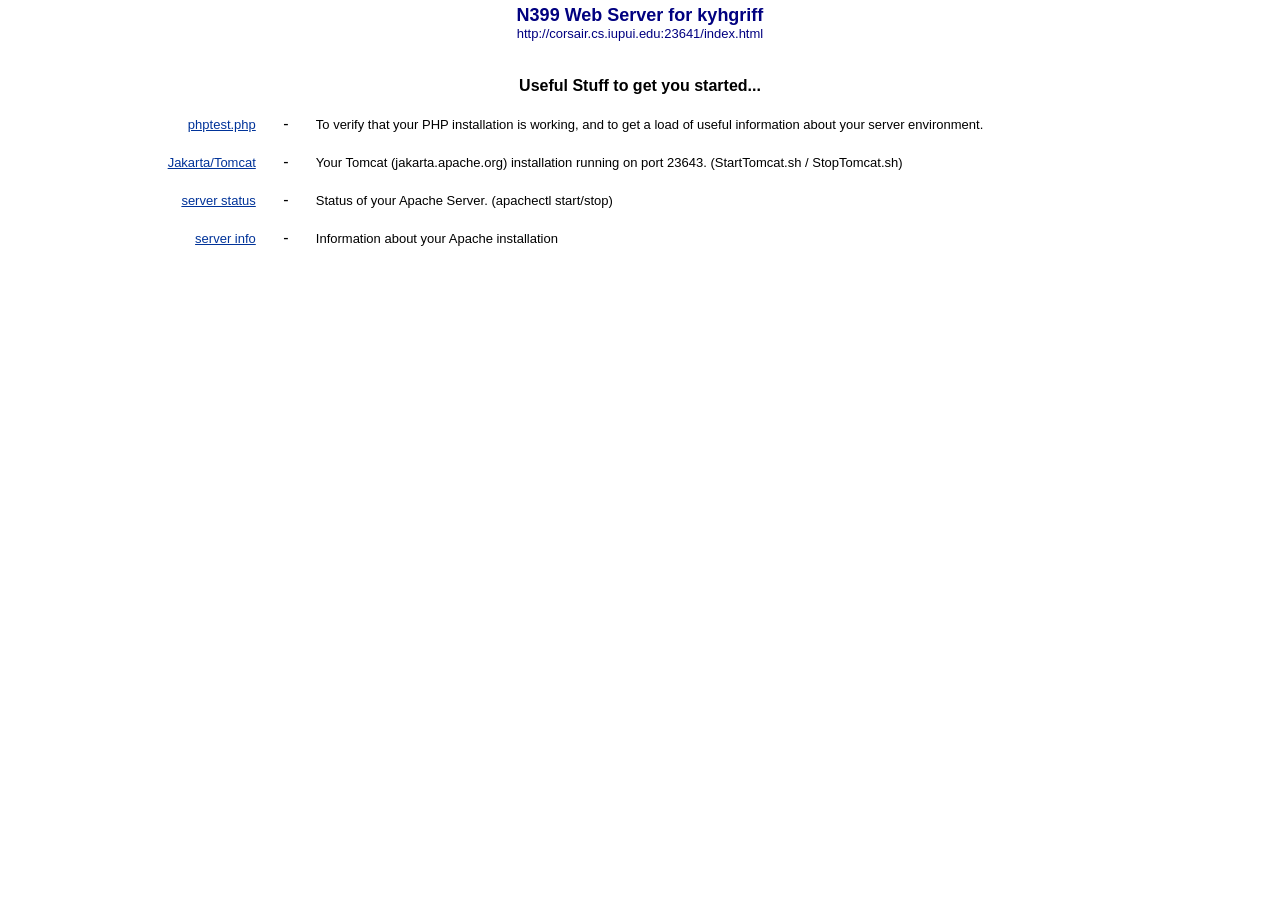
<file: a3/index.html>
<html>
  <head>
    <meta http-equiv="Content-Type" content="text/html">
    <meta http-equiv="Content-Language" content="en-us">
    <title>
      Corsair Server For kyhgriff
    </title>
  </head>
  <body topmargin="5" leftmargin="0" bgcolor="#FFFFFF" text="#000000" link="#003399" vlink="#000099" alink="#3366CC">
    <p align="center">
      <b>
        <font face="Arial" size="4" color="#000080">
          N399 Web Server for kyhgriff
        </font>
      </b>
      <br>
      <font face="Arial" size="2" color="#000080">
        http://corsair.cs.iupui.edu:23641/index.html
      </font>
    </p>
    <div align="center">
      <center>
        <table border="0" width="80%" cellspacing="20" cellpadding="0">
        <tr>
          <td align="right" colspan="3">
            <p align="center">
            <font size="3" face="Arial">
              <b>
                Useful Stuff to get you  started...
              </b>
            </font>
          </td>
        </tr>
        <tr>
          <td align="right">
            <a href="phptest.php"><font face="Arial" size="2">phptest.php</font></a>
          </td>
          <td width="20" align="center">
            <font face="Arial">
              -
            </font>
          </td>
          <td>
            <font face="Arial" size="2">
              To verify that your PHP installation is working, and to get a load of useful information about your server environment. 
            </font>
          </td>
        </tr>
        <tr>
          <td align="right">
            <a href="http://corsair.cs.iupui.edu:23643" target="_blank"><font face="Arial" size="2">Jakarta/Tomcat</font></a>
          </td>
          <td width="20" align="center">
            <font face="Arial">
              -
            </font>
          </td>
          <td>
            <font face="Arial" size="2">
               Your Tomcat (jakarta.apache.org) installation running on port 23643. (StartTomcat.sh / StopTomcat.sh)
            </font>
          </td>
        </tr>
        <tr>
          <td align="right">
            <font face="Arial" size="2">
              <a href="server-status">server status</a>
            </font>
          </td>
          <td width="20" align="center">
            <font face="Arial">
              -
            </font>
          </td>
          <td>
            <font face="Arial" size="2">
              Status of your Apache Server. (apachectl start/stop)
            </font>
          </td>
        </tr>
        <tr>
          <td align="right">
            <a href="server-info"><font face="Arial" size="2">server info</font></a>
          </td>
          <td width="20" align="center">
            <font face="Arial">
              -
            </font>
          </td>
          <td>
            <font face="Arial" size="2">
              Information about your Apache installation
            </font>
          </td>
        </tr>
      </table>
    </center>
  </div>
</body>
</html>
</file>
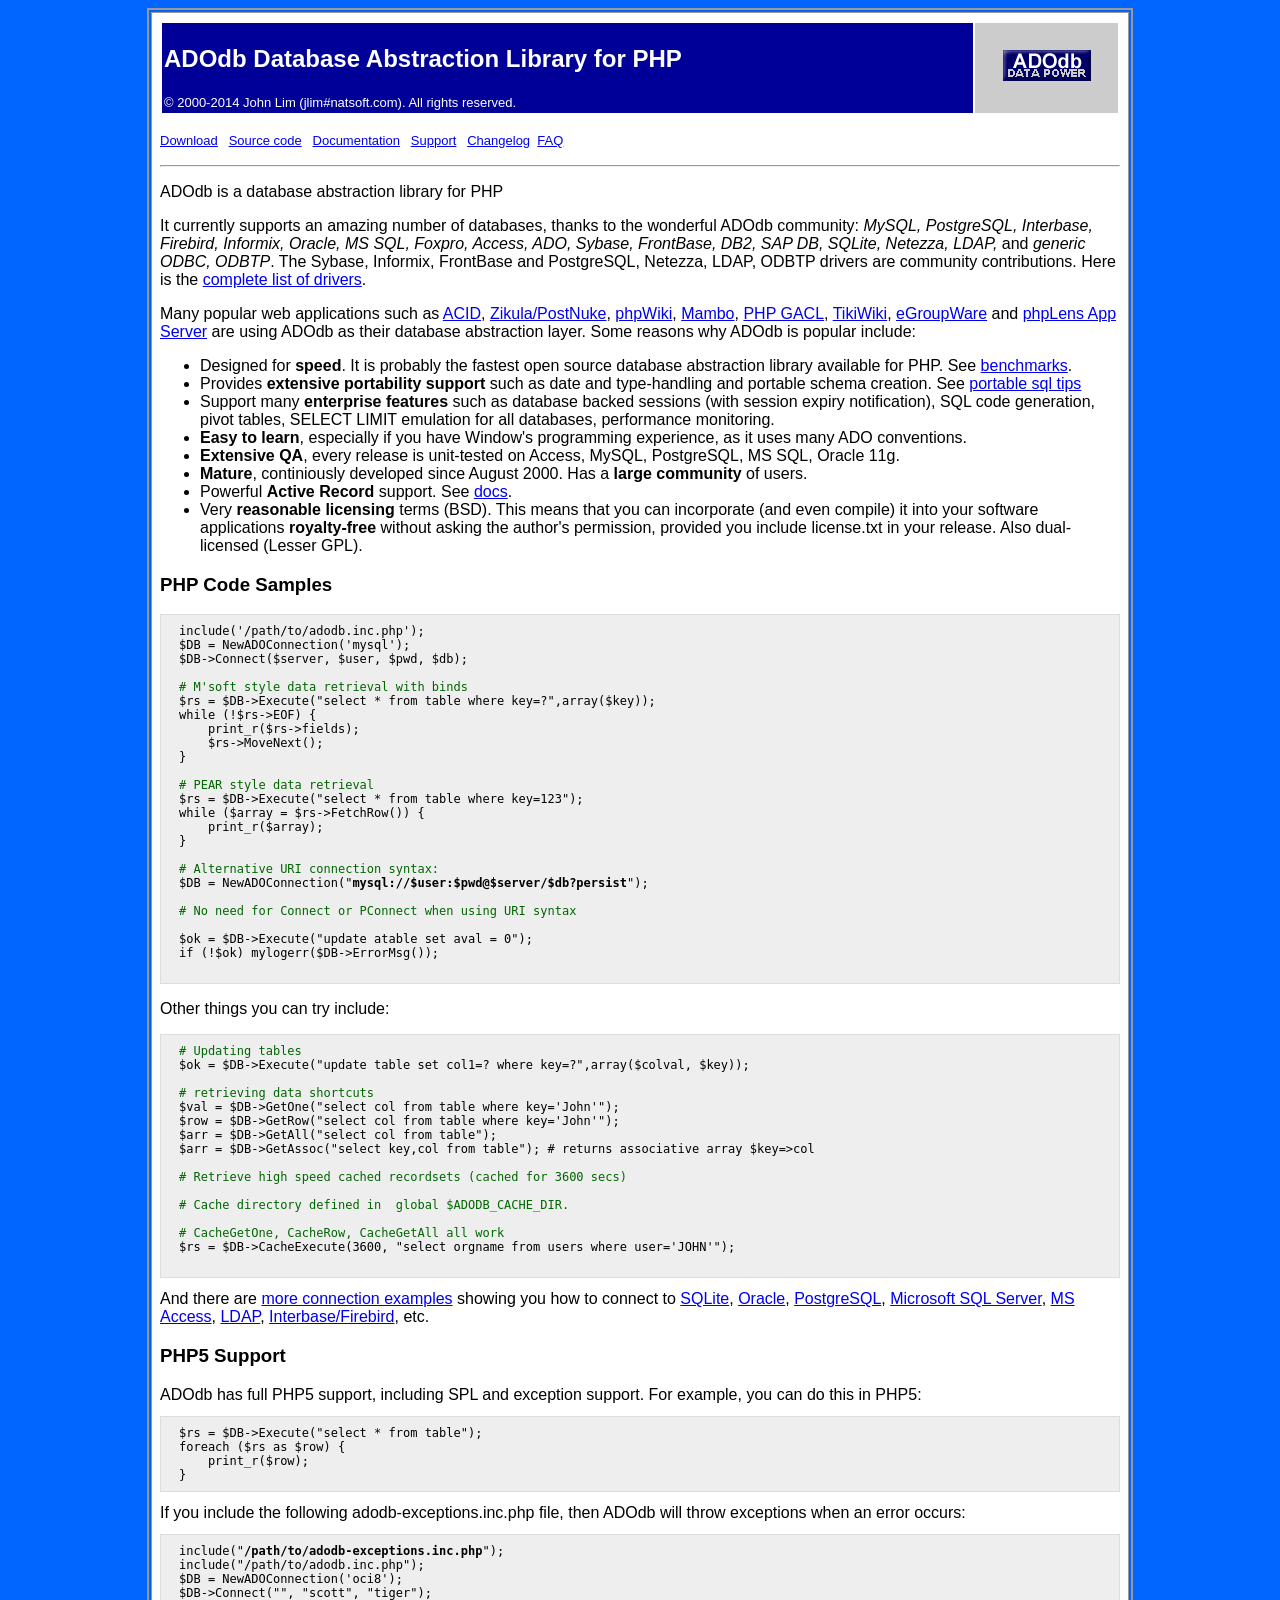
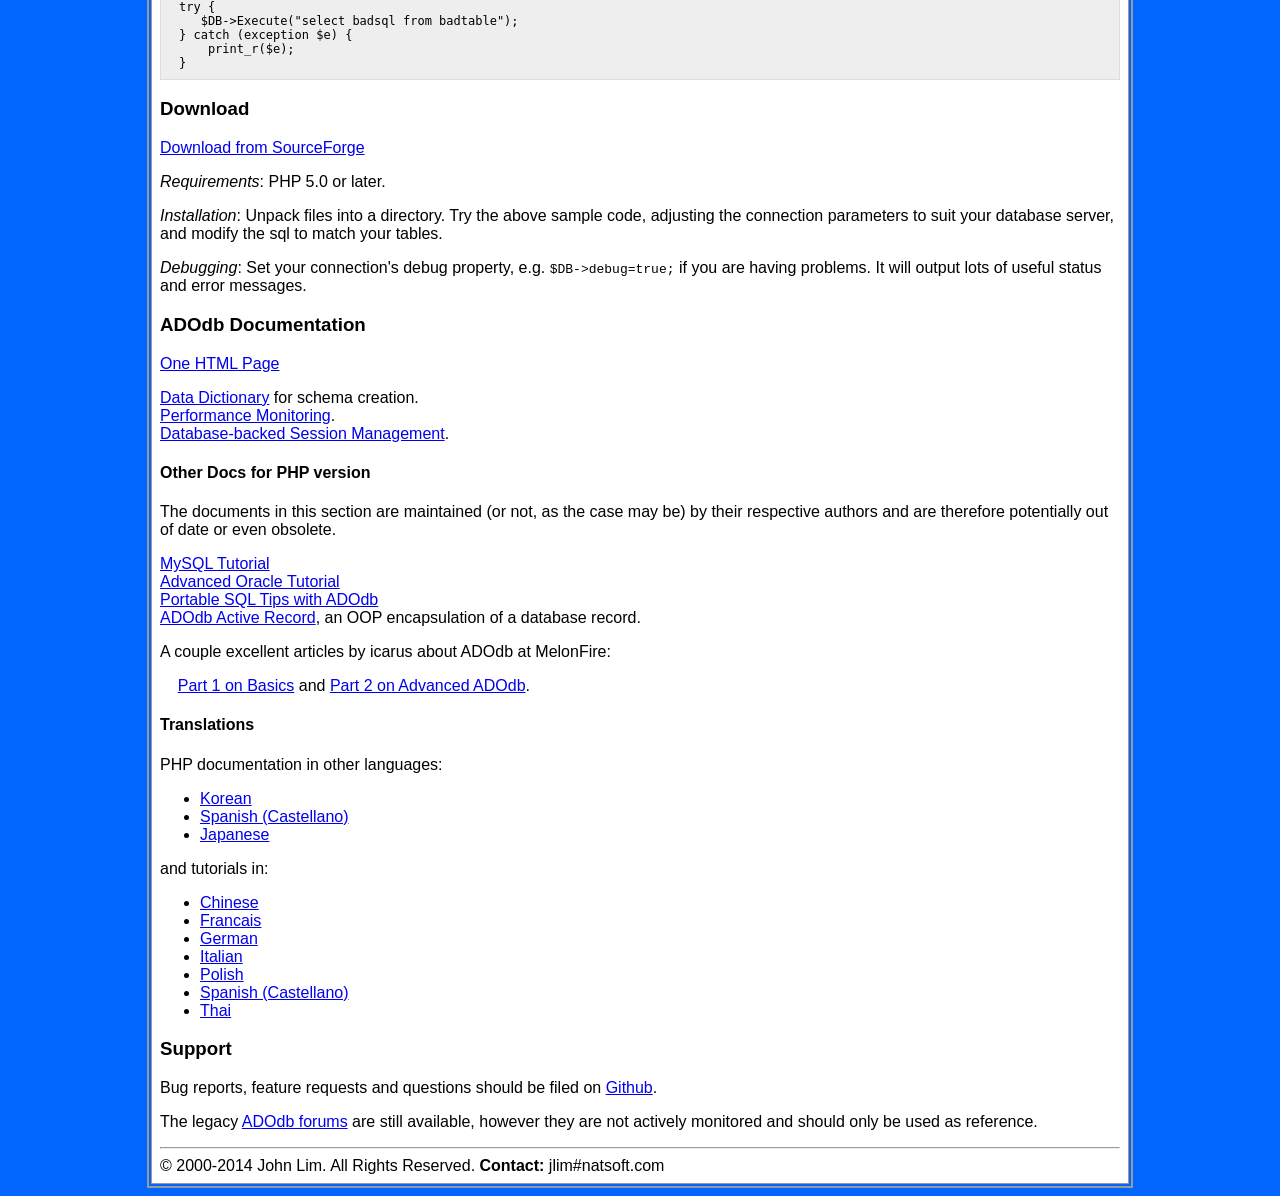
<file: a3/application/libraries/adodb5/docs/index.html>
<!DOCTYPE html>
<html>
<head>
  <style>
pre {
  background-color: #eee;
  padding: 0.75em 1.5em;
  font-size: 12px;
  font-family: "Lucida Console", "DejaVu Sans Mono", Courier, monospace;
  border: 1px solid #ddd;
}
body {
    background-color: #0066FF;
}
.style1 {
    font-family: Arial, Helvetica, sans-serif
}
.style2 {
    font-family: Arial, Helvetica, sans-serif;
    color: #FFFFFF;
}
  </style>
  <title>ADOdb Database Abstraction Library for PHP</title>
  <meta http-equiv="Content-Type" content="text/html; charset=iso-8859-1">
</head>

<body>
<table width="986" cellpadding=8 border="2" align="center" bordercolor="#999999">
  <tbody>
    <tr>
      <td bgcolor="#FFFFFF">
      <table border="0" cellpadding=2 width="100%">
        <tbody>
          <tr bgcolor="#000099">
            <td bordercolor="#FFFFFF" class="style2">
            <h2>ADOdb Database Abstraction Library for PHP</h2>
            <font size="2">&copy; 2000-2014 John Lim
(jlim#natsoft.com). All rights reserved. </font></td>
            <td align="center" valign="center" bgcolor="#CCCCCC" class="style1"><img src="adodb.gif"></td>
          </tr>
        </tbody>
      </table>
      <p class="style1"> <font size="2">
          <a href="#download">Download</a> &nbsp;
          <a href="https://github.com/ADOdb/ADOdb">Source code</a> &nbsp;
          <a href="#docs">Documentation</a> &nbsp;
          <a href="#support">Support</a> &nbsp;
          <a href="docs-adodb.htm#changelog">Changelog</a>&nbsp;
          <a href="adodb-faq.html">FAQ</a> </font></p>
      <hr>
      <p class="style1">ADOdb is a database abstraction library for PHP</p>
      <p class="style1">It currently supports an amazing number of
databases, thanks to the wonderful ADOdb community: <i>MySQL,
PostgreSQL, Interbase, Firebird, Informix, Oracle, MS SQL, Foxpro,
Access, ADO, Sybase, FrontBase, DB2, SAP DB, SQLite, Netezza, LDAP, </i>and<i>
generic ODBC, ODBTP</i>. The Sybase, Informix, FrontBase and
PostgreSQL, Netezza, LDAP, ODBTP drivers are community contributions.
Here is the <a href="docs-adodb.htm#drivers">complete
list of drivers</a>. </p>
      <p class="style1"> Many popular web applications such as
      <a href="http://www.andrew.cmu.edu/%7Erdanyliw/snort/snortacid.html">ACID</a>,
      <a href="http://community.zikula.org">Zikula/PostNuke</a>,
      <a href="http://phpwiki.sourceforge.net/">phpWiki</a>,
      <a href="http://www.mamboserver.com/">Mambo</a>,
      <a href="http://phpgacl.sourceforge.net/">PHP GACL</a>,
      <a href="http://sourceforge.net/projects/tikiwiki">TikiWiki</a>,
      <a href="http://www.egroupware.org/">eGroupWare</a> and
      <a href="http://phplens.com/lens/">phpLens App Server</a>
      are using ADOdb as their database abstraction layer.

      Some reasons why ADOdb is popular include: </p>
      <ul class="style1">
        <li>Designed for <b>speed</b>. It is probably the fastest open
source database abstraction library available for PHP. See <a
 href="http://phplens.com/lens/adodb/">benchmarks</a>.</li>
        <li>Provides <b>extensive portability support</b> such as date
and type-handling and portable schema creation. See <a
 href="tips_portable_sql.htm">portable sql tips</a></li>
        <li>Support many <b>enterprise features</b> such as database
backed sessions (with session expiry notification), SQL code
generation, pivot tables, SELECT LIMIT emulation for all databases,
performance monitoring.</li>
        <li><b>Easy to learn</b>, especially if you have Window's
programming experience, as it uses many ADO conventions.</li>
        <li><b>Extensive QA</b>, every release is unit-tested on
Access, MySQL, PostgreSQL, MS SQL, Oracle 11g.</li>
        <li><b>Mature</b>, continiously developed since August 2000.
Has a <b>large community</b> of users. </li>
        <li>Powerful <strong>Active Record </strong>support. See <a href="docs-active-record.htm">docs</a>. </li>
        <li>Very <b>reasonable licensing</b> terms (BSD). This means
that you can incorporate (and even compile) it into your software
applications<b> royalty-free</b> without asking the author's
permission, provided you include license.txt in your release. Also
dual-licensed (Lesser GPL). </li>
      </ul>


      <h3 class="style1">PHP Code Samples</h3>

      <pre>include('/path/to/adodb.inc.php');<br>$DB = NewADOConnection('mysql');<br>$DB-&gt;Connect($server, $user, $pwd, $db);<br><br><font
 color="#006600"># M'soft style data retrieval with binds</font>
$rs = $DB-&gt;Execute("select * from table where key=?",array($key));
while (!$rs-&gt;EOF) {
    print_r($rs-&gt;fields);
    $rs-&gt;MoveNext();
}

<font color="#006600"># PEAR style data retrieval</font>
$rs = $DB-&gt;Execute("select * from table where key=123");
while ($array = $rs-&gt;FetchRow()) {
    print_r($array);
}

<font color="#006600"># Alternative URI connection syntax:</font>
$DB = NewADOConnection("<b>mysql://$user:$pwd@$server/$db?persist</b>");<br><br><font
 color="#006600"># No need for Connect or PConnect when using URI syntax</font>

$ok = $DB-&gt;Execute("update atable set aval = 0");
if (!$ok) mylogerr($DB-&gt;ErrorMsg());
      </pre>

      <p class="style1">Other things you can try include: </p>
      <pre><font color="#006600"># Updating tables</font>
$ok = $DB-&gt;Execute("update table set col1=? where key=?",array($colval, $key));

<font color="#006600"># retrieving data shortcuts</font>
$val = $DB-&gt;GetOne("select col from table where key='John'");
$row = $DB-&gt;GetRow("select col from table where key='John'");
$arr = $DB-&gt;GetAll("select col from table");
$arr = $DB-&gt;GetAssoc("select key,col from table"); # returns associative array $key=&gt;col

<font color="#006600"># Retrieve high speed cached recordsets (cached for 3600 secs)<br>
# Cache directory defined in  global $ADODB_CACHE_DIR. <br>
# CacheGetOne, CacheRow, CacheGetAll all work</font>
$rs = $DB-&gt;CacheExecute(3600, "select orgname from users where user='JOHN'");
      </pre>

      <span class="style1">And there are <a href="docs-adodb.htm#coding">more
connection examples</a> showing you how to connect to
      <a href="docs-adodb.htm#sqlite">SQLite</a>,
      <a href="docs-adodb.htm#oci8">Oracle</a>,
      <a href="docs-adodb.htm#postgres">PostgreSQL</a>,
      <a href="docs-adodb.htm#odbc_mssql">Microsoft SQL Server</a>,
      <a href="docs-adodb.htm#access">MS Access</a>,
      <a href="docs-adodb.htm#ldap">LDAP</a>,
      <a href="docs-adodb.htm#ibase">Interbase/Firebird</a>,
      etc.
      </span>

      <h3 class="style1">PHP5 Support</h3>
      <span class="style1">ADOdb has full PHP5 support, including SPL and exception support. For
example, you can do this in PHP5:
      </span>      <pre>$rs = $DB-&gt;Execute("select * from table");<br>foreach ($rs as $row) {<br>    print_r($row);<br>}<br></pre>
      <span class="style1">If you include the following adodb-exceptions.inc.php file, then ADOdb
will throw exceptions when an error occurs:
      </span>      <pre>include("<b>/path/to/adodb-exceptions.inc.php</b>");<br>include("/path/to/adodb.inc.php");<br>$DB = NewADOConnection('oci8');  <br>$DB-&gt;Connect("", "scott", "tiger");<br>try {<br>   $DB-&gt;Execute("select badsql from badtable");<br>} catch (exception $e) {<br>    print_r($e);<br>}<br></pre>

      <a name="download"></a>
      <h3 class="style1">Download</h3>
      <p class="style1">
          <a href="https://sourceforge.net/projects/adodb/files/adodb-php5-only/">Download from SourceForge</a><br>
      </p>
      <p class="style1"><i>Requirements</i>: PHP 5.0 or later.</p>
      <p class="style1"><i>Installation</i>: Unpack files into a directory. Try the
above sample code, adjusting
the connection parameters to suit your database server, and modify the
sql to match your tables. </p>
      <p class="style1"><i>Debugging</i>: Set your connection's debug property, e.g.
<tt>$DB-&gt;debug=true;</tt> if you are having problems. It will output lots of
useful status and
error messages.</p>

      <a name="docs"></a>
      <h3 class="style1">ADOdb Documentation</h3>
      <p class="style1"><a href="docs-adodb.htm">One HTML Page</a>
      </p>

      <p class="style1">
        <a href="docs-datadict.htm">Data Dictionary</a> for schema creation.<br>
        <a href="docs-perf.htm">Performance Monitoring</a>.<br>
        <a href="docs-session.htm">Database-backed Session Management</a>.
      </p>

      <h4 class="style1">Other Docs for PHP version</h4>
      <p class="style1">
        The documents in this section are maintained (or not, as the case may be)
        by their respective authors and are therefore potentially out of date
        or even obsolete.
      </p>

      <p class="style1">
        <a href="tute.htm">MySQL Tutorial</a><br>
        <a href="docs-oracle.htm">Advanced Oracle Tutorial</a><br>
        <a href="tips_portable_sql.htm">Portable SQL Tips with ADOdb</a><br>
        <a href="docs-active-record.htm">ADOdb Active Record</a>, an OOP encapsulation of a database record.</br>
      </p>

      <p class="style1">A couple excellent articles by icarus about ADOdb at MelonFire: </p>
      <p class="style1"> &nbsp; &nbsp;
        <a href="http://www.melonfire.com/community/columns/trog/article.php?id=142">Part 1 on Basics</a> and
        <a href="http://www.melonfire.com/community/columns/trog/article.php?id=144">Part 2 on Advanced ADOdb</a>.
      </p>

      <h4 class="style1">Translations</h4>
      <p class="style1">PHP documentation in other languages: </p>
      <ul class="style1">
        <li><a
 href="http://phplens.com/lens/adodb/ADODB-Manual-Korean.htm">Korean</a></li>
        <li><a href="http://www.lacorona.com.mx/fortiz/adodb/">Spanish (Castellano)</a> </li>
 <li><a href=http://www.souken.co.jp/tech/php/adodb/docs-adodb-ja.htm>Japanese</a>
      </ul>
      <p class="style1">and tutorials in: </p>
      <ul class="style1">
        <li><a href="http://www.ifin.net.tw/adodb/adodb_tutorial.htm">Chinese</a><br></li>
        <li><a href="http://phplens.com/phpeverywhere/adodb_french">Francais</a><br></li>
        <li><a href="http://phplens.com/phpeverywhere/adodb_german">German</a><br></li>
        <li><a href="http://phplens.com/phpeverywhere/adodb_italian">Italian</a><br></li>
        <li><a href="http://phplens.com/adodb/adodb_tutorial_pl.html">Polish</a><br></li>
        <li><a href="http://www.lacorona.com.mx/fortiz/adodb/tute-es.htm">Spanish (Castellano)</a></li>
        <li><a href="http://www.exzilla.net/docs/adodb/adodb-mysql-tutorial.php">Thai</a><br></li>
      </ul>

      <a name="support"></a>
      <h3 class="style1">Support</h3>
      <p class="style1">Bug reports, feature requests and questions should be filed on
        <a href="https://github.com/ADOdb/ADOdb/issues">Github</a>.
      </p>
      <p class="style1">The legacy
        <a href="http://phplens.com/lens/lensforum/topics.php?id=4">ADOdb forums</a>
        are still available, however they are not actively monitored and should
        only be used as reference.
      </p>
      <hr>
      <span class="style1">&copy; 2000-2014 John Lim. All Rights Reserved.
        <strong>Contact:</strong> jlim#natsoft.com <br>
      </span></td>
    </tr>
  </tbody>
</table>
</body>
</html>
</file>
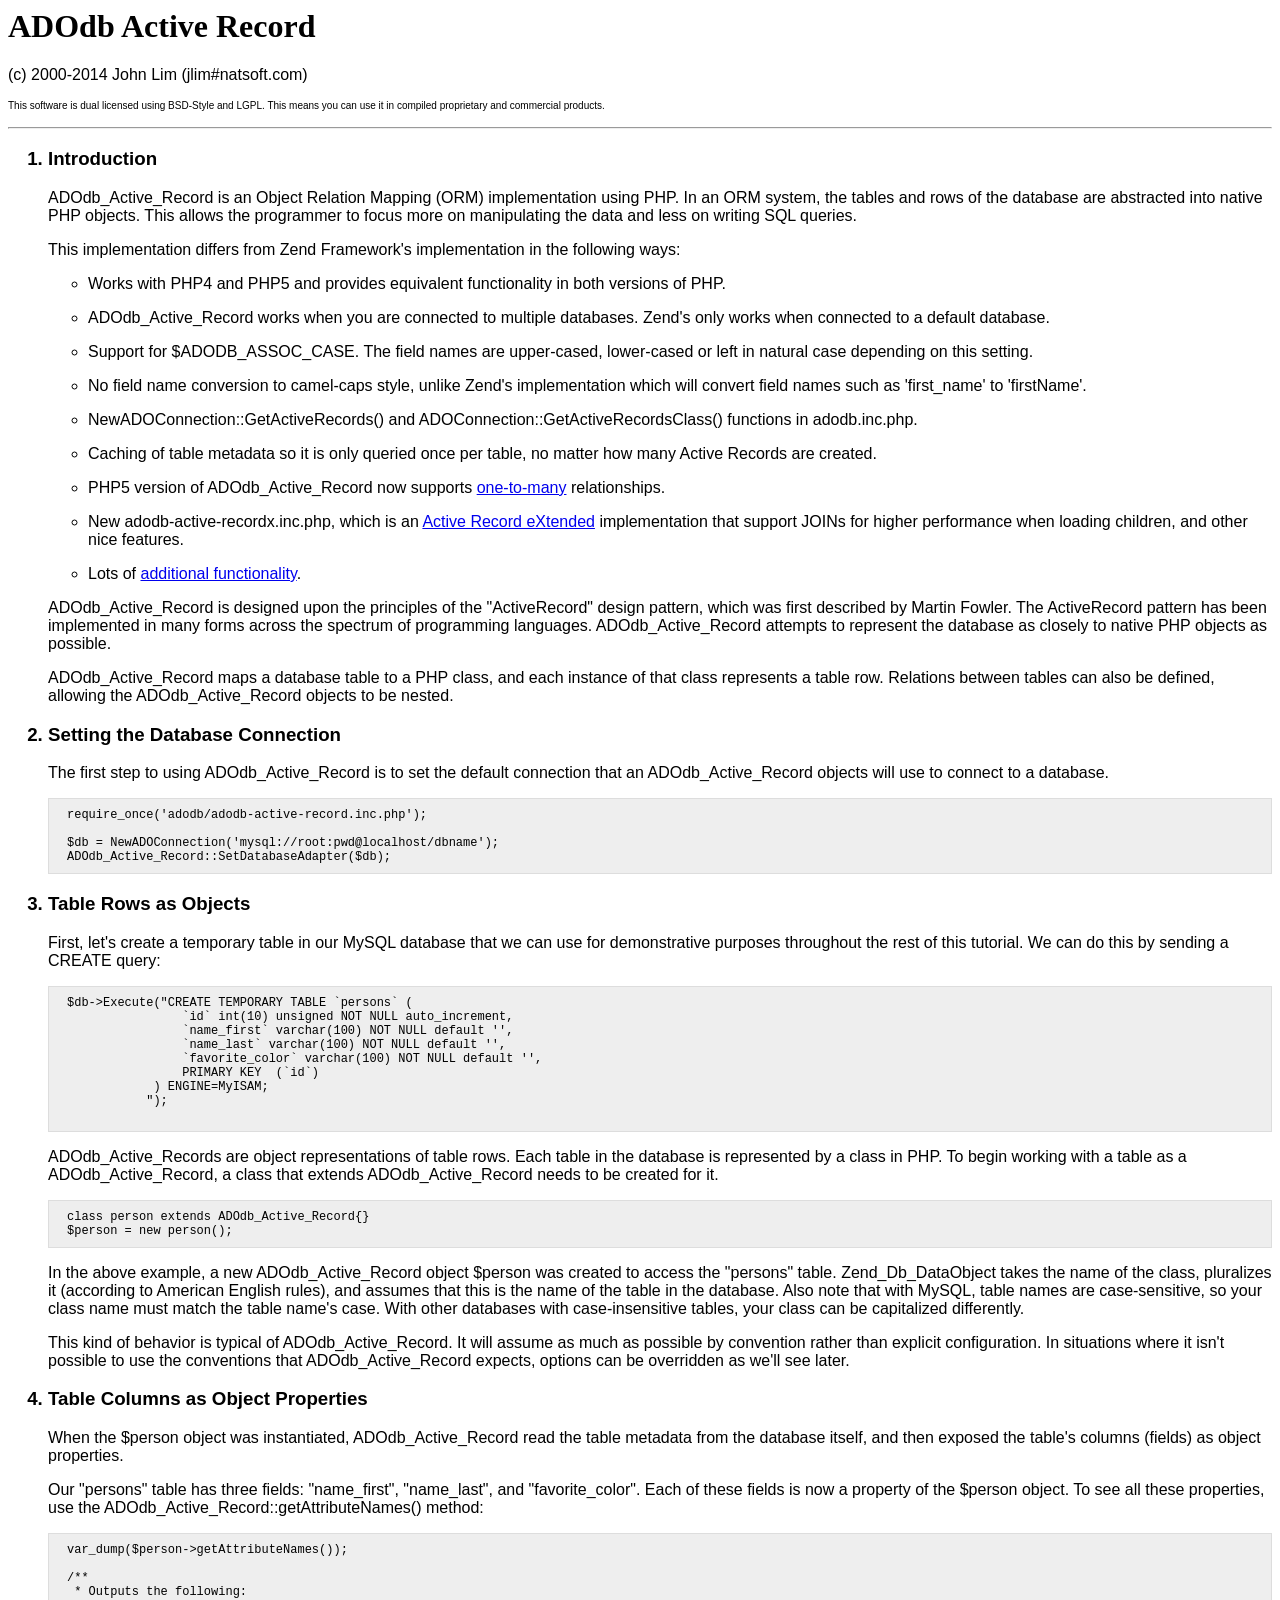
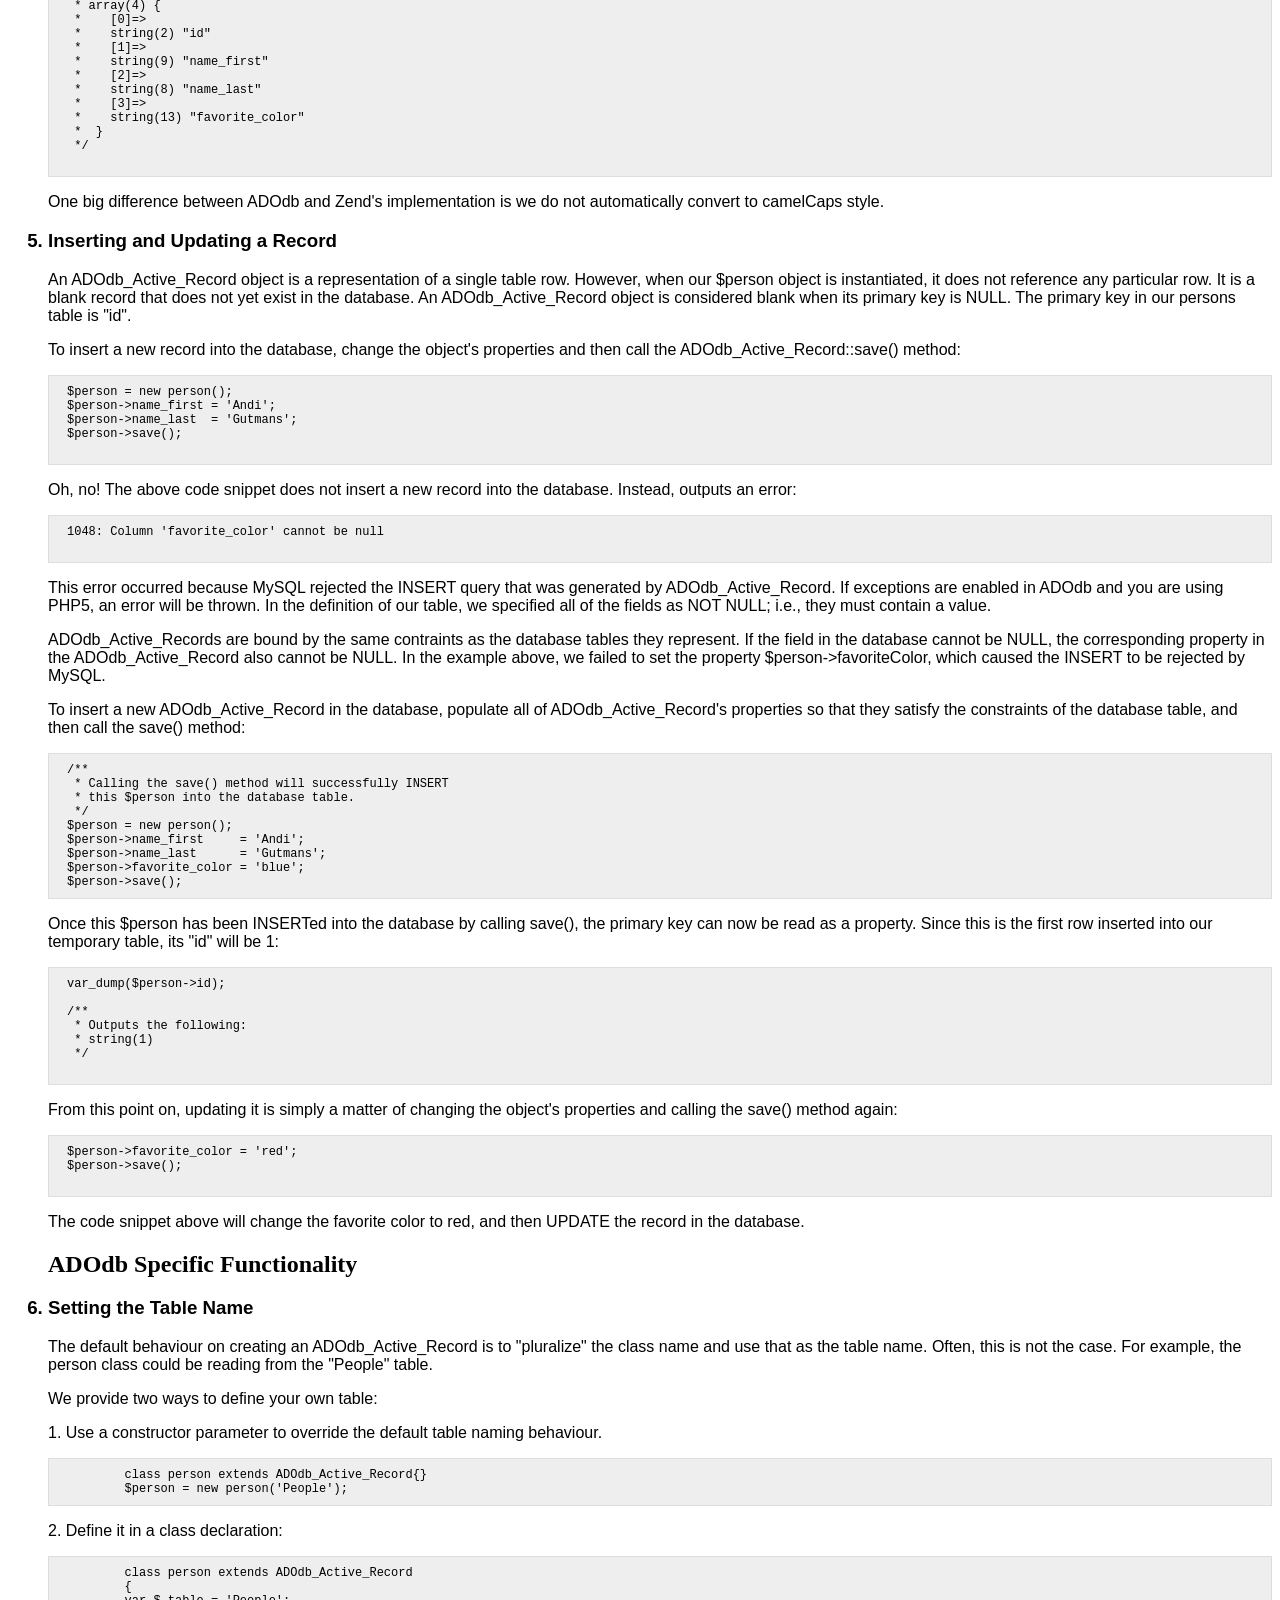
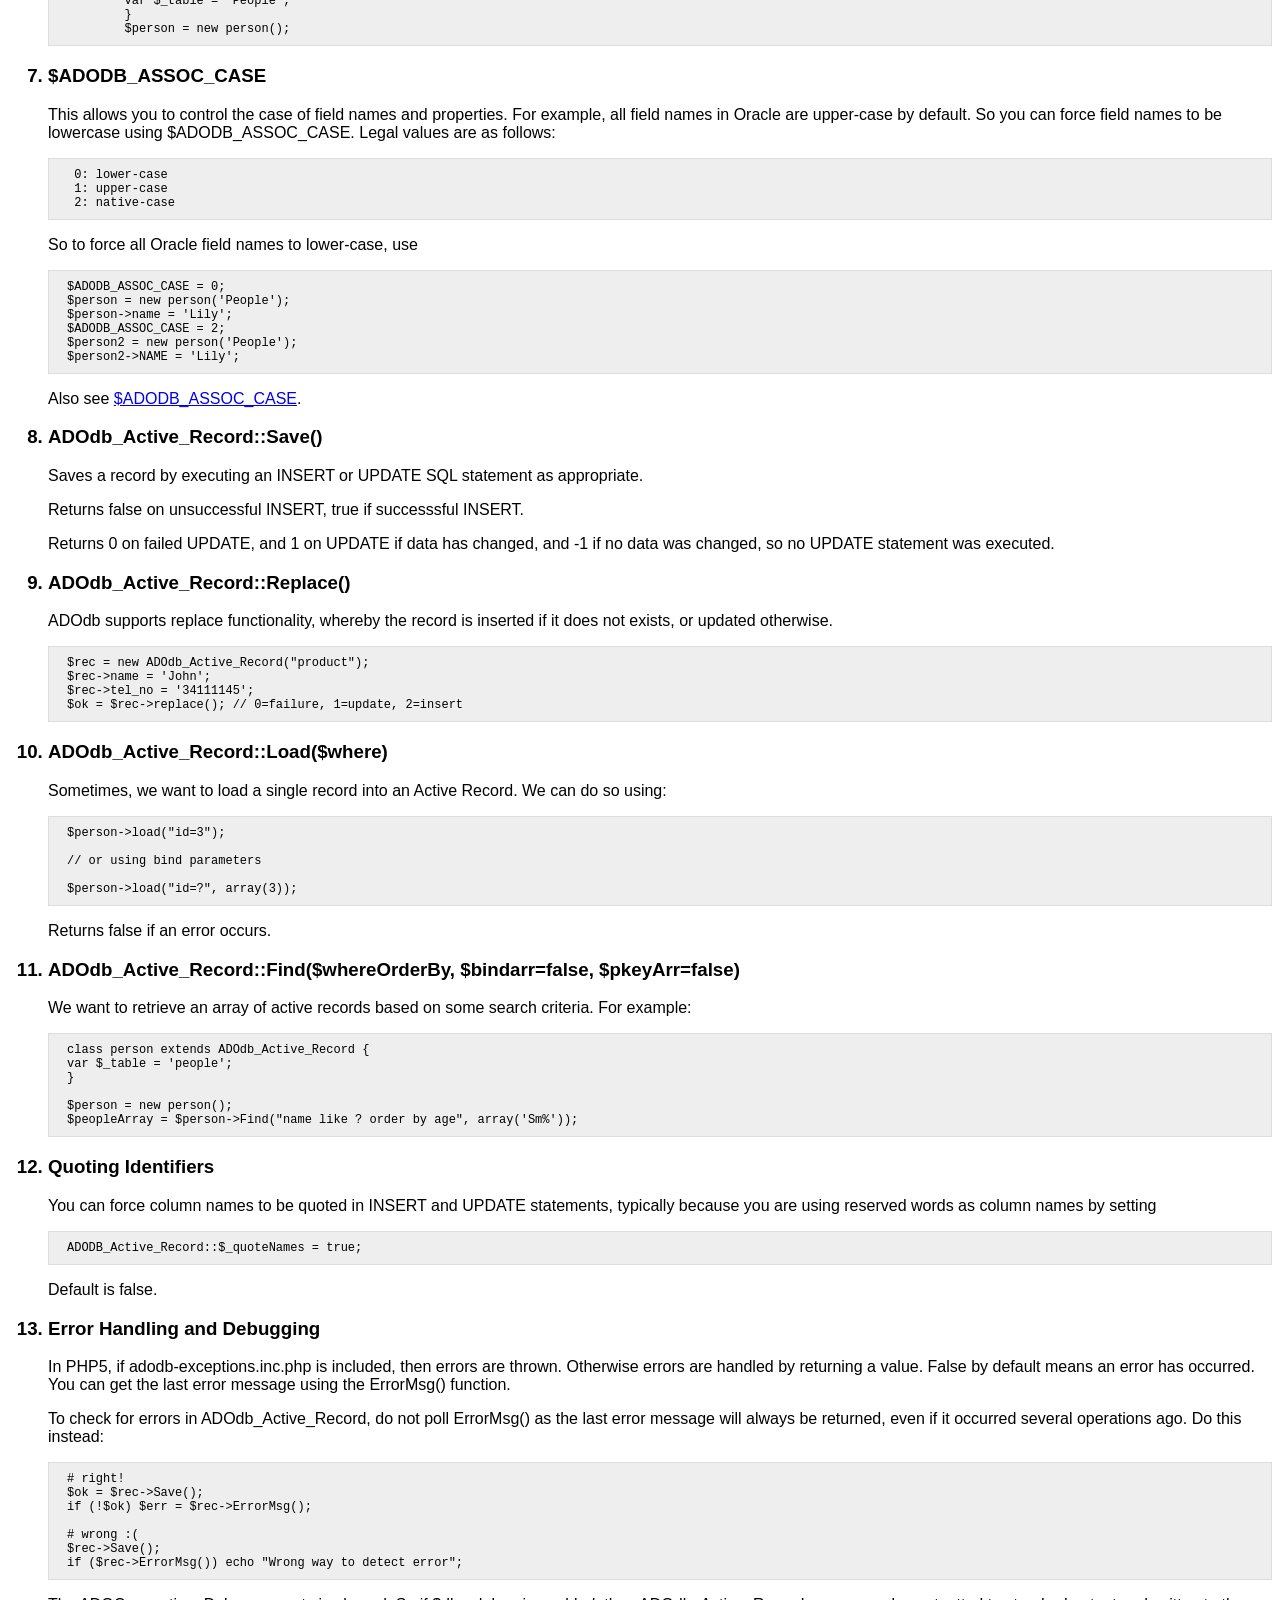
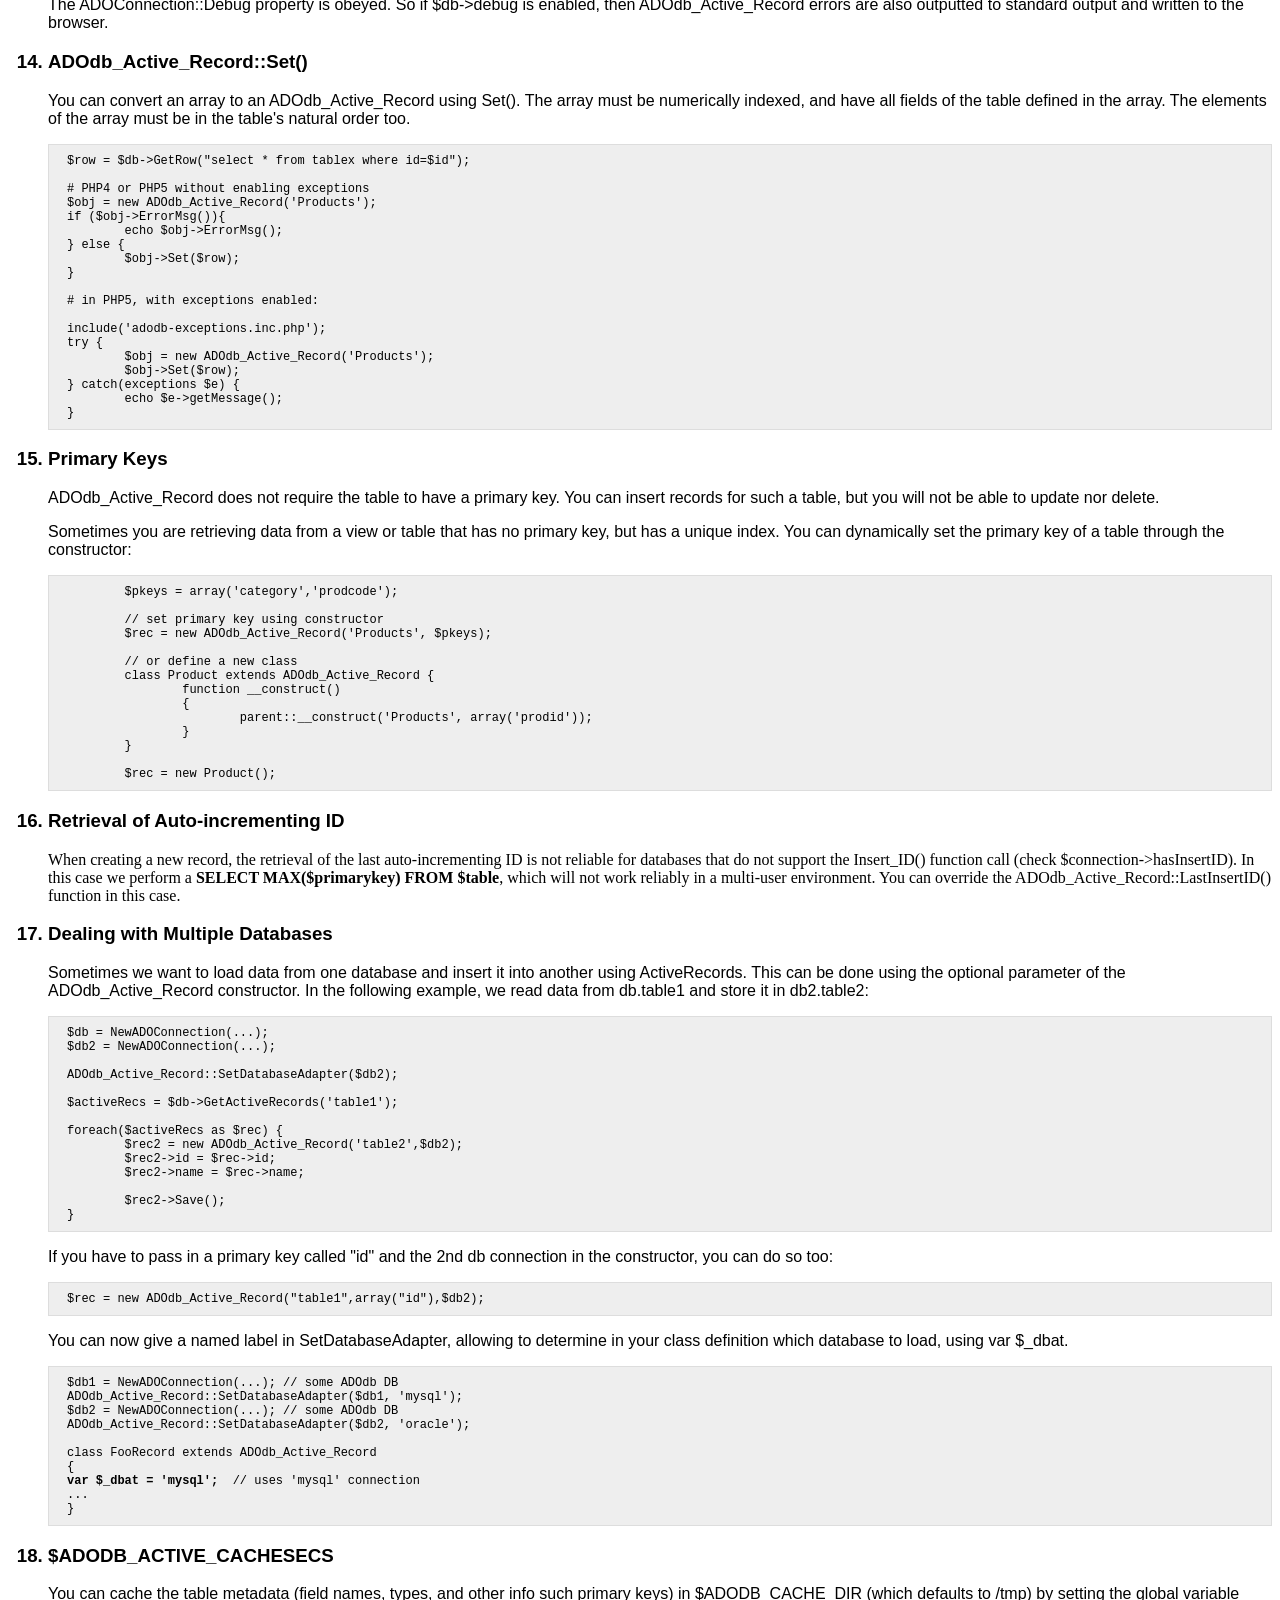
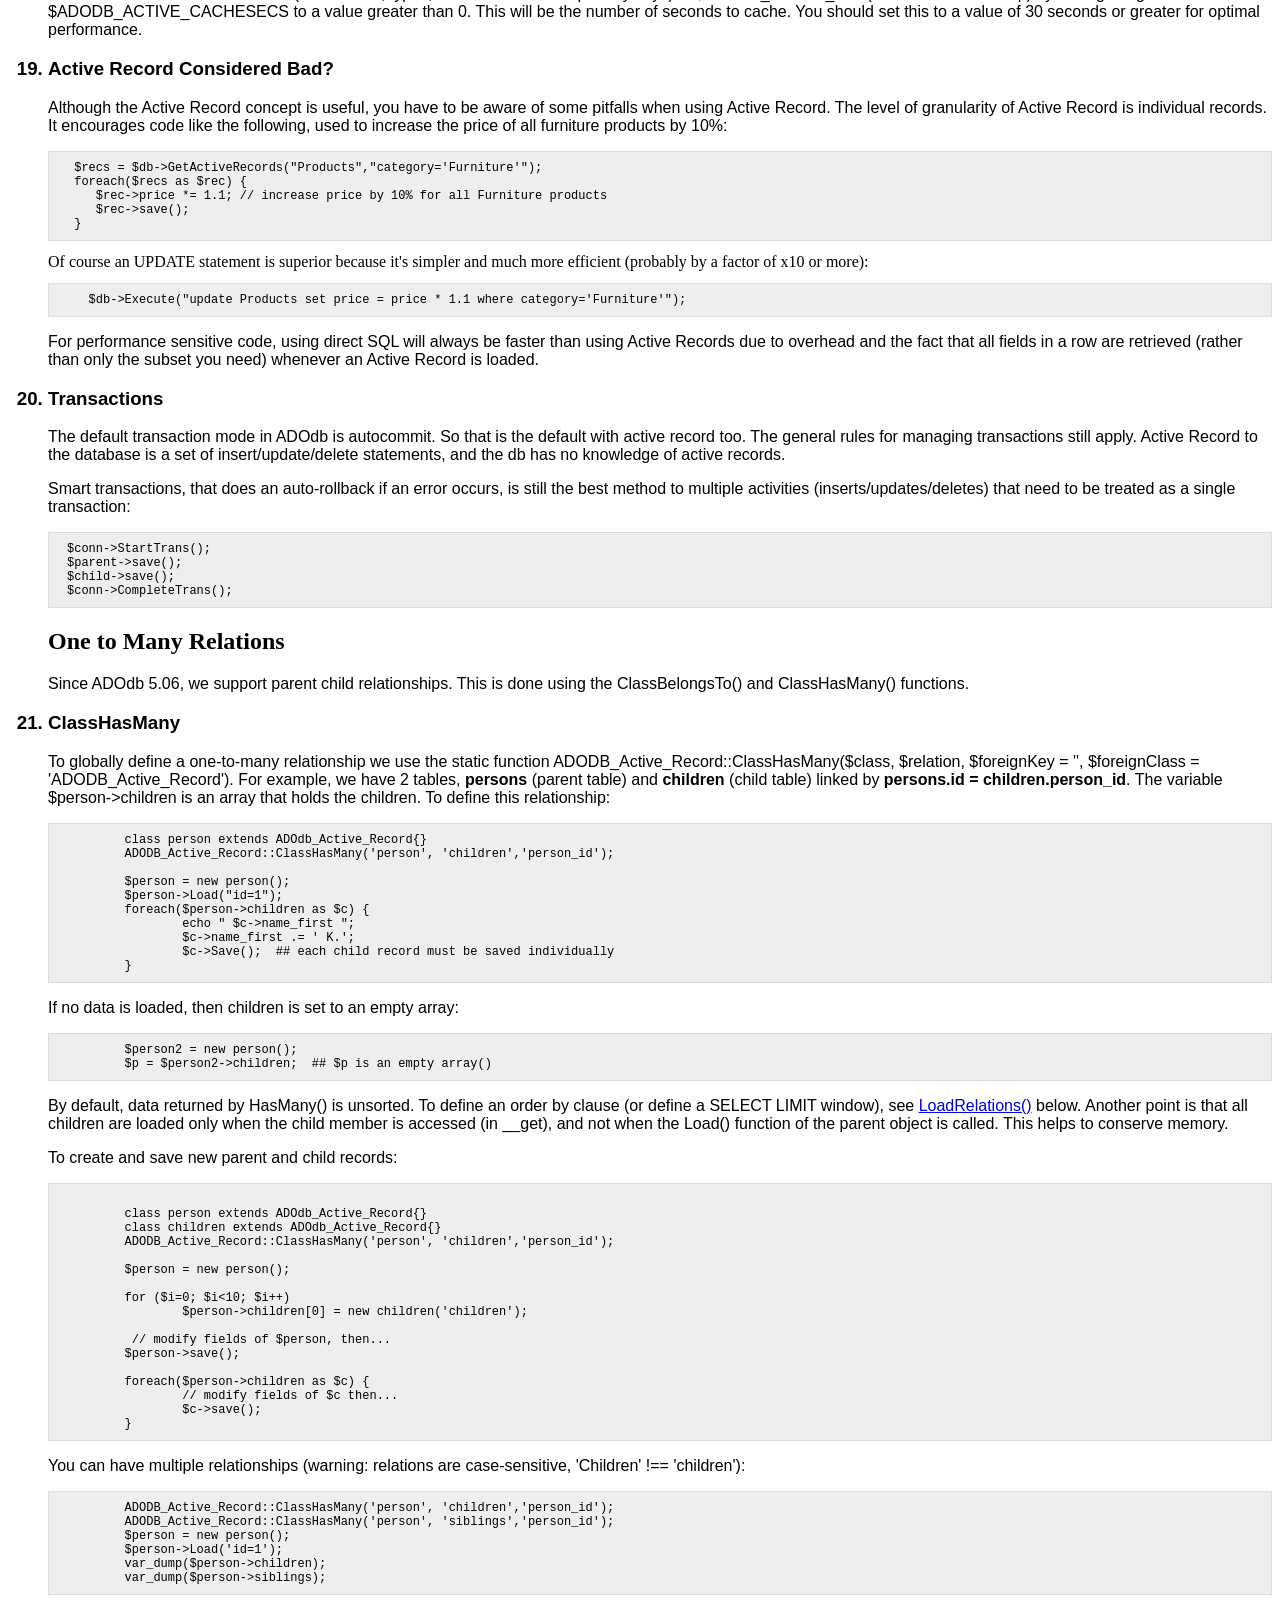
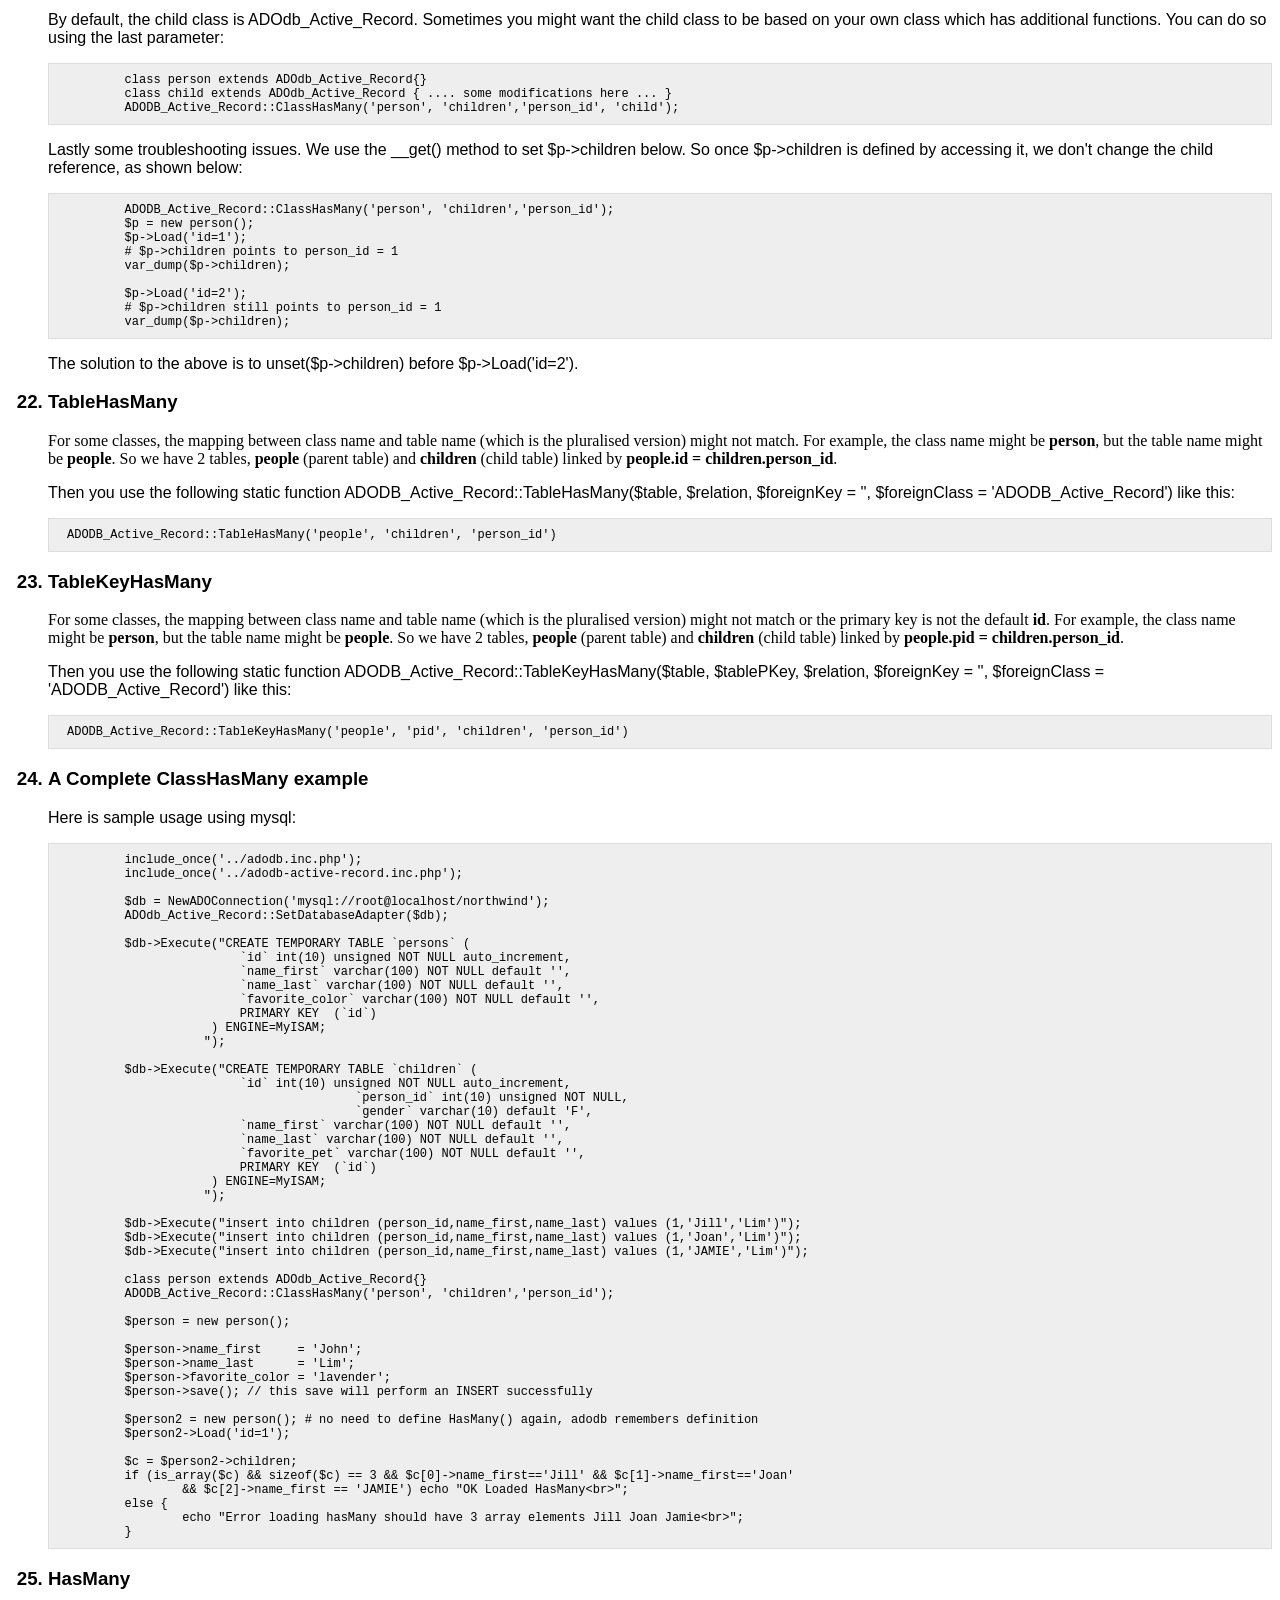
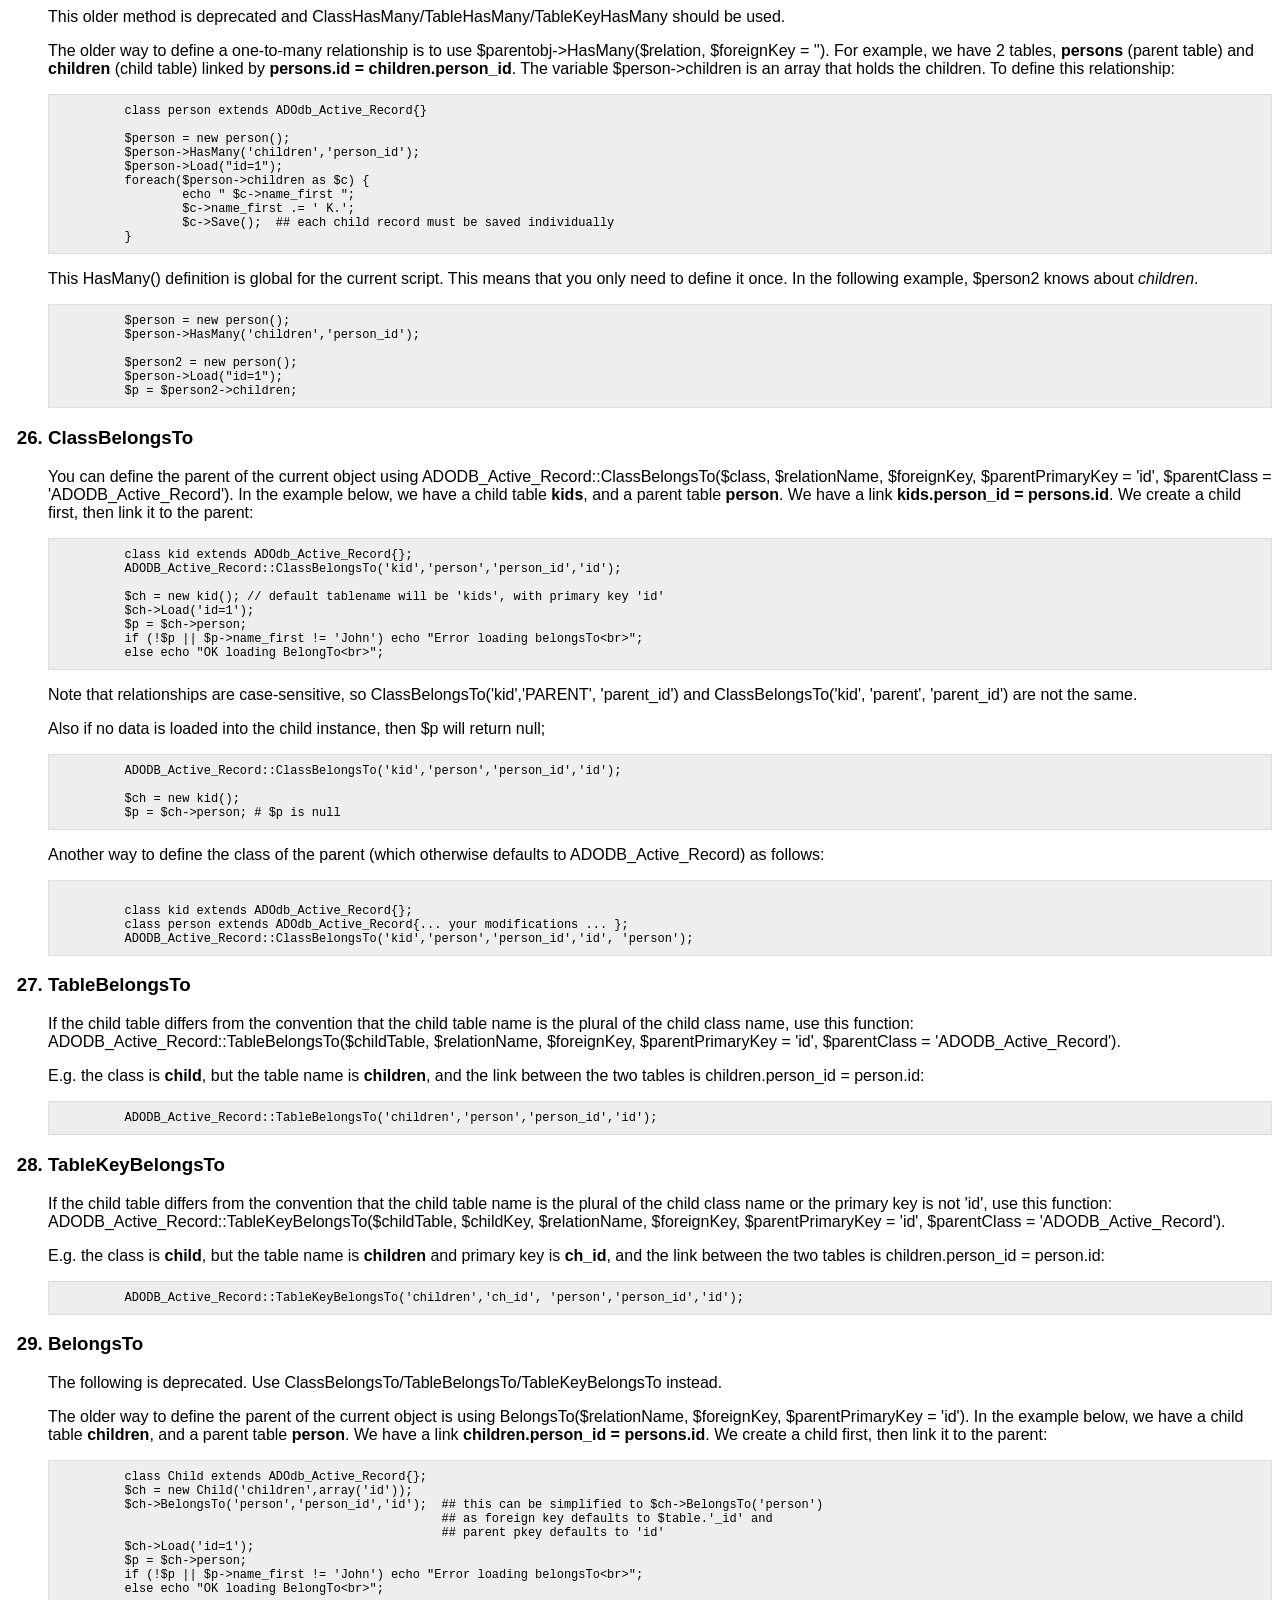
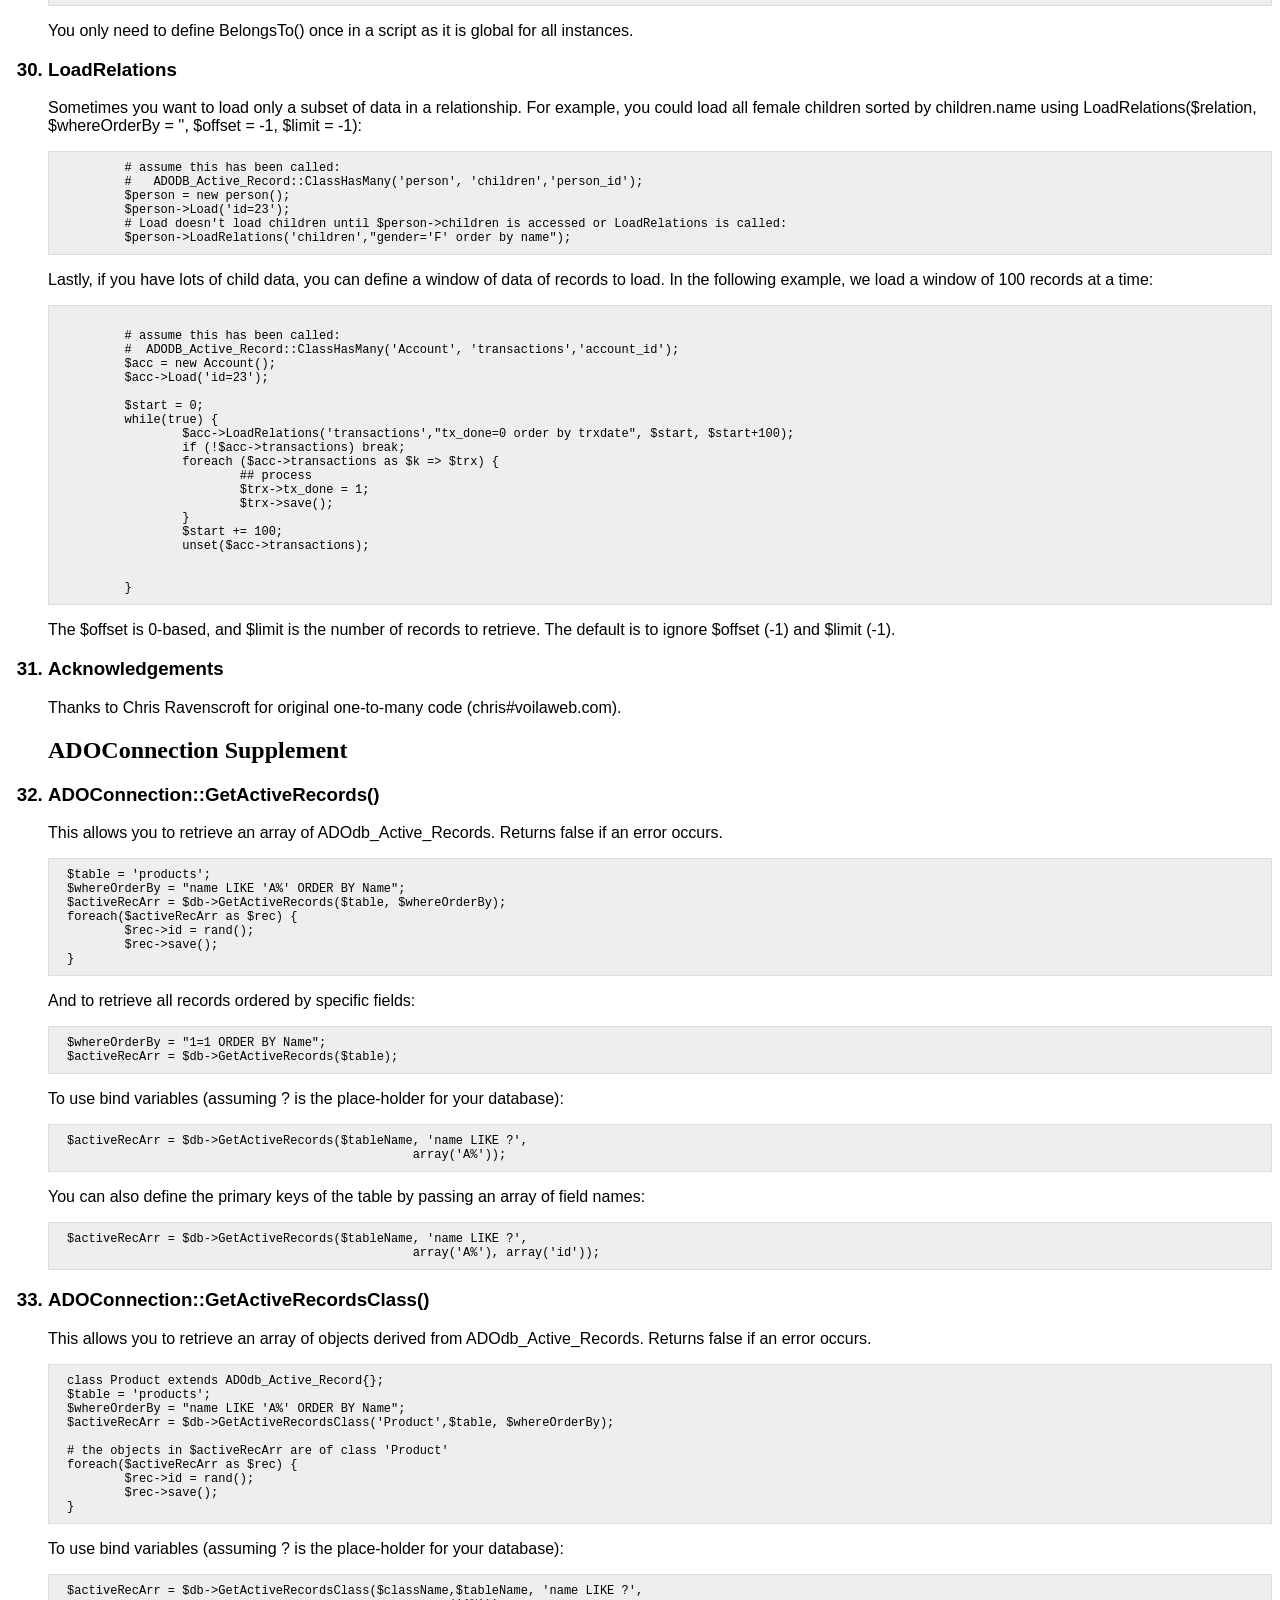
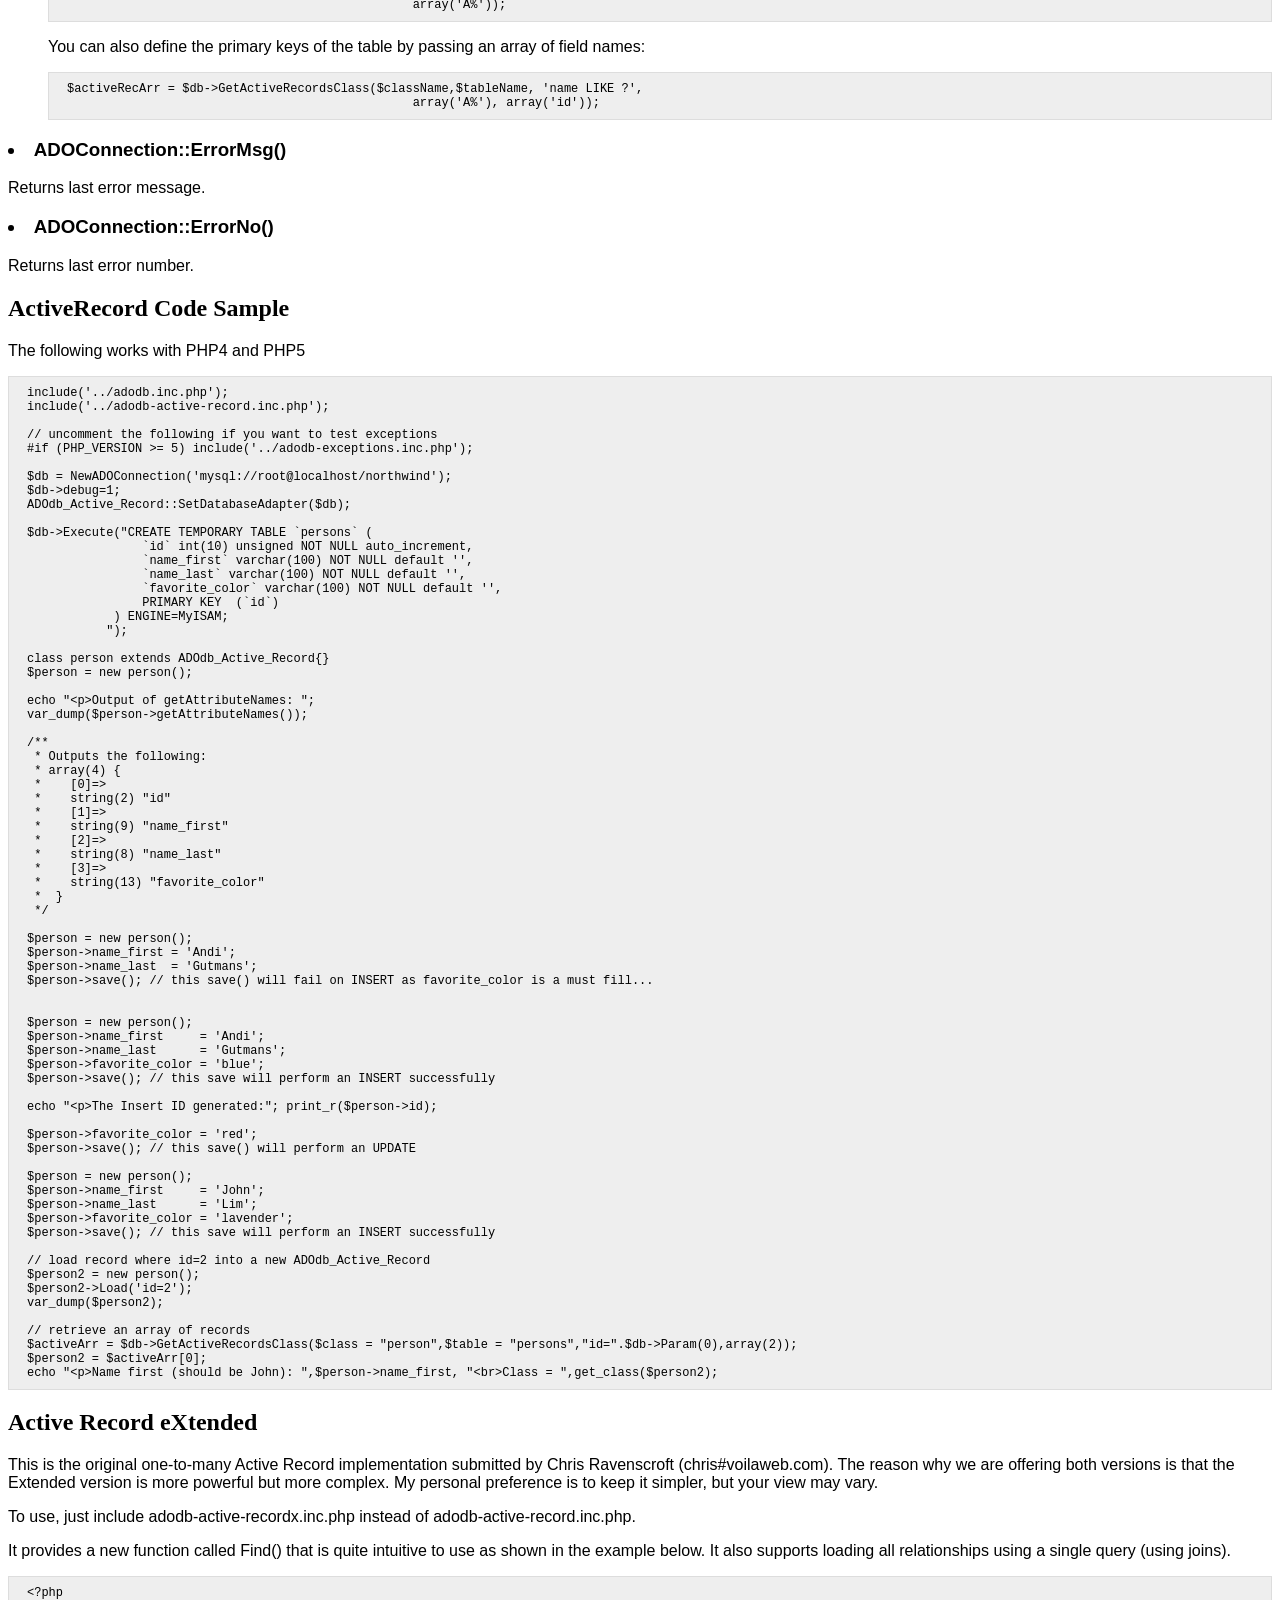
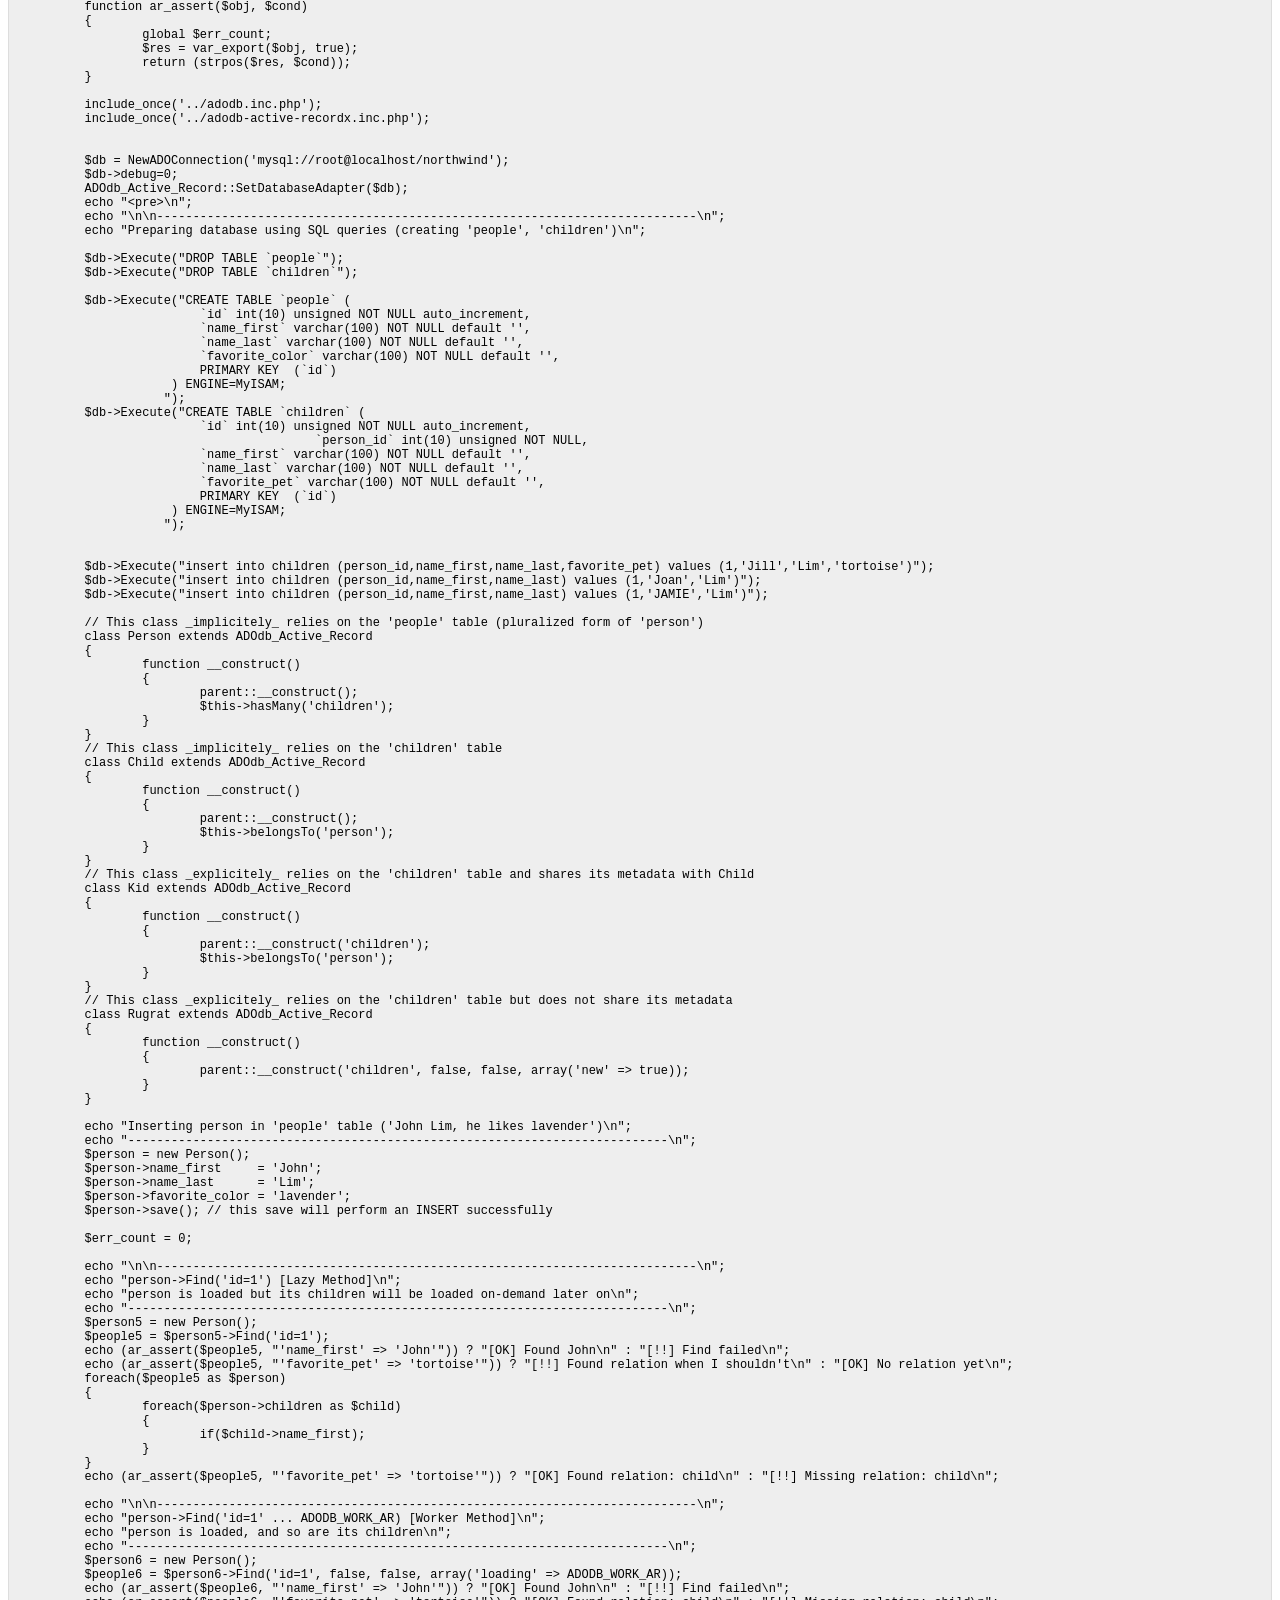
<file: a3/application/libraries/adodb5/docs/docs-active-record.htm>
<html>
<style>
pre {
  background-color: #eee;
  padding: 0.75em 1.5em;
  font-size: 12px;
  border: 1px solid #ddd;
}

li,p {
font-family: Arial, Helvetica, sans-serif ;
}
</style>
<title>ADOdb Active Record</title>
<body>
<h1>ADOdb Active Record</h1>
<p> (c) 2000-2014 John Lim (jlim#natsoft.com)</p>
<p><font size="1">This software is dual licensed using BSD-Style and LGPL. This
  means you can use it in compiled proprietary and commercial products.</font></p>
<p><hr>
<ol>

<h3><li>Introduction</h3>
<p>
ADOdb_Active_Record is an Object Relation Mapping (ORM) implementation using PHP. In an ORM system, the tables and rows of the database are abstracted into native PHP objects. This allows the programmer to focus more on manipulating the data and less on writing SQL queries.
<p>
This implementation differs from Zend Framework's implementation in the following ways:
<ul>
<li>Works with PHP4 and PHP5 and provides equivalent functionality in both versions of PHP.<p>
<li>ADOdb_Active_Record works when you are connected to multiple databases. Zend's only works when connected to a default database.<p>
<li>Support for $ADODB_ASSOC_CASE. The field names are upper-cased, lower-cased or left in natural case depending on this setting.<p>
<li>No field name conversion to camel-caps style, unlike Zend's implementation which will convert field names such as 'first_name' to 'firstName'.<p>
<li>NewADOConnection::GetActiveRecords() and ADOConnection::GetActiveRecordsClass() functions in adodb.inc.php.<p>
<li>Caching of table metadata so it is only queried once per table, no matter how many Active Records are created.<p>
<li>PHP5 version of ADOdb_Active_Record now supports <a href=#onetomany>one-to-many</a> relationships.<p>
<li>New adodb-active-recordx.inc.php, which is an <a href=#recordx>Active Record eXtended</a> implementation that support JOINs for higher performance when loading children, and other nice features.<p>
<li>Lots of  <a href=#additional>additional functionality</a>.<p>
</ul>
<P>
ADOdb_Active_Record is designed upon the principles of the "ActiveRecord" design pattern, which was first described by Martin Fowler. The ActiveRecord pattern has been implemented in many forms across the spectrum of programming languages. ADOdb_Active_Record attempts to represent the database as closely to native PHP objects as possible.
<p>
ADOdb_Active_Record maps a database table to a PHP class, and each instance of that class represents a table row. Relations between tables can also be defined, allowing the ADOdb_Active_Record objects to be nested.
<p>

<h3><li>Setting the Database Connection</h3>
<p>
The first step to using  ADOdb_Active_Record is to set the default connection that an ADOdb_Active_Record objects will use to connect to a database.

<pre>
require_once('adodb/adodb-active-record.inc.php');

$db = NewADOConnection('mysql://root:pwd@localhost/dbname');
ADOdb_Active_Record::SetDatabaseAdapter($db);
</pre>

<h3><li>Table Rows as Objects</h3>
<p>
First, let's create a temporary table in our MySQL database that we can use for demonstrative purposes throughout the rest of this tutorial. We can do this by sending a CREATE query:

<pre>
$db->Execute("CREATE TEMPORARY TABLE `persons` (
                `id` int(10) unsigned NOT NULL auto_increment,
                `name_first` varchar(100) NOT NULL default '',
                `name_last` varchar(100) NOT NULL default '',
                `favorite_color` varchar(100) NOT NULL default '',
                PRIMARY KEY  (`id`)
            ) ENGINE=MyISAM;
           ");
 </pre>
<p>
ADOdb_Active_Records are object representations of table rows. Each table in the database is represented by a class in PHP. To begin working with a table as a ADOdb_Active_Record, a class that extends ADOdb_Active_Record needs to be created for it.

<pre>
class person extends ADOdb_Active_Record{}
$person = new person();
</pre>

<p>
In the above example, a new ADOdb_Active_Record object $person was created to access the "persons" table. Zend_Db_DataObject takes the name of the class, pluralizes it (according to American English rules), and assumes that this is the name of the table in the database. Also note that with MySQL, table names are case-sensitive, so your class name must match the table name's case. With other databases with case-insensitive tables, your class can be capitalized differently.
<p>
This kind of behavior is typical of ADOdb_Active_Record. It will assume as much as possible by convention rather than explicit configuration. In situations where it isn't possible to use the conventions that ADOdb_Active_Record expects, options can be overridden as we'll see later.

<h3><li>Table Columns as Object Properties</h3>
<p>
When the $person object was instantiated, ADOdb_Active_Record read the table metadata from the database itself, and then exposed the table's columns (fields) as object properties.
<p>
Our "persons" table has three fields: "name_first", "name_last", and "favorite_color". Each of these fields is now a property of the $person object. To see all these properties, use the ADOdb_Active_Record::getAttributeNames() method:
<pre>
var_dump($person->getAttributeNames());

/**
 * Outputs the following:
 * array(4) {
 *    [0]=>
 *    string(2) "id"
 *    [1]=>
 *    string(9) "name_first"
 *    [2]=>
 *    string(8) "name_last"
 *    [3]=>
 *    string(13) "favorite_color"
 *  }
 */
    </pre>
<p>
One big difference between ADOdb and Zend's implementation is we do not automatically convert to camelCaps style.
<p>
<h3><li>Inserting and Updating a Record</h3><p>

An ADOdb_Active_Record object is a representation of a single table row. However, when our $person object is instantiated, it does not reference any particular row. It is a blank record that does not yet exist in the database. An ADOdb_Active_Record object is considered blank when its primary key is NULL. The primary key in our persons table is "id".
<p>
To insert a new record into the database, change the object's properties and then call the ADOdb_Active_Record::save() method:
<pre>
$person = new person();
$person->name_first = 'Andi';
$person->name_last  = 'Gutmans';
$person->save();
 </pre>
<p>
Oh, no! The above code snippet does not insert a new record into the database. Instead, outputs an error:
<pre>
1048: Column 'favorite_color' cannot be null
 </pre>
<p>
This error occurred because MySQL rejected the INSERT query that was generated by ADOdb_Active_Record. If exceptions are enabled in ADOdb and you are using PHP5, an error will be thrown. In the definition of our table, we specified all of the fields as NOT NULL; i.e., they must contain a value.
<p>
ADOdb_Active_Records are bound by the same contraints as the database tables they represent. If the field in the database cannot be NULL, the corresponding property in the ADOdb_Active_Record also cannot be NULL. In the example above, we failed to set the property $person->favoriteColor, which caused the INSERT to be rejected by MySQL.
<p>
To insert a new ADOdb_Active_Record in the database, populate all of ADOdb_Active_Record's properties so that they satisfy the constraints of the database table, and then call the save() method:
<pre>
/**
 * Calling the save() method will successfully INSERT
 * this $person into the database table.
 */
$person = new person();
$person->name_first     = 'Andi';
$person->name_last      = 'Gutmans';
$person->favorite_color = 'blue';
$person->save();
</pre>
<p>
Once this $person has been INSERTed into the database by calling save(), the primary key can now be read as a property. Since this is the first row inserted into our temporary table, its "id" will be 1:
<pre>
var_dump($person->id);

/**
 * Outputs the following:
 * string(1)
 */
 </pre>
<p>
From this point on, updating it is simply a matter of changing the object's properties and calling the save() method again:

<pre>
$person->favorite_color = 'red';
$person->save();
   </pre>
<p>
The code snippet above will change the favorite color to red, and then UPDATE the record in the database.

<a name=additional>
<h2>ADOdb Specific Functionality</h2>
<h3><li>Setting the Table Name</h3>
<p>The default behaviour on creating an ADOdb_Active_Record is to "pluralize" the class name and
 use that as the table name. Often, this is not the case. For example, the person class could be reading
 from the "People" table.
<p>We provide two ways to define your own table:
<p>1. Use a constructor parameter to override the default table naming behaviour.
<pre>
	class person extends ADOdb_Active_Record{}
	$person = new person('People');
</pre>
<p>2. Define it in a class declaration:
<pre>
	class person extends ADOdb_Active_Record
	{
	var $_table = 'People';
	}
	$person = new person();
</pre>

<h3><li>$ADODB_ASSOC_CASE</h3>
<p>This allows you to control the case of field names and properties. For example, all field names in Oracle are upper-case by default. So you
can force field names to be lowercase using $ADODB_ASSOC_CASE. Legal values are as follows:
<pre>
 0: lower-case
 1: upper-case
 2: native-case
</pre>
<p>So to force all Oracle field names to lower-case, use
<pre>
$ADODB_ASSOC_CASE = 0;
$person = new person('People');
$person->name = 'Lily';
$ADODB_ASSOC_CASE = 2;
$person2 = new person('People');
$person2->NAME = 'Lily';
</pre>

<p>Also see <a href=http://phplens.com/adodb/reference.constants.adodb_assoc_case.html>$ADODB_ASSOC_CASE</a>.

<h3><li>ADOdb_Active_Record::Save()</h3>
<p>
Saves a record by executing an INSERT or UPDATE SQL statement as appropriate.
<p>Returns false on  unsuccessful INSERT, true if successsful INSERT.
<p>Returns 0 on failed UPDATE, and 1 on UPDATE if data has changed, and -1 if no data was changed, so no UPDATE statement was executed.

<h3><li>ADOdb_Active_Record::Replace()</h3>
<p>
ADOdb supports replace functionality, whereby the record is inserted if it does not exists, or updated otherwise.
<pre>
$rec = new ADOdb_Active_Record("product");
$rec->name = 'John';
$rec->tel_no = '34111145';
$ok = $rec->replace(); // 0=failure, 1=update, 2=insert
</pre>


<h3><li>ADOdb_Active_Record::Load($where)</h3>
<p>Sometimes, we want to load a single record into an Active Record. We can do so using:
<pre>
$person->load("id=3");

// or using bind parameters

$person->load("id=?", array(3));
</pre>
<p>Returns false if an error occurs.

<h3><li>ADOdb_Active_Record::Find($whereOrderBy, $bindarr=false, $pkeyArr=false)</h3>
<p>We want to retrieve an array of active records based on some search criteria. For example:
<pre>
class person extends ADOdb_Active_Record {
var $_table = 'people';
}

$person = new person();
$peopleArray = $person->Find("name like ? order by age", array('Sm%'));
</pre>

<h3><li>Quoting Identifiers</h3>
<p>You can force column names to be quoted in INSERT and UPDATE statements, typically because you are using reserved words as column names by setting
<pre>
ADODB_Active_Record::$_quoteNames = true;
</pre>
<p>Default is false.

<h3><li>Error Handling and Debugging</h3>
<p>
In PHP5, if adodb-exceptions.inc.php is included, then errors are thrown. Otherwise errors are handled by returning a value. False by default means an error has occurred. You can get the last error message using the ErrorMsg() function.
<p>
To check for errors in ADOdb_Active_Record, do not poll ErrorMsg() as the last error message will always be returned, even if it occurred several operations ago. Do this instead:
<pre>
# right!
$ok = $rec->Save();
if (!$ok) $err = $rec->ErrorMsg();

# wrong :(
$rec->Save();
if ($rec->ErrorMsg()) echo "Wrong way to detect error";
</pre>
<p>The ADOConnection::Debug property is obeyed. So
if $db->debug is enabled, then ADOdb_Active_Record errors are also outputted to standard output and written to the browser.

<h3><li>ADOdb_Active_Record::Set()</h3>
<p>You can convert an array to an ADOdb_Active_Record using Set(). The array must be numerically indexed, and have all fields of the table defined in the array. The elements of the array must be in the table's natural order too.
<pre>
$row = $db->GetRow("select * from tablex where id=$id");

# PHP4 or PHP5 without enabling exceptions
$obj = new ADOdb_Active_Record('Products');
if ($obj->ErrorMsg()){
	echo $obj->ErrorMsg();
} else {
	$obj->Set($row);
}

# in PHP5, with exceptions enabled:

include('adodb-exceptions.inc.php');
try {
	$obj = new ADOdb_Active_Record('Products');
	$obj->Set($row);
} catch(exceptions $e) {
	echo $e->getMessage();
}
</pre>
<p>
<h3><li>Primary Keys</h3>
<p>
ADOdb_Active_Record does not require the table to have a primary key. You can insert records for such a table, but you will not be able to update nor delete.
<p>Sometimes you are retrieving data from a view or table that has no primary key, but has a unique index. You can dynamically set the primary key of a table through the constructor:
<pre>
	$pkeys = array('category','prodcode');

	// set primary key using constructor
	$rec = new ADOdb_Active_Record('Products', $pkeys);

	// or define a new class
	class Product extends ADOdb_Active_Record {
		function __construct()
		{
			parent::__construct('Products', array('prodid'));
		}
	}

	$rec = new Product();
</pre>


<h3><li>Retrieval of Auto-incrementing ID</h3>
When creating a new record, the retrieval of the last auto-incrementing ID is not reliable for databases that do not support the Insert_ID() function call (check $connection->hasInsertID). In this case we perform a <b>SELECT MAX($primarykey) FROM $table</b>, which will not work reliably in a multi-user environment. You can override the ADOdb_Active_Record::LastInsertID() function in this case.

<h3><li>Dealing with Multiple Databases</h3>
<p>
Sometimes we want to load data from one database and insert it into another using ActiveRecords. This can be done using the optional parameter of the ADOdb_Active_Record constructor. In the following example, we read data from db.table1 and store it in db2.table2:
<pre>
$db = NewADOConnection(...);
$db2 = NewADOConnection(...);

ADOdb_Active_Record::SetDatabaseAdapter($db2);

$activeRecs = $db->GetActiveRecords('table1');

foreach($activeRecs as $rec) {
	$rec2 = new ADOdb_Active_Record('table2',$db2);
	$rec2->id = $rec->id;
	$rec2->name = $rec->name;

	$rec2->Save();
}
</pre>
<p>
If you have to pass in a primary key called "id" and the 2nd db connection in the constructor, you can do so too:
<pre>
$rec = new ADOdb_Active_Record("table1",array("id"),$db2);
</pre>
<p>You can now give a named label in SetDatabaseAdapter, allowing to determine in your class definition which database to load, using var $_dbat.
<pre>
$db1 = NewADOConnection(...); // some ADOdb DB
ADOdb_Active_Record::SetDatabaseAdapter($db1, 'mysql');
$db2 = NewADOConnection(...); // some ADOdb DB
ADOdb_Active_Record::SetDatabaseAdapter($db2, 'oracle');

class FooRecord extends ADOdb_Active_Record
{
<b>var $_dbat = 'mysql';</b>  // uses 'mysql' connection
...
}
</pre>
<h3><li>$ADODB_ACTIVE_CACHESECS</h3>
<p>You can cache the table metadata (field names, types, and other info such primary keys) in $ADODB_CACHE_DIR (which defaults to /tmp) by setting
the global variable $ADODB_ACTIVE_CACHESECS to a value greater than 0. This will be the number of seconds to cache.
 You should set this to a value of 30 seconds or greater for optimal performance.

<h3><li>Active Record Considered Bad?</h3>
<p>Although the Active Record concept is useful, you have to be aware of some pitfalls when using Active Record. The level of granularity of Active Record is individual records. It encourages code like the following, used to increase the price of all furniture products by 10%:
<pre>
 $recs = $db->GetActiveRecords("Products","category='Furniture'");
 foreach($recs as $rec) {
    $rec->price *= 1.1; // increase price by 10% for all Furniture products
    $rec->save();
 }
</pre>
Of course an UPDATE statement is superior because it's simpler and much more efficient (probably by a factor of x10 or more):
<pre>
   $db->Execute("update Products set price = price * 1.1 where category='Furniture'");
</pre>
<p>For performance sensitive code, using direct SQL will always be faster than using Active Records due to overhead and the fact that all fields in a row are retrieved (rather than only the subset you need) whenever an Active Record is loaded.

<h3><li>Transactions</h3>
<p>
The default transaction mode in ADOdb is autocommit. So that is the default with active record too.
The general rules for managing transactions still apply. Active Record to the database is a set of insert/update/delete statements, and the db has no knowledge of active records.
<p>
Smart transactions, that does an auto-rollback if an error occurs, is still the best method to multiple activities (inserts/updates/deletes) that need to be treated as a single transaction:
<pre>
$conn->StartTrans();
$parent->save();
$child->save();
$conn->CompleteTrans();
</pre>

<a name=onetomany>
<h2>One to Many Relations</h2>
<p>Since ADOdb 5.06, we support parent child relationships. This is done using the ClassBelongsTo() and ClassHasMany() functions.
<a name=tablehasmany>
<h3><li>ClassHasMany</h3>
<p>To globally define a one-to-many relationship we use the static function ADODB_Active_Record::ClassHasMany($class, $relation, $foreignKey = '', $foreignClass = 'ADODB_Active_Record'). For example, we have 2 tables, <strong>persons</strong> (parent table) and <strong>children</strong> (child table)
linked by <strong>persons.id = children.person_id</strong>. The variable $person->children is an array that holds the children. To define this relationship:
<pre>
	class person extends ADOdb_Active_Record{}
	ADODB_Active_Record::ClassHasMany('person', 'children','person_id');

	$person = new person();
	$person->Load("id=1");
	foreach($person->children as $c) {
		echo " $c->name_first ";
		$c->name_first .= ' K.';
		$c->Save();  ## each child record must be saved individually
	}
</pre>
<p>If no data is loaded, then children is set to an empty array:
<pre>
	$person2 = new person();
	$p = $person2->children;  ## $p is an empty array()
</pre>
<P>By default, data returned by HasMany() is unsorted. To define an order by clause (or define a SELECT LIMIT window), see <a href=#loadrelations>LoadRelations()</a> below. Another point is that all children are loaded only when the child member is accessed (in __get), and not when the Load() function of the parent object is called. This helps to conserve memory.

<p>To create and save new parent and child records:
<pre>

	class person extends ADOdb_Active_Record{}
	class children extends ADOdb_Active_Record{}
	ADODB_Active_Record::ClassHasMany('person', 'children','person_id');

	$person = new person();

	for ($i=0; $i<10; $i++)
		$person->children[0] = new children('children');

	 // modify fields of $person, then...
	$person->save();

	foreach($person->children as $c) {
		// modify fields of $c then...
		$c->save();
	}
</pre>
<p>You can have multiple relationships (warning: relations are case-sensitive, 'Children' !== 'children'):
<pre>
	ADODB_Active_Record::ClassHasMany('person', 'children','person_id');
	ADODB_Active_Record::ClassHasMany('person', 'siblings','person_id');
	$person = new person();
	$person->Load('id=1');
	var_dump($person->children);
	var_dump($person->siblings);
</pre>
<p>By default, the child class is ADOdb_Active_Record. Sometimes you might want the child class to be based on your own class which has additional functions. You can do so using the last parameter:
<pre>
	class person extends ADOdb_Active_Record{}
	class child extends ADOdb_Active_Record { .... some modifications here ... }
	ADODB_Active_Record::ClassHasMany('person', 'children','person_id', 'child');
</pre>
<p>Lastly some troubleshooting issues. We use the __get() method to set
$p->children below. So once $p->children is defined by accessing it, we don't change the child reference, as shown below:
<pre>
	ADODB_Active_Record::ClassHasMany('person', 'children','person_id');
	$p = new person();
	$p->Load('id=1');
	# $p->children points to person_id = 1
	var_dump($p->children);

	$p->Load('id=2');
	# $p->children still points to person_id = 1
	var_dump($p->children);
</pre>
<p>The solution to the above is to unset($p->children) before $p->Load('id=2').
<h3><li>TableHasMany</h3>
For some classes, the mapping between class name and table name (which is the pluralised version) might not match. For example,
the class name might be <b>person</b>, but the table name might be <b>people</b>. So we have 2 tables, <strong>people</strong> (parent table) and <strong>children</strong> (child table)
linked by <strong>people.id = children.person_id</strong>.
<p>Then you use the following static function
 ADODB_Active_Record::TableHasMany($table, $relation, $foreignKey = '', $foreignClass = 'ADODB_Active_Record') like this:
<pre>
ADODB_Active_Record::TableHasMany('people', 'children', 'person_id')
</pre>
<h3><li>TableKeyHasMany</h3>
For some classes, the mapping between class name and table name (which is the pluralised version) might not match or the primary key is not the default <b>id</b>. For example,
the class name might be <b>person</b>, but the table name might be <b>people</b>. So we have 2 tables, <strong>people</strong> (parent table) and <strong>children</strong> (child table)
linked by <strong>people.pid = children.person_id</strong>.
<p>Then you use the following static function
 ADODB_Active_Record::TableKeyHasMany($table, $tablePKey, $relation, $foreignKey = '', $foreignClass = 'ADODB_Active_Record') like this:
<pre>
ADODB_Active_Record::TableKeyHasMany('people', 'pid', 'children', 'person_id')
</pre>


<h3><li>A Complete ClassHasMany example</h3>
<p>Here is sample usage using mysql:
<pre>
	include_once('../adodb.inc.php');
	include_once('../adodb-active-record.inc.php');

	$db = NewADOConnection('mysql://root@localhost/northwind');
	ADOdb_Active_Record::SetDatabaseAdapter($db);

	$db->Execute("CREATE TEMPORARY TABLE `persons` (
	                `id` int(10) unsigned NOT NULL auto_increment,
	                `name_first` varchar(100) NOT NULL default '',
	                `name_last` varchar(100) NOT NULL default '',
	                `favorite_color` varchar(100) NOT NULL default '',
	                PRIMARY KEY  (`id`)
	            ) ENGINE=MyISAM;
	           ");

	$db->Execute("CREATE TEMPORARY TABLE `children` (
	                `id` int(10) unsigned NOT NULL auto_increment,
					`person_id` int(10) unsigned NOT NULL,
					`gender` varchar(10) default 'F',
	                `name_first` varchar(100) NOT NULL default '',
	                `name_last` varchar(100) NOT NULL default '',
	                `favorite_pet` varchar(100) NOT NULL default '',
	                PRIMARY KEY  (`id`)
	            ) ENGINE=MyISAM;
	           ");

	$db->Execute("insert into children (person_id,name_first,name_last) values (1,'Jill','Lim')");
	$db->Execute("insert into children (person_id,name_first,name_last) values (1,'Joan','Lim')");
	$db->Execute("insert into children (person_id,name_first,name_last) values (1,'JAMIE','Lim')");

	class person extends ADOdb_Active_Record{}
	ADODB_Active_Record::ClassHasMany('person', 'children','person_id');

	$person = new person();

	$person->name_first     = 'John';
	$person->name_last      = 'Lim';
	$person->favorite_color = 'lavender';
	$person->save(); // this save will perform an INSERT successfully

	$person2 = new person(); # no need to define HasMany() again, adodb remembers definition
	$person2->Load('id=1');

	$c = $person2->children;
	if (is_array($c) && sizeof($c) == 3 && $c[0]->name_first=='Jill' && $c[1]->name_first=='Joan'
		&& $c[2]->name_first == 'JAMIE') echo "OK Loaded HasMany&lt;br>";
	else {
		echo "Error loading hasMany should have 3 array elements Jill Joan Jamie&lt;br>";
	}
</pre>

<h3><li>HasMany</h3>
<p>This older method is deprecated and ClassHasMany/TableHasMany/TableKeyHasMany should be used.
<p>The older way to define a one-to-many relationship is to use $parentobj->HasMany($relation, $foreignKey = ''). For example, we have 2 tables, <strong>persons</strong> (parent table) and <strong>children</strong> (child table)
linked by <strong>persons.id = children.person_id</strong>. The variable $person->children is an array that holds the children. To define this relationship:
<pre>
	class person extends ADOdb_Active_Record{}

	$person = new person();
	$person->HasMany('children','person_id');
	$person->Load("id=1");
	foreach($person->children as $c) {
		echo " $c->name_first ";
		$c->name_first .= ' K.';
		$c->Save();  ## each child record must be saved individually
	}
</pre>
<p>This HasMany() definition is global for the current script. This means that you only need to define it once. In the following example, $person2 knows about <em>children</em>.
<pre>
	$person = new person();
	$person->HasMany('children','person_id');

	$person2 = new person();
	$person->Load("id=1");
	$p = $person2->children;
</pre>


<h3><li>ClassBelongsTo</h3>
<p>You can define the parent of the current object using ADODB_Active_Record::ClassBelongsTo($class, $relationName, $foreignKey, $parentPrimaryKey = 'id', $parentClass = 'ADODB_Active_Record'). In the example below,
we have a child table <strong>kids</strong>, and a parent table <strong>person</strong>. We have a link <strong>kids.person_id = persons.id</strong>. We create a child first, then link it to the parent:
<pre>
	class kid extends ADOdb_Active_Record{};
	ADODB_Active_Record::ClassBelongsTo('kid','person','person_id','id');

	$ch = new kid(); // default tablename will be 'kids', with primary key 'id'
	$ch->Load('id=1');
	$p = $ch->person;
	if (!$p || $p->name_first != 'John') echo "Error loading belongsTo&lt;br>";
	else echo "OK loading BelongTo&lt;br>";
</pre>
<p>
<p>Note that relationships are case-sensitive, so ClassBelongsTo('kid','PARENT', 'parent_id') and ClassBelongsTo('kid', 'parent', 'parent_id') are not the same.
<p>Also if no data is loaded into the child instance, then $p will return null;
<pre>
	ADODB_Active_Record::ClassBelongsTo('kid','person','person_id','id');

	$ch = new kid();
	$p = $ch->person; # $p is null
</pre>
<p>Another way to define the class of the parent (which otherwise defaults to ADODB_Active_Record) as follows:
<pre>

	class kid extends ADOdb_Active_Record{};
	class person extends ADOdb_Active_Record{... your modifications ... };
	ADODB_Active_Record::ClassBelongsTo('kid','person','person_id','id', 'person');
</pre>
<h3><li>TableBelongsTo</h3>
<p>If the child table differs from the convention that the child table name is the plural of the child class name, use this function:
ADODB_Active_Record::TableBelongsTo($childTable, $relationName, $foreignKey, $parentPrimaryKey = 'id', $parentClass = 'ADODB_Active_Record').
<p>E.g. the class is <b>child</b>, but the table name is <b>children</b>, and the link between the two tables is children.person_id = person.id:
<pre>
	ADODB_Active_Record::TableBelongsTo('children','person','person_id','id');
</pre>
<h3><li>TableKeyBelongsTo</h3>
<p>If the child table differs from the convention that the child table name is the plural of the child class name or the primary key is not 'id', use this function:
ADODB_Active_Record::TableKeyBelongsTo($childTable, $childKey, $relationName, $foreignKey, $parentPrimaryKey = 'id', $parentClass = 'ADODB_Active_Record').
<p>E.g. the class is <b>child</b>, but the table name is <b>children</b> and primary key is <b>ch_id</b>, and the link between the two tables is children.person_id = person.id:
<pre>
	ADODB_Active_Record::TableKeyBelongsTo('children','ch_id', 'person','person_id','id');
</pre>
<h3><li>BelongsTo</h3>
<p>The following is deprecated. Use ClassBelongsTo/TableBelongsTo/TableKeyBelongsTo instead.
<p>The older way to define the parent of the current object is using BelongsTo($relationName, $foreignKey, $parentPrimaryKey = 'id'). In the example below,
we have a child table <strong>children</strong>, and a parent table <strong>person</strong>. We have a link <strong>children.person_id = persons.id</strong>. We create a child first, then link it to the parent:
<pre>
	class Child extends ADOdb_Active_Record{};
	$ch = new Child('children',array('id'));
	$ch->BelongsTo('person','person_id','id');  ## this can be simplified to $ch->BelongsTo('person')
	                                            ## as foreign key defaults to $table.'_id' and
	                                            ## parent pkey defaults to 'id'
	$ch->Load('id=1');
	$p = $ch->person;
	if (!$p || $p->name_first != 'John') echo "Error loading belongsTo&lt;br>";
	else echo "OK loading BelongTo&lt;br>";
</pre>
<p>You only need to define BelongsTo() once in a script as it is global for all instances.
<a name=loadrelations>
<h3><li>LoadRelations</h3>
<p>Sometimes you want to load only a subset of data in a relationship. For example, you could load all female children sorted by children.name
using LoadRelations($relation, $whereOrderBy = '', $offset = -1, $limit = -1):
<pre>
	# assume this has been called:
	#   ADODB_Active_Record::ClassHasMany('person', 'children','person_id');
	$person = new person();
	$person->Load('id=23');
	# Load doesn't load children until $person->children is accessed or LoadRelations is called:
	$person->LoadRelations('children',"gender='F' order by name");
</pre>
<p>Lastly, if you have lots of child data, you can define a window of data of records to load. In the following
example, we load a window of 100 records at a time:
<pre>

	# assume this has been called:
	#  ADODB_Active_Record::ClassHasMany('Account', 'transactions','account_id');
	$acc = new Account();
	$acc->Load('id=23');

	$start = 0;
	while(true) {
		$acc->LoadRelations('transactions',"tx_done=0 order by trxdate", $start, $start+100);
		if (!$acc->transactions) break;
		foreach ($acc->transactions as $k => $trx) {
			## process
			$trx->tx_done = 1;
			$trx->save();
		}
		$start += 100;
		unset($acc->transactions);


	}
</pre>
<p>The $offset is 0-based, and $limit is the number of records to retrieve. The default is to ignore $offset (-1) and $limit (-1).
<h3><li>Acknowledgements</h3>
<p>Thanks to Chris Ravenscroft for original one-to-many code (chris#voilaweb.com).
<h2>ADOConnection Supplement</h2>

<h3><li>ADOConnection::GetActiveRecords()</h3>
<p>
This allows you to retrieve an array of ADOdb_Active_Records. Returns false if an error occurs.
<pre>
$table = 'products';
$whereOrderBy = "name LIKE 'A%' ORDER BY Name";
$activeRecArr = $db->GetActiveRecords($table, $whereOrderBy);
foreach($activeRecArr as $rec) {
	$rec->id = rand();
	$rec->save();
}
</pre>
<p>
And to retrieve all records ordered by specific fields:
<pre>
$whereOrderBy = "1=1 ORDER BY Name";
$activeRecArr = $db->GetActiveRecords($table);
</pre>
<p>
To use bind variables (assuming ? is the place-holder for your database):
<pre>
$activeRecArr = $db->GetActiveRecords($tableName, 'name LIKE ?',
						array('A%'));
</pre>
<p>You can also define the primary keys of the table by passing an array of field names:
<pre>
$activeRecArr = $db->GetActiveRecords($tableName, 'name LIKE ?',
						array('A%'), array('id'));
</pre>

<h3><li>ADOConnection::GetActiveRecordsClass()</h3>
<p>
This allows you to retrieve an array of objects derived from ADOdb_Active_Records. Returns false if an error occurs.
<pre>
class Product extends ADOdb_Active_Record{};
$table = 'products';
$whereOrderBy = "name LIKE 'A%' ORDER BY Name";
$activeRecArr = $db->GetActiveRecordsClass('Product',$table, $whereOrderBy);

# the objects in $activeRecArr are of class 'Product'
foreach($activeRecArr as $rec) {
	$rec->id = rand();
	$rec->save();
}
</pre>
<p>
To use bind variables (assuming ? is the place-holder for your database):
<pre>
$activeRecArr = $db->GetActiveRecordsClass($className,$tableName, 'name LIKE ?',
						array('A%'));
</pre>
<p>You can also define the primary keys of the table by passing an array of field names:
<pre>
$activeRecArr = $db->GetActiveRecordsClass($className,$tableName, 'name LIKE ?',
						array('A%'), array('id'));
</pre>

</ol>

<h3><li>ADOConnection::ErrorMsg()</h3>
<p>Returns last error message.
<h3><li>ADOConnection::ErrorNo()</h3>
<p>Returns last error number.

<h2>ActiveRecord Code Sample</h2>
<p>The following works with PHP4 and PHP5
<pre>
include('../adodb.inc.php');
include('../adodb-active-record.inc.php');

// uncomment the following if you want to test exceptions
#if (PHP_VERSION >= 5) include('../adodb-exceptions.inc.php');

$db = NewADOConnection('mysql://root@localhost/northwind');
$db->debug=1;
ADOdb_Active_Record::SetDatabaseAdapter($db);

$db->Execute("CREATE TEMPORARY TABLE `persons` (
                `id` int(10) unsigned NOT NULL auto_increment,
                `name_first` varchar(100) NOT NULL default '',
                `name_last` varchar(100) NOT NULL default '',
                `favorite_color` varchar(100) NOT NULL default '',
                PRIMARY KEY  (`id`)
            ) ENGINE=MyISAM;
           ");

class person extends ADOdb_Active_Record{}
$person = new person();

echo "&lt;p>Output of getAttributeNames: ";
var_dump($person->getAttributeNames());

/**
 * Outputs the following:
 * array(4) {
 *    [0]=>
 *    string(2) "id"
 *    [1]=>
 *    string(9) "name_first"
 *    [2]=>
 *    string(8) "name_last"
 *    [3]=>
 *    string(13) "favorite_color"
 *  }
 */

$person = new person();
$person->name_first = 'Andi';
$person->name_last  = 'Gutmans';
$person->save(); // this save() will fail on INSERT as favorite_color is a must fill...


$person = new person();
$person->name_first     = 'Andi';
$person->name_last      = 'Gutmans';
$person->favorite_color = 'blue';
$person->save(); // this save will perform an INSERT successfully

echo "&lt;p>The Insert ID generated:"; print_r($person->id);

$person->favorite_color = 'red';
$person->save(); // this save() will perform an UPDATE

$person = new person();
$person->name_first     = 'John';
$person->name_last      = 'Lim';
$person->favorite_color = 'lavender';
$person->save(); // this save will perform an INSERT successfully

// load record where id=2 into a new ADOdb_Active_Record
$person2 = new person();
$person2->Load('id=2');
var_dump($person2);

// retrieve an array of records
$activeArr = $db->GetActiveRecordsClass($class = "person",$table = "persons","id=".$db->Param(0),array(2));
$person2 = $activeArr[0];
echo "&lt;p>Name first (should be John): ",$person->name_first, "&lt;br>Class = ",get_class($person2);
</pre>



<a name=recordx>
<h2>Active Record eXtended</h2>
<p>This is the original one-to-many Active Record implementation submitted by
Chris Ravenscroft  (chris#voilaweb.com). The reason why we are offering both versions is that the Extended version
is more powerful but more complex. My personal preference is to keep it simpler, but your view may vary.
<p>To use, just include adodb-active-recordx.inc.php instead of adodb-active-record.inc.php.
<p>It provides a new function called Find() that is quite intuitive to use as shown in the example below. It also supports loading all relationships using a single query (using joins).
<pre>
&lt;?php
	function ar_assert($obj, $cond)
	{
		global $err_count;
		$res = var_export($obj, true);
		return (strpos($res, $cond));
	}

	include_once('../adodb.inc.php');
	include_once('../adodb-active-recordx.inc.php');


	$db = NewADOConnection('mysql://root@localhost/northwind');
	$db->debug=0;
	ADOdb_Active_Record::SetDatabaseAdapter($db);
	echo "&lt;pre>\n";
	echo "\n\n---------------------------------------------------------------------------\n";
	echo "Preparing database using SQL queries (creating 'people', 'children')\n";

	$db->Execute("DROP TABLE `people`");
	$db->Execute("DROP TABLE `children`");

	$db->Execute("CREATE TABLE `people` (
	                `id` int(10) unsigned NOT NULL auto_increment,
	                `name_first` varchar(100) NOT NULL default '',
	                `name_last` varchar(100) NOT NULL default '',
	                `favorite_color` varchar(100) NOT NULL default '',
	                PRIMARY KEY  (`id`)
	            ) ENGINE=MyISAM;
	           ");
	$db->Execute("CREATE TABLE `children` (
	                `id` int(10) unsigned NOT NULL auto_increment,
					`person_id` int(10) unsigned NOT NULL,
	                `name_first` varchar(100) NOT NULL default '',
	                `name_last` varchar(100) NOT NULL default '',
	                `favorite_pet` varchar(100) NOT NULL default '',
	                PRIMARY KEY  (`id`)
	            ) ENGINE=MyISAM;
	           ");


	$db->Execute("insert into children (person_id,name_first,name_last,favorite_pet) values (1,'Jill','Lim','tortoise')");
	$db->Execute("insert into children (person_id,name_first,name_last) values (1,'Joan','Lim')");
	$db->Execute("insert into children (person_id,name_first,name_last) values (1,'JAMIE','Lim')");

	// This class _implicitely_ relies on the 'people' table (pluralized form of 'person')
	class Person extends ADOdb_Active_Record
	{
		function __construct()
		{
			parent::__construct();
			$this->hasMany('children');
		}
	}
	// This class _implicitely_ relies on the 'children' table
	class Child extends ADOdb_Active_Record
	{
		function __construct()
		{
			parent::__construct();
			$this->belongsTo('person');
		}
	}
	// This class _explicitely_ relies on the 'children' table and shares its metadata with Child
	class Kid extends ADOdb_Active_Record
	{
		function __construct()
		{
			parent::__construct('children');
			$this->belongsTo('person');
		}
	}
	// This class _explicitely_ relies on the 'children' table but does not share its metadata
	class Rugrat extends ADOdb_Active_Record
	{
		function __construct()
		{
			parent::__construct('children', false, false, array('new' => true));
		}
	}

	echo "Inserting person in 'people' table ('John Lim, he likes lavender')\n";
	echo "---------------------------------------------------------------------------\n";
	$person = new Person();
	$person->name_first     = 'John';
	$person->name_last      = 'Lim';
	$person->favorite_color = 'lavender';
	$person->save(); // this save will perform an INSERT successfully

	$err_count = 0;

	echo "\n\n---------------------------------------------------------------------------\n";
	echo "person->Find('id=1') [Lazy Method]\n";
	echo "person is loaded but its children will be loaded on-demand later on\n";
	echo "---------------------------------------------------------------------------\n";
	$person5 = new Person();
	$people5 = $person5->Find('id=1');
	echo (ar_assert($people5, "'name_first' => 'John'")) ? "[OK] Found John\n" : "[!!] Find failed\n";
	echo (ar_assert($people5, "'favorite_pet' => 'tortoise'")) ? "[!!] Found relation when I shouldn't\n" : "[OK] No relation yet\n";
	foreach($people5 as $person)
	{
		foreach($person->children as $child)
		{
			if($child->name_first);
		}
	}
	echo (ar_assert($people5, "'favorite_pet' => 'tortoise'")) ? "[OK] Found relation: child\n" : "[!!] Missing relation: child\n";

	echo "\n\n---------------------------------------------------------------------------\n";
	echo "person->Find('id=1' ... ADODB_WORK_AR) [Worker Method]\n";
	echo "person is loaded, and so are its children\n";
	echo "---------------------------------------------------------------------------\n";
	$person6 = new Person();
	$people6 = $person6->Find('id=1', false, false, array('loading' => ADODB_WORK_AR));
	echo (ar_assert($people6, "'name_first' => 'John'")) ? "[OK] Found John\n" : "[!!] Find failed\n";
	echo (ar_assert($people6, "'favorite_pet' => 'tortoise'")) ? "[OK] Found relation: child\n" : "[!!] Missing relation: child\n";

	echo "\n\n---------------------------------------------------------------------------\n";
	echo "person->Find('id=1' ... ADODB_JOIN_AR) [Join Method]\n";
	echo "person and its children are loaded using a single query\n";
	echo "---------------------------------------------------------------------------\n";
	$person7 = new Person();
	// When I specifically ask for a join, I have to specify which table id I am looking up
	// otherwise the SQL parser will wonder which table's id that would be.
	$people7 = $person7->Find('people.id=1', false, false, array('loading' => ADODB_JOIN_AR));
	echo (ar_assert($people7, "'name_first' => 'John'")) ? "[OK] Found John\n" : "[!!] Find failed\n";
	echo (ar_assert($people7, "'favorite_pet' => 'tortoise'")) ? "[OK] Found relation: child\n" : "[!!] Missing relation: child\n";

	echo "\n\n---------------------------------------------------------------------------\n";
	echo "person->Load('people.id=1') [Join Method]\n";
	echo "Load() always uses the join method since it returns only one row\n";
	echo "---------------------------------------------------------------------------\n";
	$person2 = new Person();
	// Under the hood, Load(), since it returns only one row, always perform a join
	// Therefore we need to clarify which id we are talking about.
	$person2->Load('people.id=1');
	echo (ar_assert($person2, "'name_first' => 'John'")) ? "[OK] Found John\n" : "[!!] Find failed\n";
	echo (ar_assert($person2, "'favorite_pet' => 'tortoise'")) ? "[OK] Found relation: child\n" : "[!!] Missing relation: child\n";

	echo "\n\n---------------------------------------------------------------------------\n";
	echo "child->Load('children.id=1') [Join Method]\n";
	echo "We are now loading from the 'children' table, not from 'people'\n";
	echo "---------------------------------------------------------------------------\n";
	$ch = new Child();
	$ch->Load('children.id=1');
	echo (ar_assert($ch, "'name_first' => 'Jill'")) ? "[OK] Found Jill\n" : "[!!] Find failed\n";
	echo (ar_assert($ch, "'favorite_color' => 'lavender'")) ? "[OK] Found relation: person\n" : "[!!] Missing relation: person\n";

	echo "\n\n---------------------------------------------------------------------------\n";
	echo "child->Find('children.id=1' ... ADODB_WORK_AR) [Worker Method]\n";
	echo "---------------------------------------------------------------------------\n";
	$ch2 = new Child();
	$ach2 = $ch2->Find('id=1', false, false, array('loading' => ADODB_WORK_AR));
	echo (ar_assert($ach2, "'name_first' => 'Jill'")) ? "[OK] Found Jill\n" : "[!!] Find failed\n";
	echo (ar_assert($ach2, "'favorite_color' => 'lavender'")) ? "[OK] Found relation: person\n" : "[!!] Missing relation: person\n";

	echo "\n\n---------------------------------------------------------------------------\n";
	echo "kid->Find('children.id=1' ... ADODB_WORK_AR) [Worker Method]\n";
	echo "Where we see that kid shares relationships with child because they are stored\n";
	echo "in the common table's metadata structure.\n";
	echo "---------------------------------------------------------------------------\n";
	$ch3 = new Kid('children');
	$ach3 = $ch3->Find('children.id=1', false, false, array('loading' => ADODB_WORK_AR));
	echo (ar_assert($ach3, "'name_first' => 'Jill'")) ? "[OK] Found Jill\n" : "[!!] Find failed\n";
	echo (ar_assert($ach3, "'favorite_color' => 'lavender'")) ? "[OK] Found relation: person\n" : "[!!] Missing relation: person\n";

	echo "\n\n---------------------------------------------------------------------------\n";
	echo "kid->Find('children.id=1' ... ADODB_LAZY_AR) [Lazy Method]\n";
	echo "Of course, lazy loading also retrieve medata information...\n";
	echo "---------------------------------------------------------------------------\n";
	$ch32 = new Kid('children');
	$ach32 = $ch32->Find('children.id=1', false, false, array('loading' => ADODB_LAZY_AR));
	echo (ar_assert($ach32, "'name_first' => 'Jill'")) ? "[OK] Found Jill\n" : "[!!] Find failed\n";
	echo (ar_assert($ach32, "'favorite_color' => 'lavender'")) ? "[!!] Found relation when I shouldn't\n" : "[OK] No relation yet\n";
	foreach($ach32 as $akid)
	{
		if($akid->person);
	}
	echo (ar_assert($ach32, "'favorite_color' => 'lavender'")) ? "[OK] Found relation: person\n" : "[!!] Missing relation: person\n";

	echo "\n\n---------------------------------------------------------------------------\n";
	echo "rugrat->Find('children.id=1' ... ADODB_WORK_AR) [Worker Method]\n";
	echo "In rugrat's constructor it is specified that\nit must forget any existing relation\n";
	echo "---------------------------------------------------------------------------\n";
	$ch4 = new Rugrat('children');
	$ach4 = $ch4->Find('children.id=1', false, false, array('loading' => ADODB_WORK_AR));
	echo (ar_assert($ach4, "'name_first' => 'Jill'")) ? "[OK] Found Jill\n" : "[!!] Find failed\n";
	echo (ar_assert($ach4, "'favorite_color' => 'lavender'")) ? "[!!] Found relation when I shouldn't\n" : "[OK] No relation found\n";

	echo "\n\n---------------------------------------------------------------------------\n";
	echo "kid->Find('children.id=1' ... ADODB_WORK_AR) [Worker Method]\n";
	echo "Note how only rugrat forgot its relations - kid is fine.\n";
	echo "---------------------------------------------------------------------------\n";
	$ch5 = new Kid('children');
	$ach5 = $ch5->Find('children.id=1', false, false, array('loading' => ADODB_WORK_AR));
	echo (ar_assert($ach5, "'name_first' => 'Jill'")) ? "[OK] Found Jill\n" : "[!!] Find failed\n";
	echo (ar_assert($ach5, "'favorite_color' => 'lavender'")) ? "[OK] I did not forget relation: person\n" : "[!!] I should not have forgotten relation: person\n";

	echo "\n\n---------------------------------------------------------------------------\n";
	echo "rugrat->Find('children.id=1' ... ADODB_WORK_AR) [Worker Method]\n";
	echo "---------------------------------------------------------------------------\n";
	$ch6 = new Rugrat('children');
	$ch6s = $ch6->Find('children.id=1', false, false, array('loading' => ADODB_WORK_AR));
	$ach6 = $ch6s[0];
	echo (ar_assert($ach6, "'name_first' => 'Jill'")) ? "[OK] Found Jill\n" : "[!!] Find failed\n";
	echo (ar_assert($ach6, "'favorite_color' => 'lavender'")) ? "[!!] Found relation when I shouldn't\n" : "[OK] No relation yet\n";
	echo "\nLoading relations:\n";
	$ach6->belongsTo('person');
	$ach6->LoadRelations('person', 'order by id', 0, 2);
	echo (ar_assert($ach6, "'favorite_color' => 'lavender'")) ? "[OK] Found relation: person\n" : "[!!] Missing relation: person\n";

	echo "\n\n---------------------------------------------------------------------------\n";
	echo "Test suite complete.\n";
	echo "---------------------------------------------------------------------------\n";
?>
</pre>
 <h3>Todo (Code Contributions welcome)</h3>
 <p>Check _original and current field values before update, only update changes. Also if the primary key value is changed, then on update, we should save and use the original primary key values in the WHERE clause!

 <p>PHP5 specific:  Make GetActiveRecords*() return an Iterator.
 <p>PHP5 specific: Change PHP5 implementation of Active Record to use __get() and __set() for better performance.

<h3> Change Log</h3>
<p>0.93
<p>You can force column names to be quoted in INSERT and UPDATE statements, typically because you are using reserved words as column names by setting
ADODB_Active_Record::$_quoteNames = true;

<p>0.92
<p>Fixed some issues with incompatible fetch modes (ADODB_FETCH_ASSOC) causing problems in UpdateActiveTable.
<p>Added support for functions that support predefining one-to-many relationships:<br>
&nbsp; <i>ClassHasMany ClassBelongsTo TableHasMany TableBelongsTo TableKeyHasMany TableKeyBelongsTo</i>. <br>
<p>You can also define your child/parent class in these functions, instead of the default ADODB_Active_Record.

<P>0.91
<p>HasMany hardcoded primary key field name to "id". Fixed.

<p>0.90
<p>Support for belongsTo and hasMany. Thanks to Chris Ravenscroft (chris#voilaweb.com).
<p>Added LoadRelations().

<p>0.08
Added support for assoc arrays in Set().

<p>0.07
<p>$ADODB_ASSOC_CASE=2 did not work properly. Fixed.
<p>Added === check in ADODB_SetDatabaseAdapter for $db, adodb-active-record.inc.php. Thx Christian Affolter.

<p>0.06
<p>Added ErrorNo().
<p>Fixed php 5.2.0 compat issues.

<p>0.05
<p>If inserting a record and the value of a primary key field is null, then we do not insert that field in as
we assume it is an auto-increment field. Needed by mssql.

<p>0.04 5 June 2006 <br>
<p>Added support for declaring table name in $_table in class declaration. Thx Bill Dueber for idea.
<p>Added find($where,$bindarr=false) method to retrieve an array of active record objects.

<p>0.03 <br>
- Now we only update fields that have changed, using $this->_original.<br>
- We do not include auto_increment fields in replace(). Thx Travis Cline<br>
- Added ADODB_ACTIVE_CACHESECS.<br>

<p>0.02 <br>
- Much better error handling. ErrorMsg() implemented. Throw implemented if adodb-exceptions.inc.php detected.<br>
- You can now define the primary keys of the view or table you are accessing manually.<br>
- The Active Record allows you to create an object which does not have a primary key. You can INSERT but not UPDATE in this case.
- Set() documented.<br>
- Fixed _pluralize bug with y suffix.

<p>
 0.01 6 Mar 2006<br>
- Fixed handling of nulls when saving (it didn't save nulls, saved them as '').<br>
- Better error handling messages.<br>
- Factored out a new method GetPrimaryKeys().<br>
 <p>
 0.00 5 Mar 2006<br>
 1st release
</body>
</html>
</file>
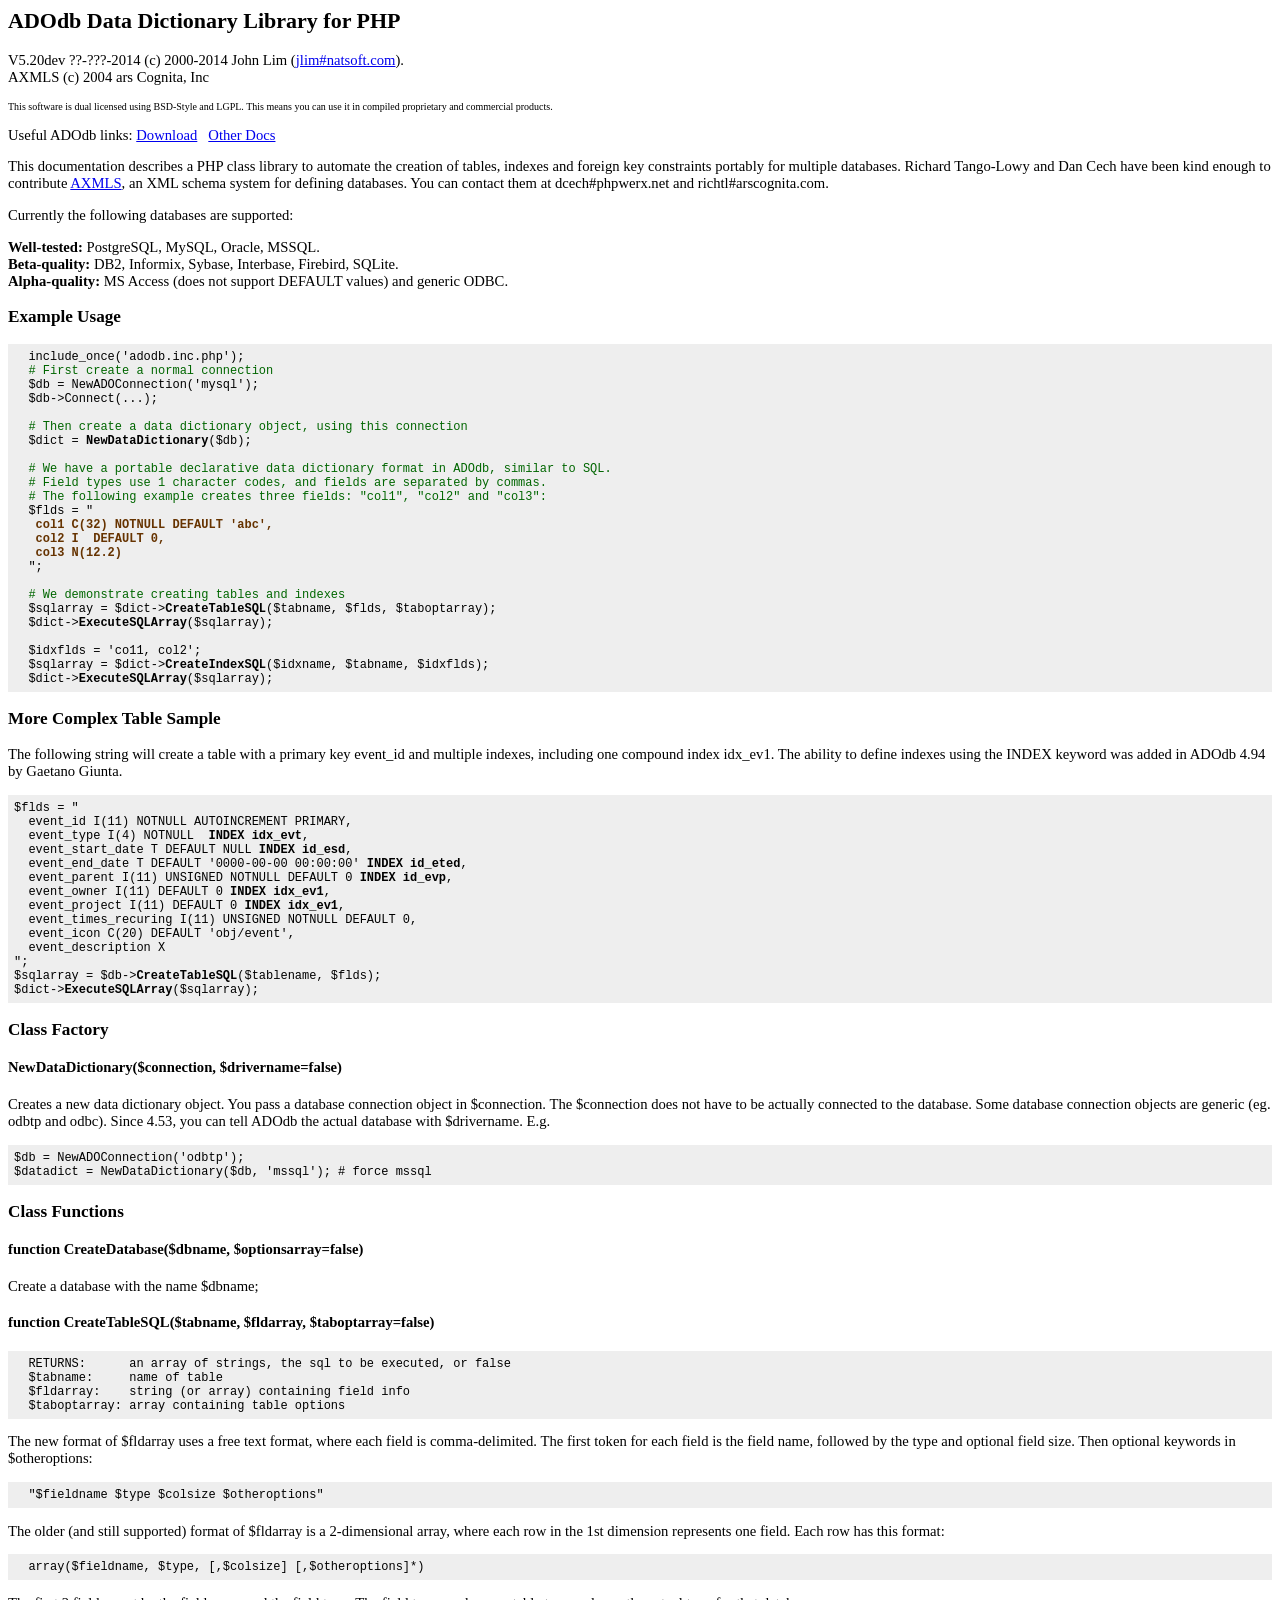
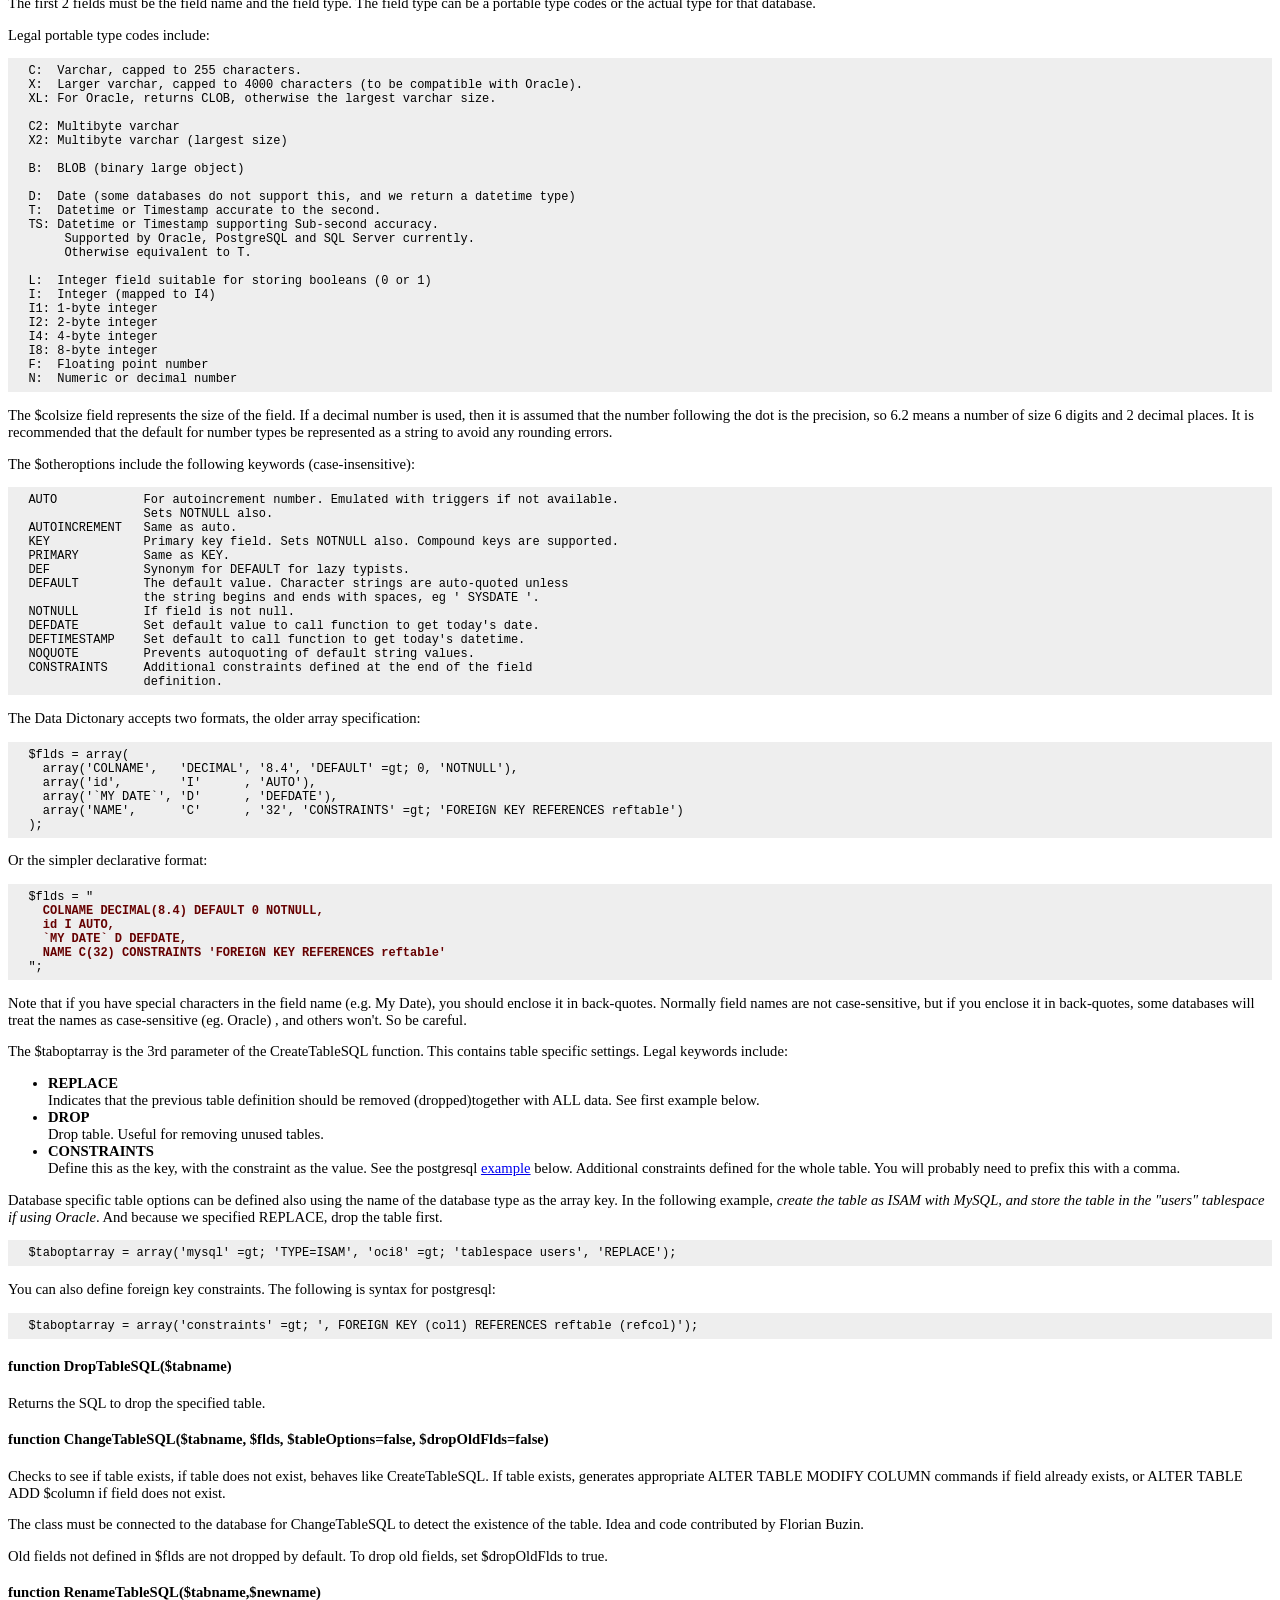
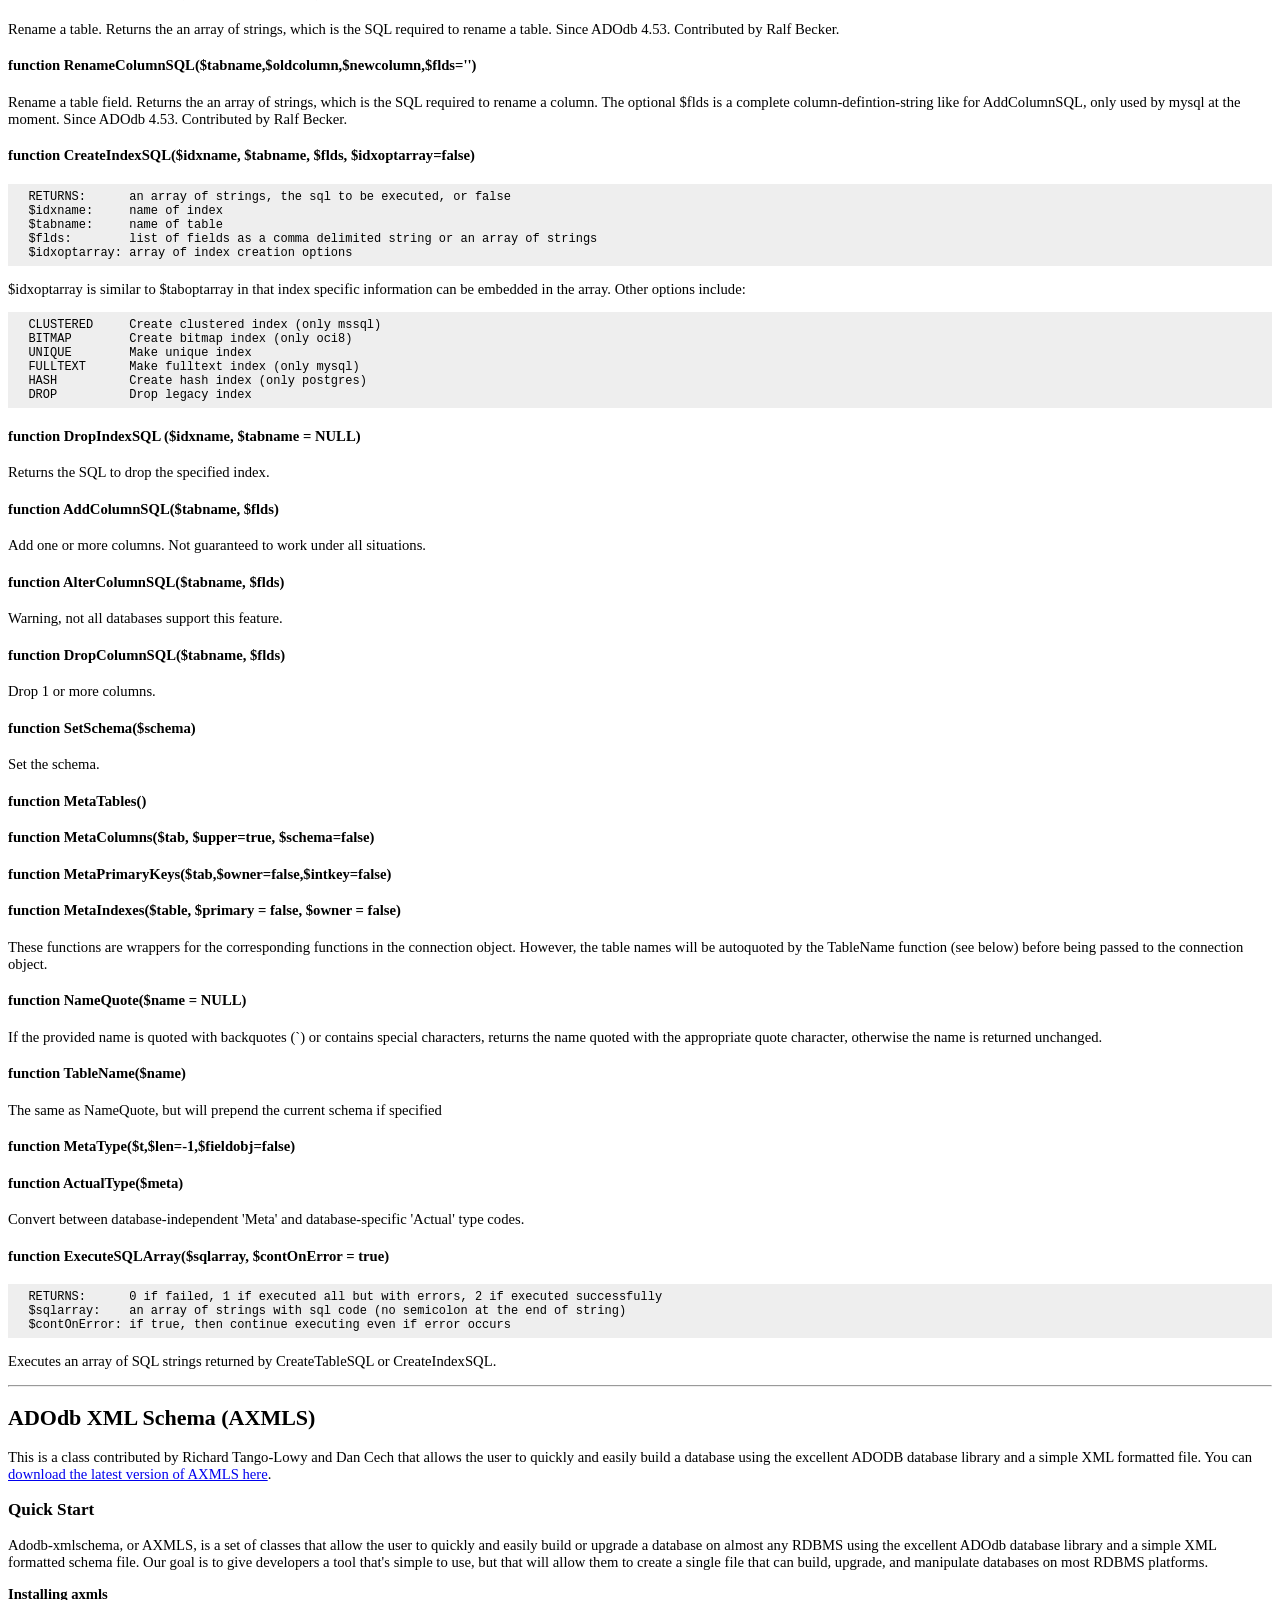
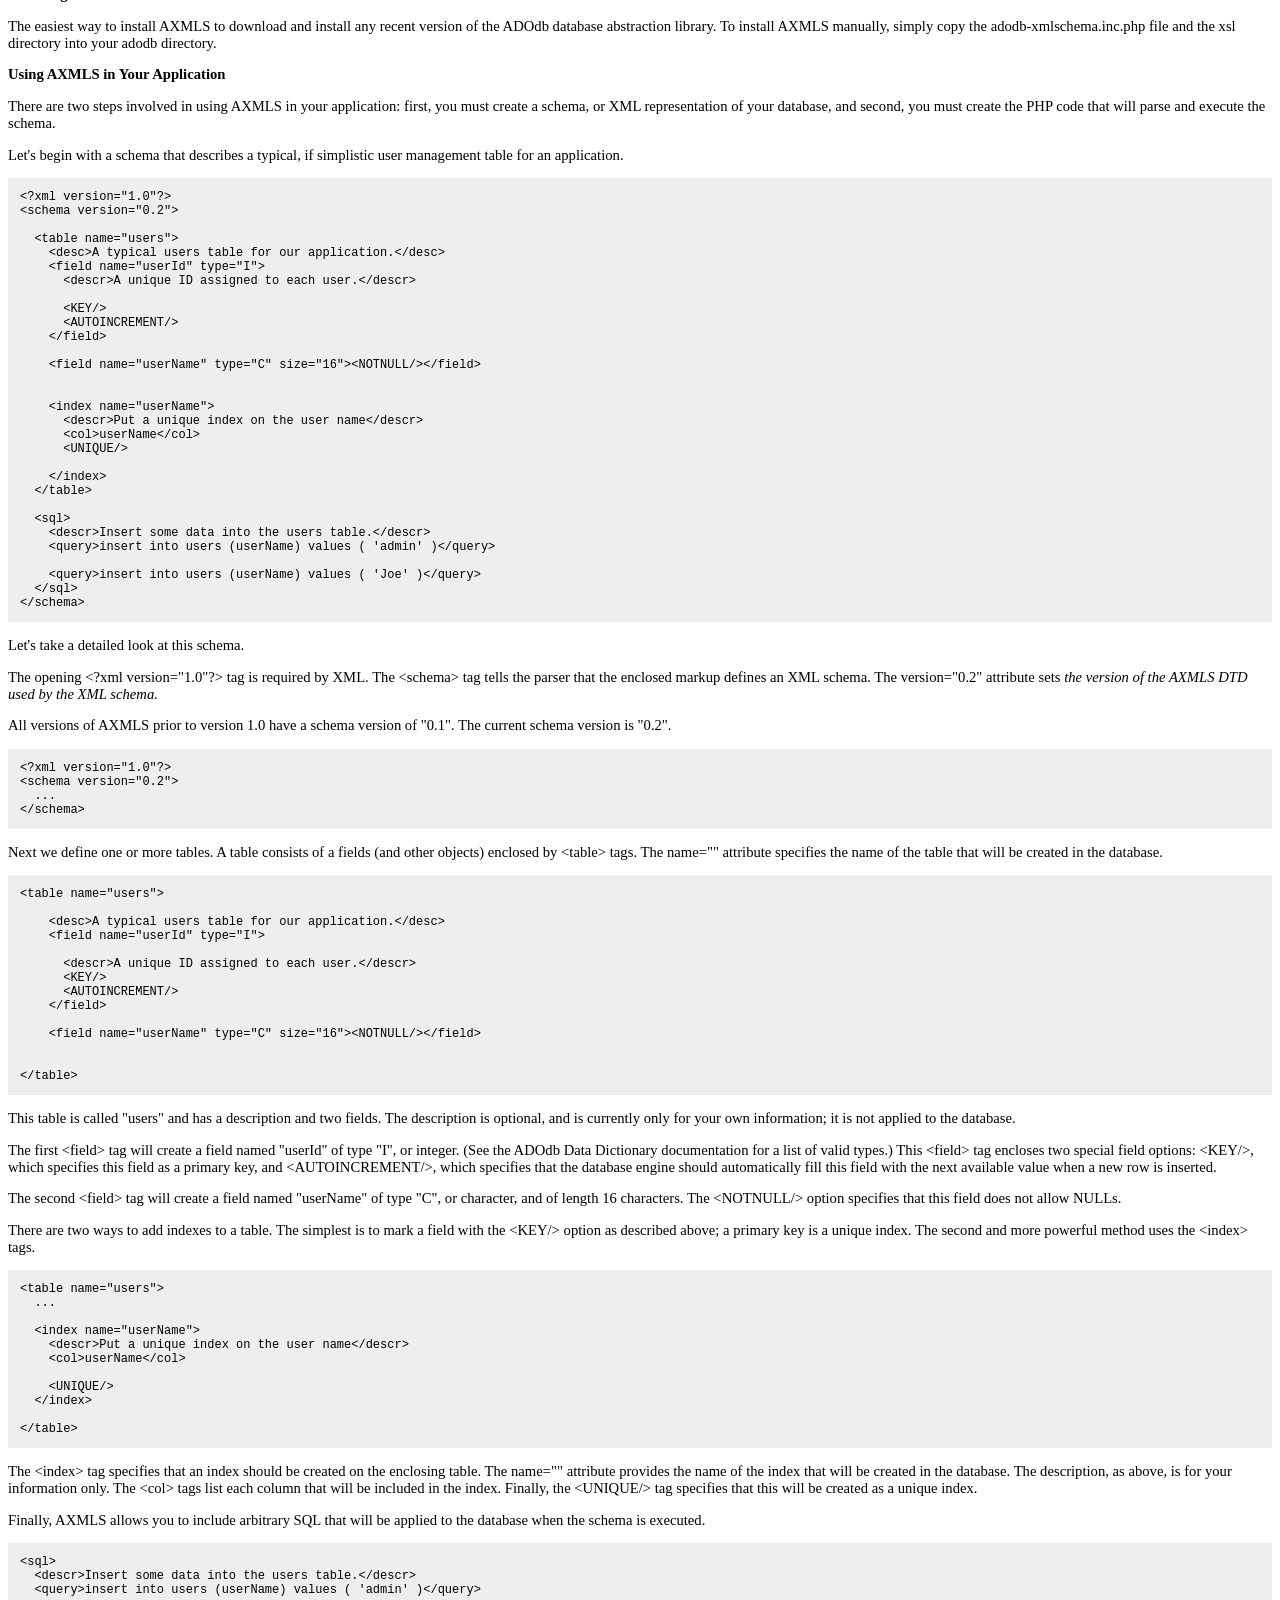
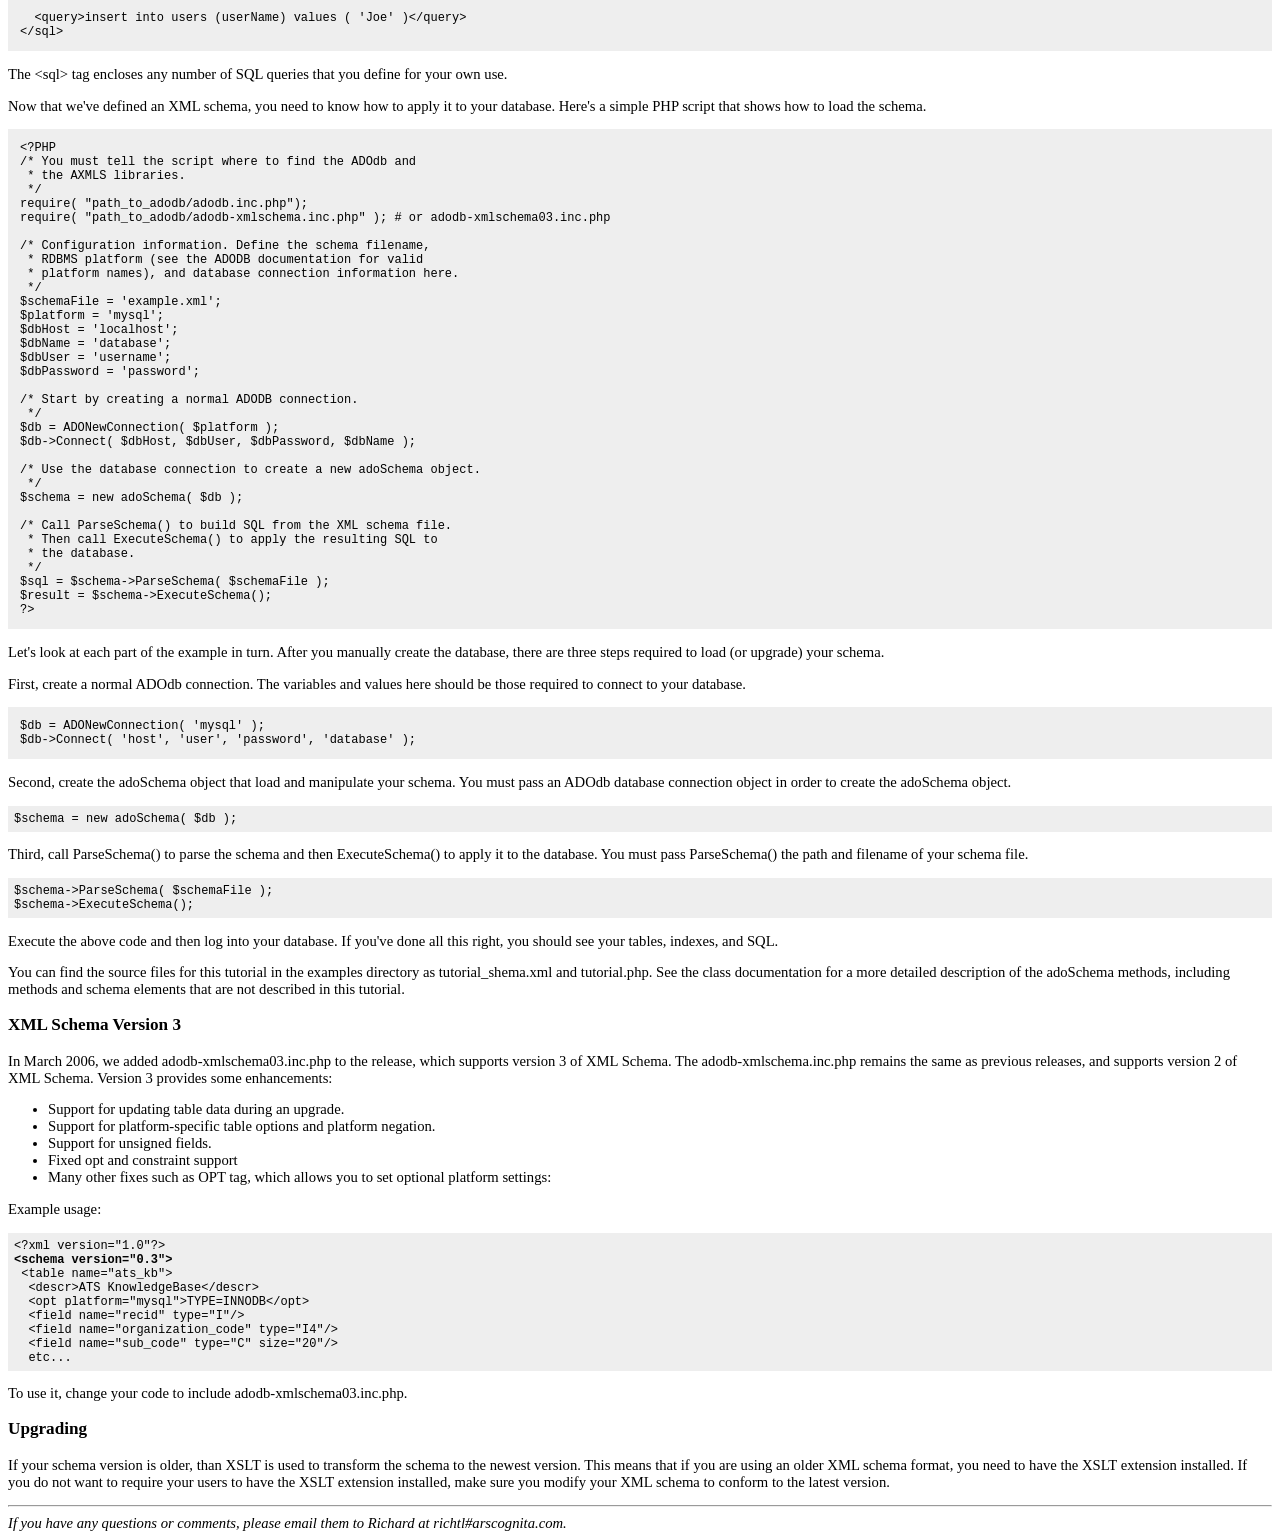
<file: a3/application/libraries/adodb5/docs/docs-datadict.htm>
<!DOCTYPE HTML PUBLIC "-//W3C//DTD HTML 4.01 Transitional//EN">
<html>
<head>
  <title>ADOdb Data Dictionary Manual</title>
  <meta http-equiv="Content-Type"
 content="text/html; charset=iso-8859-1">
  <style type="text/css">
      body, td {
        /*font-family: Arial, Helvetica, sans-serif;*/
        font-size: 11pt;
      }
      pre {
        font-size: 9pt;
         background-color: #EEEEEE; padding: .5em; margin: 0px;
      }
      .toplink {
        font-size: 8pt;
      }
    </style>
</head>
<body style="background-color: rgb(255, 255, 255);">
<h2>ADOdb Data Dictionary Library for PHP</h2>
<p>V5.20dev  ??-???-2014  (c) 2000-2014 John Lim (<a
 href="mailto:jlim#natsoft.com">jlim#natsoft.com</a>).<br>
AXMLS (c) 2004 ars Cognita, Inc</p>
<p><font size="1">This software is dual licensed using BSD-Style and
LGPL. This means you can use it in compiled proprietary and commercial
products.</font></p>

<p>Useful ADOdb links: <a href="http://adodb.sourceforge.net/#download">Download</a>
&nbsp; <a href="http://adodb.sourceforge.net/#docs">Other Docs</a>
</p>
<p>This documentation describes a PHP class library to automate the
creation of tables, indexes and foreign key constraints portably for
multiple databases. Richard Tango-Lowy and Dan Cech have been kind
enough to contribute <a href="#xmlschema">AXMLS</a>, an XML schema
system for defining databases. You can contact them at
dcech#phpwerx.net and richtl#arscognita.com.</p>
<p>Currently the following databases are supported:</p>
<p> <b>Well-tested:</b> PostgreSQL, MySQL, Oracle, MSSQL.<br>
<b>Beta-quality:</b> DB2, Informix, Sybase, Interbase, Firebird, SQLite.<br>
<b>Alpha-quality:</b> MS Access (does not support DEFAULT values) and
generic ODBC.
</p>
<h3>Example Usage</h3>
<pre>  include_once('adodb.inc.php');<br>  <font color="#006600"># First create a normal connection</font><br>  $db = NewADOConnection('mysql');<br>  $db-&gt;Connect(...);<br><br>  <font
 color="#006600"># Then create a data dictionary object, using this connection</font><br>  $dict = <strong>NewDataDictionary</strong>($db);<br><br>  <font
 color="#006600"># We have a portable declarative data dictionary format in ADOdb, similar to SQL.<br>  # Field types use 1 character codes, and fields are separated by commas.<br>  # The following example creates three fields: "col1", "col2" and "col3":</font><br>  $flds = " <br>  <font
 color="#663300"><strong> col1 C(32) NOTNULL DEFAULT 'abc',<br>   col2 I  DEFAULT 0,<br>   col3 N(12.2)</strong></font><br>  ";<br><br>  <font
 color="#006600"># We demonstrate creating tables and indexes</font><br>  $sqlarray = $dict-&gt;<strong>CreateTableSQL</strong>($tabname, $flds, $taboptarray);<br>  $dict-&gt;<strong>ExecuteSQLArray</strong>($sqlarray);<br><br>  $idxflds = 'co11, col2';<br>  $sqlarray = $dict-&gt;<strong>CreateIndexSQL</strong>($idxname, $tabname, $idxflds);<br>  $dict-&gt;<strong>ExecuteSQLArray</strong>($sqlarray);<br></pre>
<h3>More Complex Table Sample</h3>
<p>
The following string will create a table with a primary key event_id and multiple indexes, including one compound index idx_ev1. The ability to define indexes using the INDEX keyword was added in ADOdb 4.94 by Gaetano Giunta.
<pre>
$flds = "
  event_id I(11) NOTNULL AUTOINCREMENT PRIMARY,
  event_type I(4) NOTNULL  <b>INDEX idx_evt</b>,
  event_start_date T DEFAULT NULL <b>INDEX id_esd</b>,
  event_end_date T DEFAULT '0000-00-00 00:00:00' <b>INDEX id_eted</b>,
  event_parent I(11) UNSIGNED NOTNULL DEFAULT 0 <b>INDEX id_evp</b>,
  event_owner I(11) DEFAULT 0 <b>INDEX idx_ev1</b>,
  event_project I(11) DEFAULT 0 <b>INDEX idx_ev1</b>,
  event_times_recuring I(11) UNSIGNED NOTNULL DEFAULT 0,
  event_icon C(20) DEFAULT 'obj/event',
  event_description X
";
$sqlarray = $db-><b>CreateTableSQL</b>($tablename, $flds);
$dict-><b>ExecuteSQLArray</b>($sqlarray);
</pre>
<h3>Class Factory</h3>
<h4>NewDataDictionary($connection, $drivername=false)</h4>
<p>Creates a new data dictionary object. You pass a database connection object in $connection. The $connection does not have to be actually connected to the database. Some database connection objects are generic (eg. odbtp and odbc). Since 4.53, you can tell ADOdb  the actual database with $drivername. E.g.</p>
<pre>
$db = NewADOConnection('odbtp');
$datadict = NewDataDictionary($db, 'mssql'); # force mssql
</pre>
<h3>Class Functions</h3>
<h4>function CreateDatabase($dbname, $optionsarray=false)</h4>
<p>Create a database with the name $dbname;</p>
<h4>function CreateTableSQL($tabname, $fldarray, $taboptarray=false)</h4>
<pre>  RETURNS:      an array of strings, the sql to be executed, or false<br>  $tabname:     name of table<br>  $fldarray:    string (or array) containing field info<br>  $taboptarray: array containing table options<br></pre>
<p>The new format of $fldarray uses a free text format, where each
field is comma-delimited.
The first token for each field is the field name, followed by the type
and optional
field size. Then optional keywords in $otheroptions:</p>
<pre>  "$fieldname $type $colsize $otheroptions"</pre>
<p>The older (and still supported) format of $fldarray is a
2-dimensional array, where each row in the 1st dimension represents one
field. Each row has this format:</p>
<pre>  array($fieldname, $type, [,$colsize] [,$otheroptions]*)</pre>
<p>The first 2 fields must be the field name and the field type. The
field type can be a portable type codes or the actual type for that
database.</p>
<p>Legal portable type codes include:</p>
<pre>  C:  Varchar, capped to 255 characters.<br>  X:  Larger varchar, capped to 4000 characters (to be compatible with Oracle). <br>  XL: For Oracle, returns CLOB, otherwise the largest varchar size.<br><br>  C2: Multibyte varchar<br>  X2: Multibyte varchar (largest size)<br><br>  B:  BLOB (binary large object)<br><br>  D:  Date (some databases do not support this, and we return a datetime type)<br>  T:  Datetime or Timestamp accurate to the second.<br>  TS: Datetime or Timestamp supporting Sub-second accuracy.<br>       Supported by Oracle, PostgreSQL and SQL Server currently. <br>       Otherwise equivalent to T.<br>
  L:  Integer field suitable for storing booleans (0 or 1)<br>  I:  Integer (mapped to I4)<br>  I1: 1-byte integer<br>  I2: 2-byte integer<br>  I4: 4-byte integer<br>  I8: 8-byte integer<br>  F:  Floating point number<br>  N:  Numeric or decimal number<br></pre>
<p>The $colsize field represents the size of the field. If a decimal
number is used, then it is assumed that the number following the dot is
the precision, so 6.2 means a number of size 6 digits and 2 decimal
places. It is recommended that the default for number types be
represented as a string to avoid any rounding errors.</p>
<p>The $otheroptions include the following keywords (case-insensitive):</p>
<pre>  AUTO            For autoincrement number. Emulated with triggers if not available.<br>                  Sets NOTNULL also.<br>  AUTOINCREMENT   Same as auto.<br>  KEY             Primary key field. Sets NOTNULL also. Compound keys are supported.<br>  PRIMARY         Same as KEY.<br>  DEF             Synonym for DEFAULT for lazy typists.<br>  DEFAULT         The default value. Character strings are auto-quoted unless<br>                  the string begins and ends with spaces, eg ' SYSDATE '.<br>  NOTNULL         If field is not null.<br>  DEFDATE         Set default value to call function to get today's date.<br>  DEFTIMESTAMP    Set default to call function to get today's datetime.<br>  NOQUOTE         Prevents autoquoting of default string values.<br>  CONSTRAINTS     Additional constraints defined at the end of the field<br>                  definition.<br></pre>
<p>The Data Dictonary accepts two formats, the older array
specification:</p>
<pre>  $flds = array(<br>    array('COLNAME',   'DECIMAL', '8.4', 'DEFAULT' =gt; 0, 'NOTNULL'),<br>    array('id',        'I'      , 'AUTO'),<br>    array('`MY DATE`', 'D'      , 'DEFDATE'),<br>    array('NAME',      'C'      , '32', 'CONSTRAINTS' =gt; 'FOREIGN KEY REFERENCES reftable')<br>  );<br></pre>
<p>Or the simpler declarative format:</p>
<pre>  $flds = "<font color="#660000"><strong><br>    COLNAME DECIMAL(8.4) DEFAULT 0 NOTNULL,<br>    id I AUTO,<br>    `MY DATE` D DEFDATE,<br>    NAME C(32) CONSTRAINTS 'FOREIGN KEY REFERENCES reftable'</strong></font><br>  ";<br></pre>
<p>Note that if you have special characters in the field name (e.g. My
Date), you should enclose it in back-quotes. Normally field names are
not case-sensitive, but if you enclose it in back-quotes, some
databases will treat the names as case-sensitive (eg. Oracle) , and
others won't. So be careful.</p>
<p>The $taboptarray is the 3rd parameter of the CreateTableSQL
function. This contains table specific settings. Legal keywords include:</p>
<ul>
  <li><b>REPLACE</b><br>
Indicates that the previous table definition should be removed
(dropped)together with ALL data. See first example below. </li>
  <li><b>DROP</b><br>
Drop table. Useful for removing unused tables. </li>
  <li><b>CONSTRAINTS</b><br>
Define this as the key, with the constraint as the value. See the
postgresql <a href="#foreignkey">example</a> below. Additional constraints defined for the whole
table. You will probably need to prefix this with a comma. </li>
</ul>
<p>Database specific table options can be defined also using the name
of the database type as the array key. In the following example, <em>create
the table as ISAM with MySQL, and store the table in the "users"
tablespace if using Oracle</em>. And because we specified REPLACE, drop
the table first.</p>
<pre>  $taboptarray = array('mysql' =gt; 'TYPE=ISAM', 'oci8' =gt; 'tablespace users', 'REPLACE');</pre>
<p><a name=foreignkey></a>You can also define foreign key constraints. The following is syntax
for postgresql:
</p>
<pre>  $taboptarray = array('constraints' =gt; ', FOREIGN KEY (col1) REFERENCES reftable (refcol)');</pre>
<h4>function DropTableSQL($tabname)</h4>
<p>Returns the SQL to drop the specified table.</p>
<h4>function ChangeTableSQL($tabname, $flds, $tableOptions=false, $dropOldFlds=false)</h4>
<p>Checks to see if table exists, if table does not exist, behaves like
CreateTableSQL. If table exists, generates appropriate ALTER TABLE
MODIFY COLUMN commands if field already exists, or ALTER TABLE ADD
$column if field does not exist.</p>
<p>The class must be connected to the database for ChangeTableSQL to
detect the existence of the table. Idea and code contributed by Florian
Buzin.</p>
<p>Old fields not defined in $flds are not dropped by default. To drop old fields, set $dropOldFlds to true.
<h4>function RenameTableSQL($tabname,$newname)</h4>
<p>Rename a table.  Returns the an array of strings, which is the SQL required to rename a table. Since ADOdb 4.53. Contributed by Ralf Becker.</p>
<h4> function RenameColumnSQL($tabname,$oldcolumn,$newcolumn,$flds='')</h4>
<p>Rename a table field. Returns the an array of strings, which is the SQL required to rename a column. The optional $flds is a complete column-defintion-string like for AddColumnSQL, only used by mysql at the moment. Since ADOdb 4.53. Contributed by Ralf Becker.</p>
<h4>function CreateIndexSQL($idxname, $tabname, $flds,
$idxoptarray=false)</h4>
<pre>  RETURNS:      an array of strings, the sql to be executed, or false<br>  $idxname:     name of index<br>  $tabname:     name of table<br>  $flds:        list of fields as a comma delimited string or an array of strings<br>  $idxoptarray: array of index creation options<br></pre>
<p>$idxoptarray is similar to $taboptarray in that index specific
information can be embedded in the array. Other options include:</p>
<pre>  CLUSTERED     Create clustered index (only mssql)<br>  BITMAP        Create bitmap index (only oci8)<br>  UNIQUE        Make unique index<br>  FULLTEXT      Make fulltext index (only mysql)<br>  HASH          Create hash index (only postgres)<br>  DROP          Drop legacy index<br></pre>
<h4>function DropIndexSQL ($idxname, $tabname = NULL)</h4>
<p>Returns the SQL to drop the specified index.</p>
<h4>function AddColumnSQL($tabname, $flds)</h4>
<p>Add one or more columns. Not guaranteed to work under all situations.</p>
<h4>function AlterColumnSQL($tabname, $flds)</h4>
<p>Warning, not all databases support this feature.</p>
<h4>function DropColumnSQL($tabname, $flds)</h4>
<p>Drop 1 or more columns.</p>
<h4>function SetSchema($schema)</h4>
<p>Set the schema.</p>
<h4>function MetaTables()</h4>
<h4>function MetaColumns($tab, $upper=true, $schema=false)</h4>
<h4>function MetaPrimaryKeys($tab,$owner=false,$intkey=false)</h4>
<h4>function MetaIndexes($table, $primary = false, $owner = false)</h4>
<p>These functions are wrappers for the corresponding functions in the
connection object. However, the table names will be autoquoted by the
TableName function (see below) before being passed to the connection
object.</p>
<h4>function NameQuote($name = NULL)</h4>
<p>If the provided name is quoted with backquotes (`) or contains
special characters, returns the name quoted with the appropriate quote
character, otherwise the name is returned unchanged.</p>
<h4>function TableName($name)</h4>
<p>The same as NameQuote, but will prepend the current schema if
specified</p>
<h4>function MetaType($t,$len=-1,$fieldobj=false)</h4>
<h4>function ActualType($meta)</h4>
<p>Convert between database-independent 'Meta' and database-specific
'Actual' type codes.</p>
<h4>function ExecuteSQLArray($sqlarray, $contOnError = true)</h4>
<pre>  RETURNS:      0 if failed, 1 if executed all but with errors, 2 if executed successfully<br>  $sqlarray:    an array of strings with sql code (no semicolon at the end of string)<br>  $contOnError: if true, then continue executing even if error occurs<br></pre>
<p>Executes an array of SQL strings returned by CreateTableSQL or
CreateIndexSQL.</p>
<hr />
<a name="xmlschema"></a>
<h2>ADOdb XML Schema (AXMLS)</h2>
<p>This is a class contributed by Richard Tango-Lowy and Dan Cech that
allows the user to quickly
and easily build a database using the excellent ADODB database library
and a simple XML formatted file.
You can <a href="http://sourceforge.net/projects/adodb-xmlschema/">download
the latest version of AXMLS here</a>.</p>
<h3>Quick Start</h3>
<p>Adodb-xmlschema, or AXMLS, is a set of classes that allow the user
to quickly and easily build or upgrade a database on almost any RDBMS
using the excellent ADOdb database library and a simple XML formatted
schema file. Our goal is to give developers a tool that's simple to
use, but that will allow them to create a single file that can build,
upgrade, and manipulate databases on most RDBMS platforms.</p>
<span style="font-weight: bold;"> Installing axmls</span>
<p>The easiest way to install AXMLS to download and install any recent
version of the ADOdb database abstraction library. To install AXMLS
manually, simply copy the adodb-xmlschema.inc.php file and the xsl
directory into your adodb directory.</p>
<span style="font-weight: bold;"> Using AXMLS in Your Application</span>
<p>There are two steps involved in using AXMLS in your application:
first, you must create a schema, or XML representation of your
database, and second, you must create the PHP code that will parse and
execute the schema.</p>
<p>Let's begin with a schema that describes a typical, if simplistic
user management table for an application.</p>
<pre class="listing"><pre>&lt;?xml version="1.0"?&gt;<br>&lt;schema version="0.2"&gt;<br><br>  &lt;table name="users"&gt;<br>    &lt;desc&gt;A typical users table for our application.&lt;/desc&gt;<br>    &lt;field name="userId" type="I"&gt;<br>      &lt;descr&gt;A unique ID assigned to each user.&lt;/descr&gt;<br><br>      &lt;KEY/&gt;<br>      &lt;AUTOINCREMENT/&gt;<br>    &lt;/field&gt;<br>    <br>    &lt;field name="userName" type="C" size="16"&gt;&lt;NOTNULL/&gt;&lt;/field&gt;<br><br>    <br>    &lt;index name="userName"&gt;<br>      &lt;descr&gt;Put a unique index on the user name&lt;/descr&gt;<br>      &lt;col&gt;userName&lt;/col&gt;<br>      &lt;UNIQUE/&gt;<br><br>    &lt;/index&gt;<br>  &lt;/table&gt;<br>  <br>  &lt;sql&gt;<br>    &lt;descr&gt;Insert some data into the users table.&lt;/descr&gt;<br>    &lt;query&gt;insert into users (userName) values ( 'admin' )&lt;/query&gt;<br><br>    &lt;query&gt;insert into users (userName) values ( 'Joe' )&lt;/query&gt;<br>  &lt;/sql&gt;<br>&lt;/schema&gt;			<br></pre></pre>
<p>Let's take a detailed look at this schema.</p>
<p>The opening &lt;?xml version="1.0"?&gt; tag is required by XML. The
&lt;schema&gt; tag tells the parser that the enclosed markup defines an
XML schema. The version="0.2" attribute sets <em>the version of the
AXMLS DTD used by the XML schema.</em> </p>
<p>All versions of AXMLS prior to version 1.0 have a schema version of
"0.1". The current schema version is "0.2".</p>
<pre class="listing"><pre>&lt;?xml version="1.0"?&gt;<br>&lt;schema version="0.2"&gt;<br>  ...<br>&lt;/schema&gt;<br></pre></pre>
<p>Next we define one or more tables. A table consists of a fields (and
other objects) enclosed by &lt;table&gt; tags. The name="" attribute
specifies the name of the table that will be created in the database.</p>
<pre class="listing"><pre>&lt;table name="users"&gt;<br><br>    &lt;desc&gt;A typical users table for our application.&lt;/desc&gt;<br>    &lt;field name="userId" type="I"&gt;<br><br>      &lt;descr&gt;A unique ID assigned to each user.&lt;/descr&gt;<br>      &lt;KEY/&gt;<br>      &lt;AUTOINCREMENT/&gt;<br>    &lt;/field&gt;<br>    <br>    &lt;field name="userName" type="C" size="16"&gt;&lt;NOTNULL/&gt;&lt;/field&gt;<br><br>    <br>&lt;/table&gt;<br></pre></pre>
<p>This table is called "users" and has a description and two fields.
The description is optional, and is currently only for your own
information; it is not applied to the database.</p>
<p>The first &lt;field&gt; tag will create a field named "userId" of
type "I", or integer. (See the ADOdb Data Dictionary documentation for
a list of valid types.) This &lt;field&gt; tag encloses two special
field options: &lt;KEY/&gt;, which specifies this field as a primary
key, and &lt;AUTOINCREMENT/&gt;, which specifies that the database
engine should automatically fill this field with the next available
value when a new row is inserted.</p>
<p>The second &lt;field&gt; tag will create a field named "userName" of
type "C", or character, and of length 16 characters. The
&lt;NOTNULL/&gt; option specifies that this field does not allow NULLs.</p>
<p>There are two ways to add indexes to a table. The simplest is to
mark a field with the &lt;KEY/&gt; option as described above; a primary
key is a unique index. The second and more powerful method uses the
&lt;index&gt; tags.</p>
<pre class="listing"><pre>&lt;table name="users"&gt;<br>  ...<br>    <br>  &lt;index name="userName"&gt;<br>    &lt;descr&gt;Put a unique index on the user name&lt;/descr&gt;<br>    &lt;col&gt;userName&lt;/col&gt;<br><br>    &lt;UNIQUE/&gt;<br>  &lt;/index&gt;<br>    <br>&lt;/table&gt;<br></pre></pre>
<p>The &lt;index&gt; tag specifies that an index should be created on
the enclosing table. The name="" attribute provides the name of the
index that will be created in the database. The description, as above,
is for your information only. The &lt;col&gt; tags list each column
that will be included in the index. Finally, the &lt;UNIQUE/&gt; tag
specifies that this will be created as a unique index.</p>
<p>Finally, AXMLS allows you to include arbitrary SQL that will be
applied to the database when the schema is executed.</p>
<pre class="listing"><pre>&lt;sql&gt;<br>  &lt;descr&gt;Insert some data into the users table.&lt;/descr&gt;<br>  &lt;query&gt;insert into users (userName) values ( 'admin' )&lt;/query&gt;<br><br>  &lt;query&gt;insert into users (userName) values ( 'Joe' )&lt;/query&gt;<br>&lt;/sql&gt;<br></pre></pre>
<p>The &lt;sql&gt; tag encloses any number of SQL queries that you
define for your own use.</p>
<p>Now that we've defined an XML schema, you need to know how to apply
it to your database. Here's a simple PHP script that shows how to load
the schema.</p>
<pre class="listing"><pre>&lt;?PHP<br>/* You must tell the script where to find the ADOdb and<br> * the AXMLS libraries.<br> */
require( "path_to_adodb/adodb.inc.php");
require( "path_to_adodb/adodb-xmlschema.inc.php" ); # or adodb-xmlschema03.inc.php

/* Configuration information. Define the schema filename,<br> * RDBMS platform (see the ADODB documentation for valid<br> * platform names), and database connection information here.<br> */<br>$schemaFile = 'example.xml';<br>$platform = 'mysql';<br>$dbHost = 'localhost';<br>$dbName = 'database';<br>$dbUser = 'username';<br>$dbPassword = 'password';<br><br>/* Start by creating a normal ADODB connection.<br> */<br>$db = ADONewConnection( $platform );<br>$db-&gt;Connect( $dbHost, $dbUser, $dbPassword, $dbName );<br><br>/* Use the database connection to create a new adoSchema object.<br> */<br>$schema = new adoSchema( $db );<br><br>/* Call ParseSchema() to build SQL from the XML schema file.<br> * Then call ExecuteSchema() to apply the resulting SQL to <br> * the database.<br> */<br>$sql = $schema-&gt;ParseSchema( $schemaFile );<br>$result = $schema-&gt;ExecuteSchema();<br>?&gt;<br></pre></pre>
<p>Let's look at each part of the example in turn. After you manually
create the database, there are three steps required to load (or
upgrade) your schema.</p>
<p>First, create a normal ADOdb connection. The variables and values
here should be those required to connect to your database.</p>
<pre class="listing"><pre>$db = ADONewConnection( 'mysql' );<br>$db-&gt;Connect( 'host', 'user', 'password', 'database' );<br></pre></pre>
<p>Second, create the adoSchema object that load and manipulate your
schema. You must pass an ADOdb database connection object in order to
create the adoSchema object.</p>
<pre class="listing">$schema = new adoSchema( $db );<br></pre>
<p>Third, call ParseSchema() to parse the schema and then
ExecuteSchema() to apply it to the database. You must pass
ParseSchema() the path and filename of your schema file.</p>
<pre class="listing">$schema-&gt;ParseSchema( $schemaFile ); <br>$schema-&gt;ExecuteSchema();</pre>
<p>Execute the above code and then log into your database. If you've
done all this right, you should see your tables, indexes, and SQL.</p>
<p>You can find the source files for this tutorial in the examples
directory as tutorial_shema.xml and tutorial.php. See the class
documentation for a more detailed description of the adoSchema methods,
including methods and schema elements that are not described in this
tutorial.</p>
<h3>XML Schema Version 3</h3>
<p>In March 2006, we added adodb-xmlschema03.inc.php to the release, which supports version 3 of XML Schema.
The adodb-xmlschema.inc.php remains the same as previous releases, and supports version 2 of XML Schema.
Version 3 provides some enhancements:

<ul>
     <li> Support for updating table data during an upgrade.
     <li> Support for platform-specific table options and platform negation.
     <li> Support for unsigned fields.
     <li> Fixed opt and constraint support
     <li> Many other fixes such as OPT tag, which allows you to set optional platform settings:
</ul>

<p>Example usage:
<pre>&lt;?xml version="1.0"?>
<b>&lt;schema version="0.3"></b>
 &lt;table name="ats_kb">
  &lt;descr>ATS KnowledgeBase&lt;/descr>
  &lt;opt platform="mysql">TYPE=INNODB&lt;/opt>
  &lt;field name="recid" type="I"/>
  &lt;field name="organization_code" type="I4"/>
  &lt;field name="sub_code" type="C" size="20"/>
  etc...
</pre>
<p>To use it, change your code to include adodb-xmlschema03.inc.php.

<h3>Upgrading</h3>
<p>
If your schema version is older, than XSLT is used to transform the
schema to the newest version. This means that if you are using an older
XML schema format, you need to have the XSLT extension installed.
If you do not want to require your users to have the XSLT extension
installed, make sure you modify your XML schema to conform to the
latest version.
<hr />
<address>If you have any questions or comments, please email them to
Richard at richtl#arscognita.com.
</address>
</body>
</html>
</file>
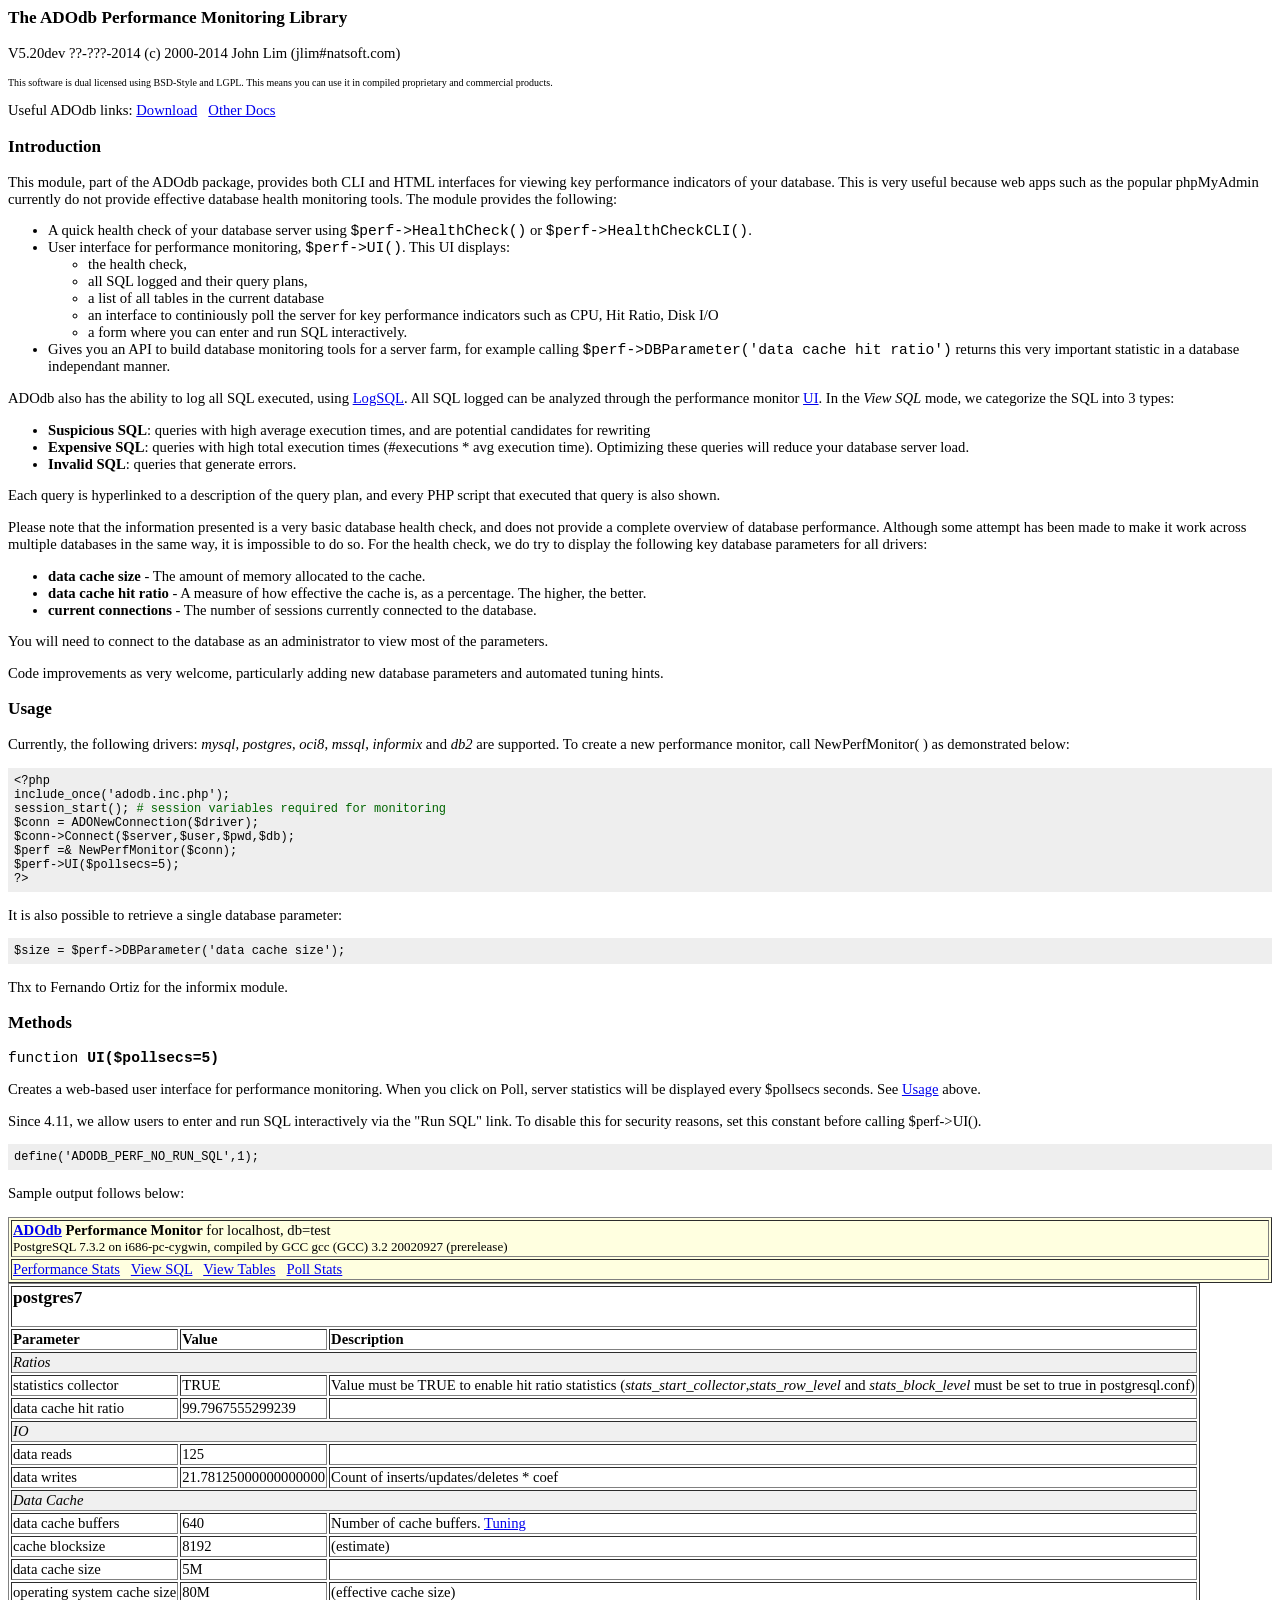
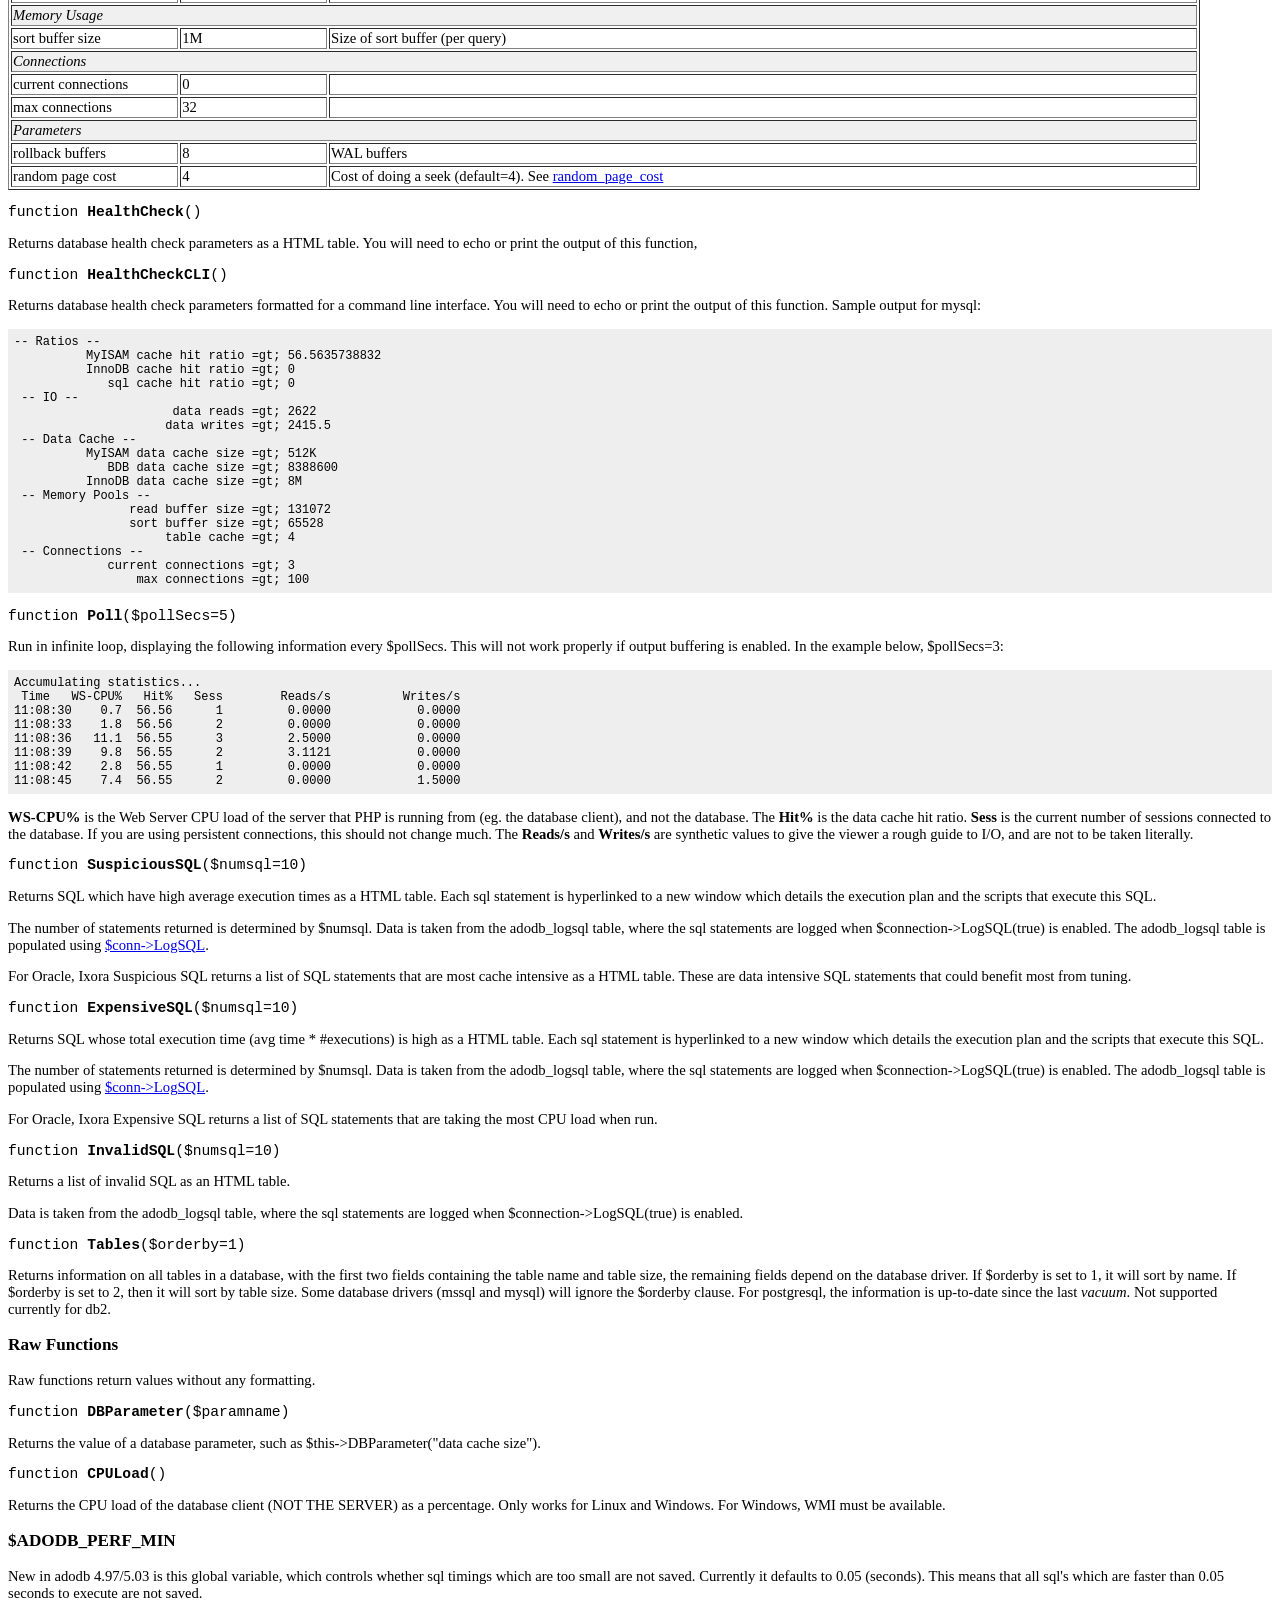
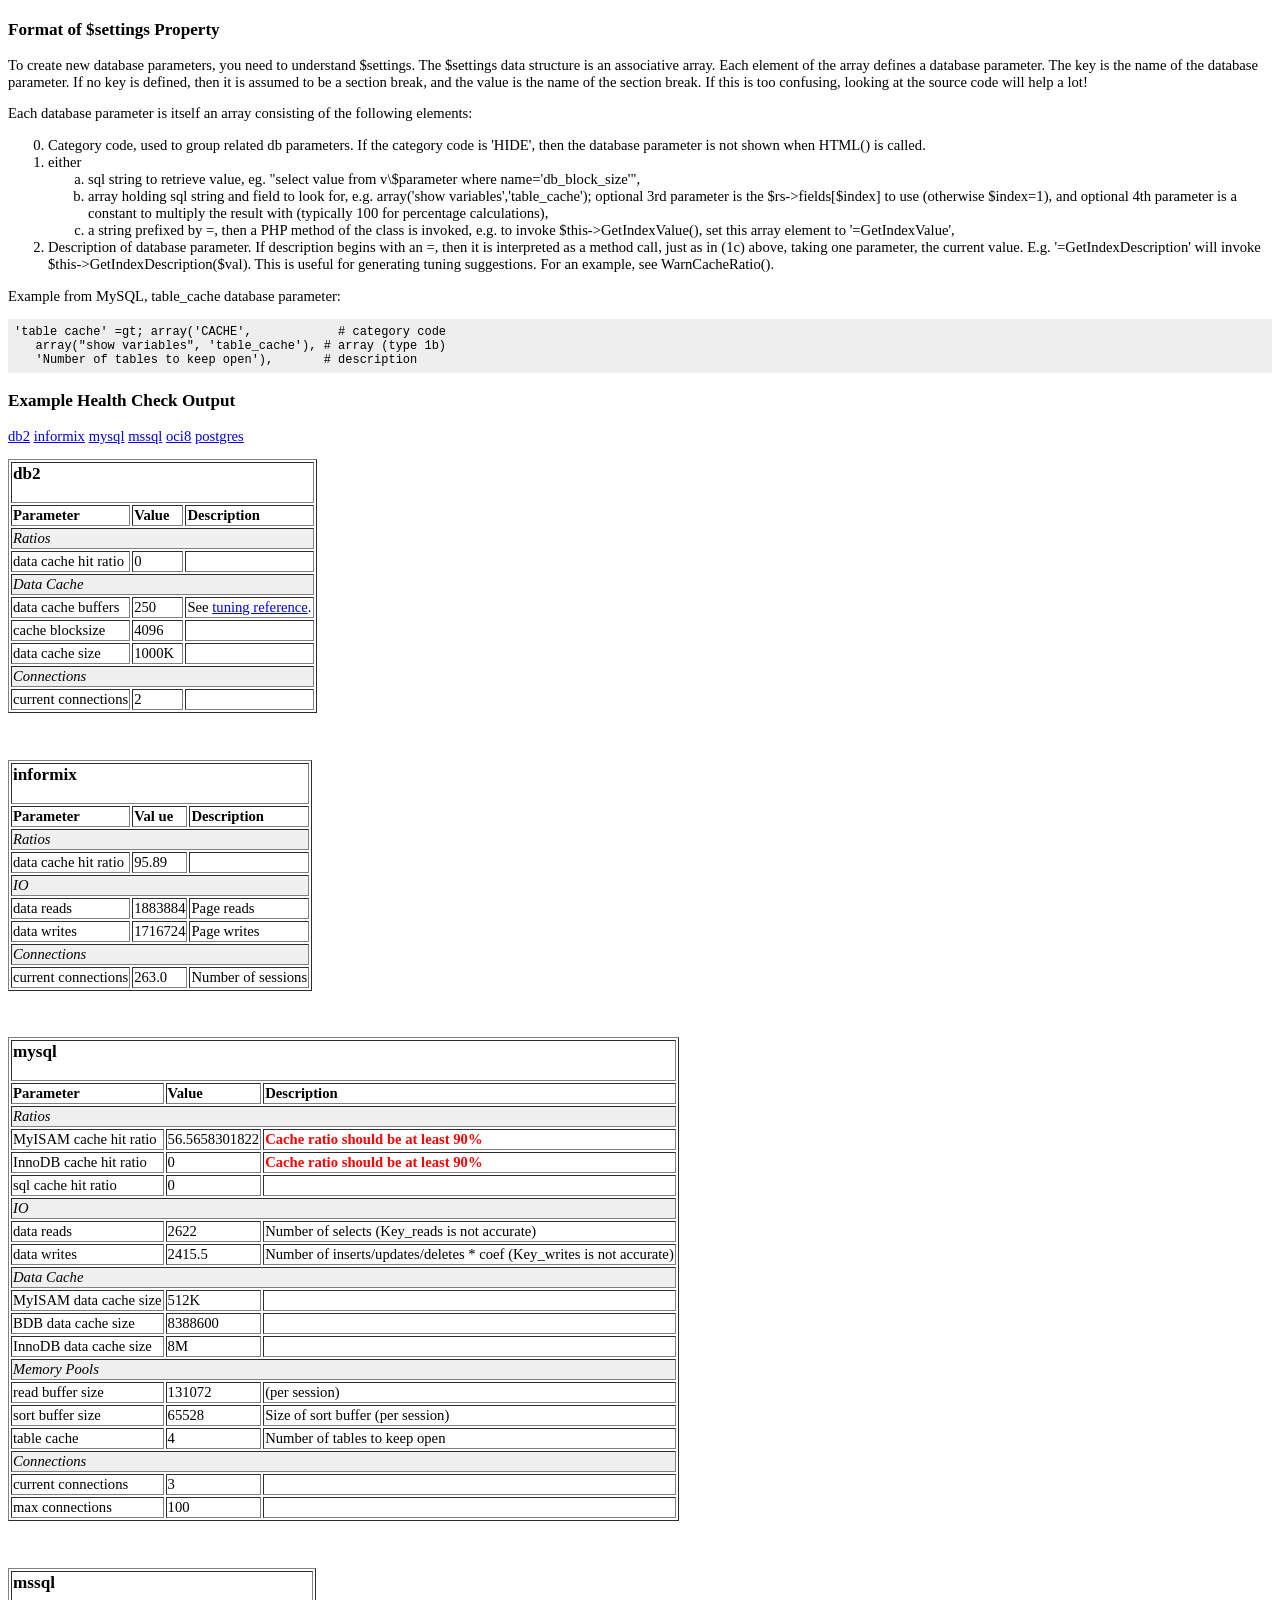
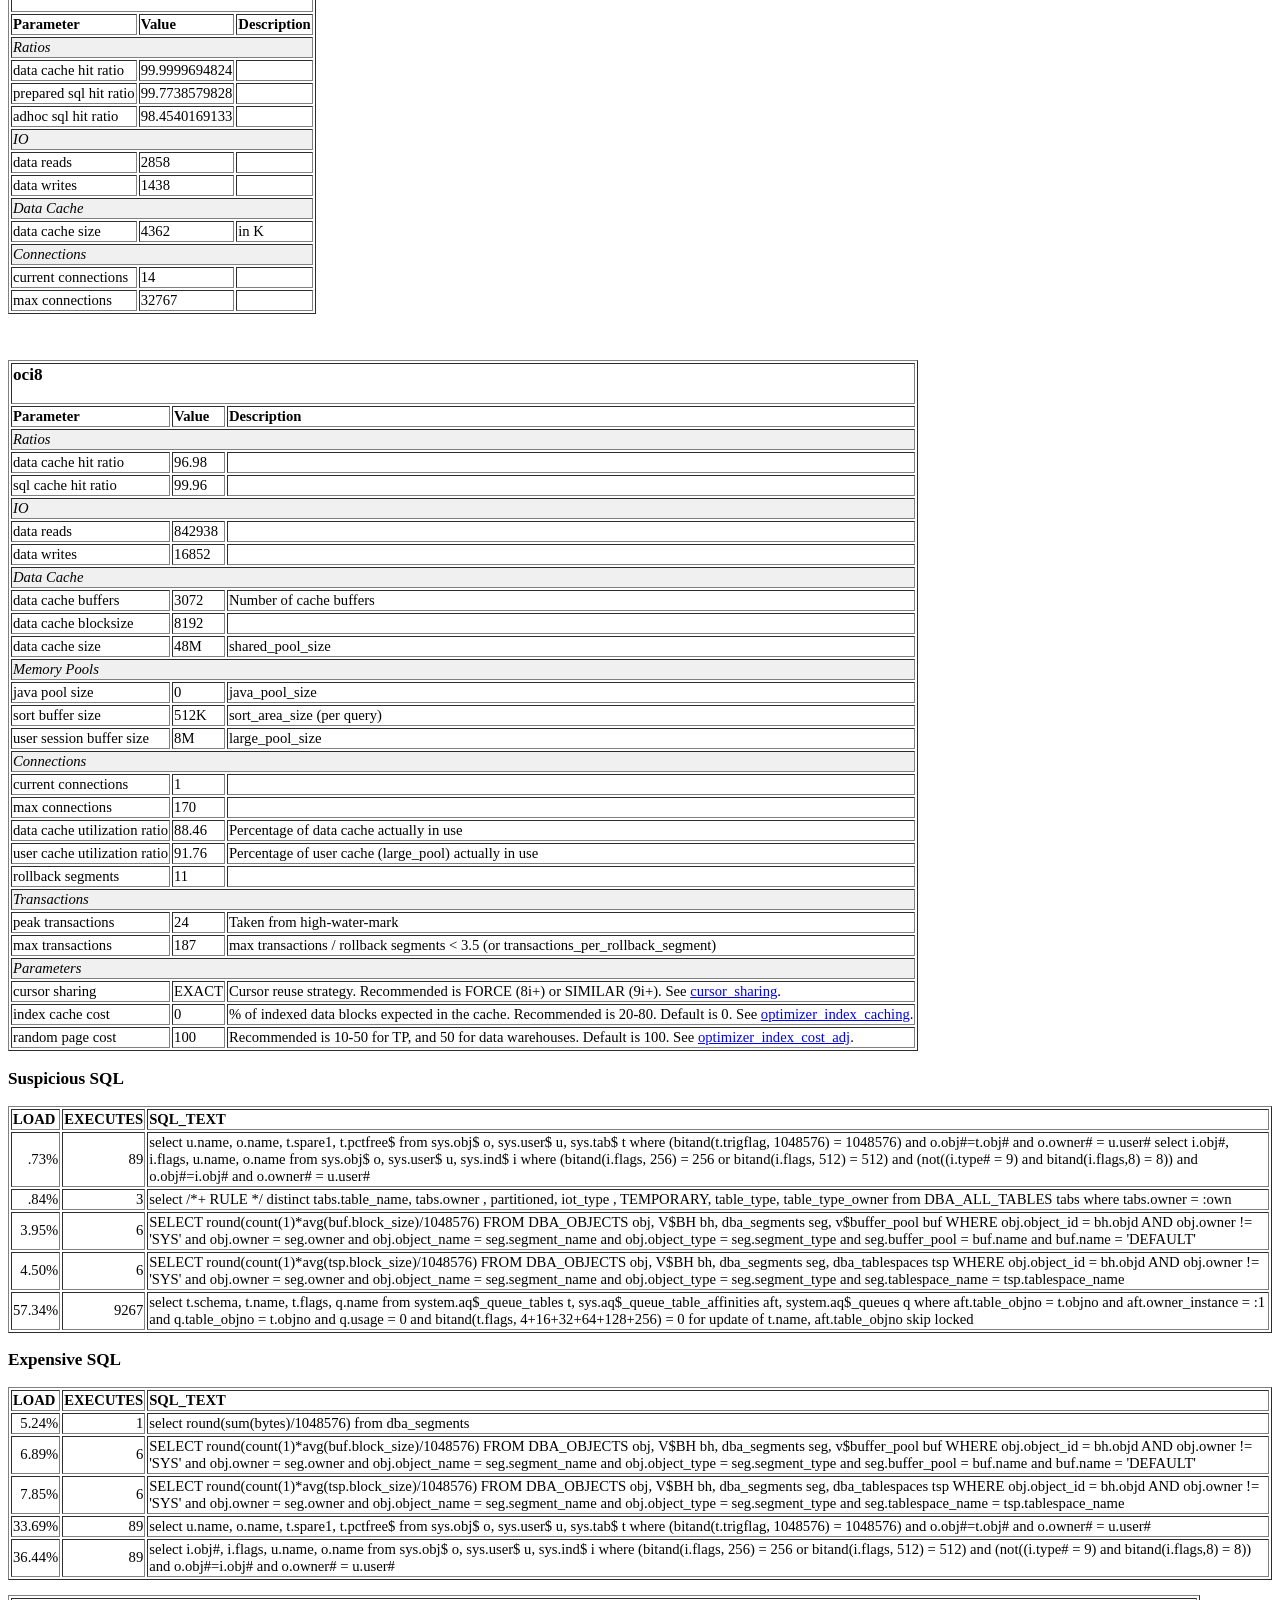
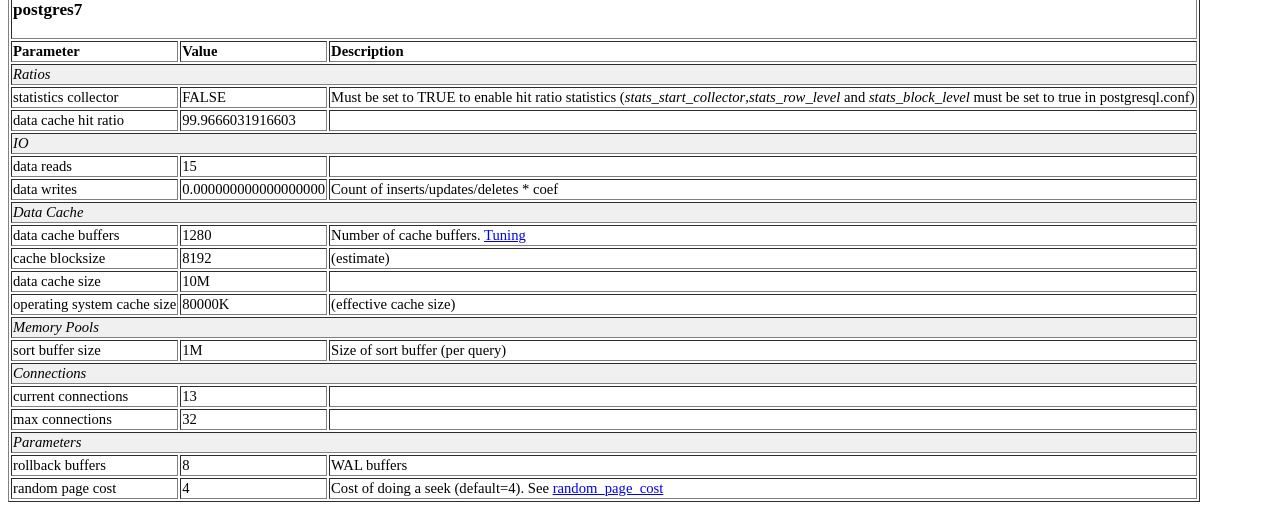
<file: a3/application/libraries/adodb5/docs/docs-perf.htm>
<!DOCTYPE HTML PUBLIC "-//W3C//DTD HTML 4.01 Transitional//EN">
<html>
<head>
  <title>ADOdb Performance Monitoring Library</title>
  <style type="text/css">
body, td {
/*font-family: Arial, Helvetica, sans-serif;*/
font-size: 11pt;
}
pre {
font-size: 9pt;
background-color: #EEEEEE; padding: .5em; margin: 0px;
}
.toplink {
font-size: 8pt;
}
  </style>
</head>
<body>
<h3>The ADOdb Performance Monitoring Library</h3>
<p>V5.20dev  ??-???-2014  (c) 2000-2014 John Lim (jlim#natsoft.com)</p>
<p><font size="1">This software is dual licensed using BSD-Style and
LGPL. This means you can use it in compiled proprietary and commercial
products.</font></p>
<p>Useful ADOdb links: <a href="http://adodb.sourceforge.net/#download">Download</a>
&nbsp; <a href="http://adodb.sourceforge.net/#docs">Other Docs</a>
</p>
<h3>Introduction</h3>
<p>This module, part of the ADOdb package, provides both CLI and HTML
interfaces for viewing key performance indicators of your database.
This is very useful because web apps such as the popular phpMyAdmin
currently do not provide effective database health monitoring tools.
The module provides the following: </p>
<ul>
  <li>A quick health check of your database server using <code>$perf-&gt;HealthCheck()</code>
or <code>$perf-&gt;HealthCheckCLI()</code>. </li>
  <li>User interface for performance monitoring, <code>$perf-&gt;UI()</code>.
This UI displays:
    <ul>
      <li>the health check, </li>
      <li>all SQL logged and their query plans, </li>
      <li>a list of all tables in the current database</li>
      <li>an interface to continiously poll the server for key
performance indicators such as CPU, Hit Ratio, Disk I/O</li>
      <li>a form where you can enter and run SQL interactively.</li>
    </ul>
  </li>
  <li>Gives you an API to build database monitoring tools for a server
farm, for example calling <code>$perf-&gt;DBParameter('data cache hit
ratio')</code> returns this very important statistic in a database
independant manner. </li>
</ul>
<p>ADOdb also has the ability to log all SQL executed, using <a
 href="docs-adodb.htm#logsql">LogSQL</a>. All SQL logged can be
analyzed through the performance monitor <a href="#ui">UI</a>. In the <i>View
SQL</i> mode, we categorize the SQL into 3 types:
</p>
<ul>
  <li><b>Suspicious SQL</b>: queries with high average execution times,
and are potential candidates for rewriting</li>
  <li><b>Expensive SQL</b>: queries with high total execution times
(#executions * avg execution time). Optimizing these queries will
reduce your database server load.</li>
  <li><b>Invalid SQL</b>: queries that generate errors.</li>
</ul>
<p>Each query is hyperlinked to a description of the query plan, and
every PHP script that executed that query is also shown.</p>
<p>Please note that the information presented is a very basic database
health check, and does not provide a complete overview of database
performance. Although some attempt has been made to make it work across
multiple databases in the same way, it is impossible to do so. For the
health check, we do try to display the following key database
parameters for all drivers:</p>
<ul>
  <li><b>data cache size</b> - The amount of memory allocated to the
cache.</li>
  <li><b>data cache hit ratio</b> - A measure of how effective the
cache is, as a percentage. The higher, the better.</li>
  <li><b>current connections</b> - The number of sessions currently
connected to the database. </li>
</ul>
<p>You will need to connect to the database as an administrator to view
most of the parameters. </p>
<p>Code improvements as very welcome, particularly adding new database
parameters and automated tuning hints.</p>
<a name="usage"></a>
<h3>Usage</h3>
<p>Currently, the following drivers: <em>mysql</em>, <em>postgres</em>,
<em>oci8</em>, <em>mssql</em>, <i>informix</i> and <em>db2</em> are
supported. To create a new performance monitor, call NewPerfMonitor( )
as demonstrated below: </p>
<pre>&lt;?php<br>include_once('adodb.inc.php');<br>session_start(); <font
 color="#006600"># session variables required for monitoring</font><br>$conn = ADONewConnection($driver);<br>$conn-&gt;Connect($server,$user,$pwd,$db);<br>$perf =&amp; NewPerfMonitor($conn);<br>$perf-&gt;UI($pollsecs=5);<br>?&gt;<br></pre>
<p>It is also possible to retrieve a single database parameter:</p>
<pre>$size = $perf-&gt;DBParameter('data cache size');<br></pre>
<p>
Thx to Fernando Ortiz for the informix module. </p>
<h3>Methods</h3>
<a name="ui"></a>
<p><font face="Courier New, Courier, mono">function <b>UI($pollsecs=5)</b></font></p>
<p>Creates a web-based user interface for performance monitoring. When
you click on Poll, server statistics will be displayed every $pollsecs
seconds. See <a href="#usage">Usage</a> above. </p>
<p>Since 4.11, we allow users to enter and run SQL interactively via
the "Run SQL" link. To disable this for security reasons, set this
constant before calling $perf-&gt;UI(). </p>
<p> </p>
<pre>define('ADODB_PERF_NO_RUN_SQL',1);</pre>
<p>Sample output follows below:</p>
<table bgcolor="lightyellow" border="1" width="100%">
  <tbody>
    <tr>
      <td> <b><a href="http://php.weblogs.com/adodb?perf=1">ADOdb</a>
Performance Monitor</b> for localhost, db=test<br>
      <font size="-1">PostgreSQL 7.3.2 on i686-pc-cygwin, compiled by
GCC gcc (GCC) 3.2 20020927 (prerelease)</font></td>
    </tr>
    <tr>
      <td> <a href="#">Performance Stats</a> &nbsp; <a href="#">View
SQL</a> &nbsp; <a href="#">View Tables</a> &nbsp; <a href="#">Poll
Stats</a></td>
    </tr>
  </tbody>
</table>
<table bgcolor="white" border="1">
  <tbody>
    <tr>
      <td colspan="3">
      <h3>postgres7</h3>
      </td>
    </tr>
    <tr>
      <td><b>Parameter</b></td>
      <td><b>Value</b></td>
      <td><b>Description</b></td>
    </tr>
    <tr bgcolor="#f0f0f0">
      <td colspan="3"><i>Ratios</i> &nbsp;</td>
    </tr>
    <tr>
      <td>statistics collector</td>
      <td>TRUE</td>
      <td>Value must be TRUE to enable hit ratio statistics (<i>stats_start_collector</i>,<i>stats_row_level</i>
and <i>stats_block_level</i> must be set to true in postgresql.conf)</td>
    </tr>
    <tr>
      <td>data cache hit ratio</td>
      <td>99.7967555299239</td>
      <td>&nbsp;</td>
    </tr>
    <tr bgcolor="#f0f0f0">
      <td colspan="3"><i>IO</i> &nbsp;</td>
    </tr>
    <tr>
      <td>data reads</td>
      <td>125</td>
      <td>&nbsp; </td>
    </tr>
    <tr>
      <td>data writes</td>
      <td>21.78125000000000000</td>
      <td>Count of inserts/updates/deletes * coef</td>
    </tr>
    <tr bgcolor="#f0f0f0">
      <td colspan="3"><i>Data Cache</i> &nbsp;</td>
    </tr>
    <tr>
      <td>data cache buffers</td>
      <td>640</td>
      <td>Number of cache buffers. <a
 href="http://www.varlena.com/GeneralBits/Tidbits/perf.html#basic">Tuning</a></td>
    </tr>
    <tr>
      <td>cache blocksize</td>
      <td>8192</td>
      <td>(estimate)</td>
    </tr>
    <tr>
      <td>data cache size</td>
      <td>5M</td>
      <td>&nbsp;</td>
    </tr>
    <tr>
      <td>operating system cache size</td>
      <td>80M</td>
      <td>(effective cache size)</td>
    </tr>
    <tr bgcolor="#f0f0f0">
      <td colspan="3"><i>Memory Usage</i> &nbsp;</td>
    </tr>
    <tr>
      <td>sort buffer size</td>
      <td>1M</td>
      <td>Size of sort buffer (per query)</td>
    </tr>
    <tr bgcolor="#f0f0f0">
      <td colspan="3"><i>Connections</i> &nbsp;</td>
    </tr>
    <tr>
      <td>current connections</td>
      <td>0</td>
      <td>&nbsp;</td>
    </tr>
    <tr>
      <td>max connections</td>
      <td>32</td>
      <td>&nbsp;</td>
    </tr>
    <tr bgcolor="#f0f0f0">
      <td colspan="3"><i>Parameters</i> &nbsp;</td>
    </tr>
    <tr>
      <td>rollback buffers</td>
      <td>8</td>
      <td>WAL buffers</td>
    </tr>
    <tr>
      <td>random page cost</td>
      <td>4</td>
      <td>Cost of doing a seek (default=4). See <a
 href="http://www.varlena.com/GeneralBits/Tidbits/perf.html#less">random_page_cost</a></td>
    </tr>
  </tbody>
</table>
<p><font face="Courier New, Courier, mono">function <b>HealthCheck</b>()</font></p>
<p>Returns database health check parameters as a HTML table. You will
need to echo or print the output of this function,</p>
<p><font face="Courier New, Courier, mono">function <b>HealthCheckCLI</b>()</font></p>
<p>Returns database health check parameters formatted for a command
line interface. You will need to echo or print the output of this
function. Sample output for mysql:</p>
<pre>-- Ratios -- <br>          MyISAM cache hit ratio =gt; 56.5635738832 <br>          InnoDB cache hit ratio =gt; 0 <br>             sql cache hit ratio =gt; 0 <br> -- IO -- <br>                      data reads =gt; 2622 <br>                     data writes =gt; 2415.5 <br> -- Data Cache -- <br>          MyISAM data cache size =gt; 512K <br>             BDB data cache size =gt; 8388600<br>          InnoDB data cache size =gt; 8M<br> -- Memory Pools -- <br>                read buffer size =gt; 131072 <br>                sort buffer size =gt; 65528 <br>                     table cache =gt; 4 <br> -- Connections -- <br>             current connections =gt; 3<br>                 max connections =gt; 100</pre>
<p><font face="Courier New, Courier, mono">function <b>Poll</b>($pollSecs=5)
</font> </p>
<p> Run in infinite loop, displaying the following information every
$pollSecs. This will not work properly if output buffering is enabled.
In the example below, $pollSecs=3:
</p>
<pre>Accumulating statistics...<br> Time   WS-CPU%   Hit%   Sess        Reads/s          Writes/s<br>11:08:30    0.7  56.56      1         0.0000            0.0000<br>11:08:33    1.8  56.56      2         0.0000            0.0000<br>11:08:36   11.1  56.55      3         2.5000            0.0000<br>11:08:39    9.8  56.55      2         3.1121            0.0000<br>11:08:42    2.8  56.55      1         0.0000            0.0000<br>11:08:45    7.4  56.55      2         0.0000            1.5000<br></pre>
<p><b>WS-CPU%</b> is the Web Server CPU load of the server that PHP is
running from (eg. the database client), and not the database. The <b>Hit%</b>
is the data cache hit ratio. <b>Sess</b> is the current number of
sessions connected to the database. If you are using persistent
connections, this should not change much. The <b>Reads/s</b> and <b>Writes/s</b>
are synthetic values to give the viewer a rough guide to I/O, and are
not to be taken literally. </p>
<p><font face="Courier New, Courier, mono">function <b>SuspiciousSQL</b>($numsql=10)</font></p>
<p>Returns SQL which have high average execution times as a HTML table.
Each sql statement
is hyperlinked to a new window which details the execution plan and the
scripts that execute this SQL.
</p>
<p> The number of statements returned is determined by $numsql. Data is
taken from the adodb_logsql table, where the sql statements are logged
when
$connection-&gt;LogSQL(true) is enabled. The adodb_logsql table is
populated using <a href="docs-adodb.htm#logsql">$conn-&gt;LogSQL</a>.
</p>
<p>For Oracle, Ixora Suspicious SQL returns a list of SQL statements
that are most cache intensive as a HTML table. These are data intensive
SQL statements that could benefit most from tuning. </p>
<p><font face="Courier New, Courier, mono">function <b>ExpensiveSQL</b>($numsql=10)</font></p>
<p>Returns SQL whose total execution time (avg time * #executions) is
high as a HTML table. Each sql statement
is hyperlinked to a new window which details the execution plan and the
scripts that execute this SQL.
</p>
<p> The number of statements returned is determined by $numsql. Data is
taken from the adodb_logsql table, where the sql statements are logged
when
$connection-&gt;LogSQL(true) is enabled. The adodb_logsql table is
populated using <a href="docs-adodb.htm#logsql">$conn-&gt;LogSQL</a>.
</p>
<p>For Oracle, Ixora Expensive SQL returns a list of SQL statements
that are taking the most CPU load when run.
</p>
<p><font face="Courier New, Courier, mono">function <b>InvalidSQL</b>($numsql=10)</font></p>
<p>Returns a list of invalid SQL as an HTML table.
</p>
<p>Data is taken from the adodb_logsql table, where the sql statements
are logged when
$connection-&gt;LogSQL(true) is enabled.
</p>
<p><font face="Courier New, Courier, mono">function <b>Tables</b>($orderby=1)</font></p>
<p>Returns information on all tables in a database, with the first two
fields containing the table name and table size, the remaining fields
depend on the database driver. If $orderby is set to 1, it will sort by
name. If $orderby is set to 2, then it will sort by table size. Some
database drivers (mssql and mysql) will ignore the $orderby clause. For
postgresql, the information is up-to-date since the last <i>vacuum</i>.
Not supported currently for db2.</p>
<h3>Raw Functions</h3>
<p>Raw functions return values without any formatting.</p>
<p><font face="Courier New, Courier, mono">function <b>DBParameter</b>($paramname)</font></p>
<p>Returns the value of a database parameter, such as
$this-&gt;DBParameter("data cache size").</p>
<p><font face="Courier New, Courier, mono">function <b>CPULoad</b>()</font></p>
<p>Returns the CPU load of the database client (NOT THE SERVER) as a
percentage. Only works for Linux and Windows. For Windows, WMI must be
available.</p>
<h3>$ADODB_PERF_MIN</h3>
<p>New in adodb 4.97/5.03 is this global variable, which controls whether sql timings which are too small are not saved. Currently it defaults
to 0.05 (seconds). This means that all sql's which are faster than 0.05 seconds to execute are not saved.
<h3>Format of $settings Property</h3>
<p> To create new database parameters, you need to understand
$settings. The $settings data structure is an associative array. Each
element of the array defines a database parameter. The key is the name
of the database parameter. If no key is defined, then it is assumed to
be a section break, and the value is the name of the section break. If
this is too confusing, looking at the source code will help a lot!</p>
<p> Each database parameter is itself an array consisting of the
following elements:</p>
<ol start="0">
  <li> Category code, used to group related db parameters. If the
category code is 'HIDE', then
the database parameter is not shown when HTML() is called. <br>
  </li>
  <li> either
    <ol type="a">
      <li>sql string to retrieve value, eg. "select value from
v\$parameter where name='db_block_size'", </li>
      <li>array holding sql string and field to look for, e.g.
array('show variables','table_cache'); optional 3rd parameter is the
$rs-&gt;fields[$index] to use (otherwise $index=1), and optional 4th
parameter is a constant to multiply the result with (typically 100 for
percentage calculations),</li>
      <li>a string prefixed by =, then a PHP method of the class is
invoked, e.g. to invoke $this-&gt;GetIndexValue(), set this array
element to '=GetIndexValue', <br>
      </li>
    </ol>
  </li>
  <li> Description of database parameter. If description begins with an
=, then it is interpreted as a method call, just as in (1c) above,
taking one parameter, the current value. E.g. '=GetIndexDescription'
will invoke $this-&gt;GetIndexDescription($val). This is useful for
generating tuning suggestions. For an example, see WarnCacheRatio().</li>
</ol>
<p>Example from MySQL, table_cache database parameter:</p>
<pre>'table cache' =gt; array('CACHE',            # category code<br>   array("show variables", 'table_cache'), # array (type 1b)<br>   'Number of tables to keep open'),       # description</pre>
<h3>Example Health Check Output</h3>
<p><a href="#db2">db2</a> <a href="#informix">informix</a> <a
 href="#mysql">mysql</a> <a href="#mssql">mssql</a> <a href="#oci8">oci8</a>
<a href="#postgres">postgres</a></p>
<p><a name="db2"></a></p>
<table bgcolor="white" border="1">
  <tbody>
    <tr>
      <td colspan="3">
      <h3>db2</h3>
      </td>
    </tr>
    <tr>
      <td><b>Parameter</b></td>
      <td><b>Value</b></td>
      <td><b>Description</b></td>
    </tr>
    <tr bgcolor="#f0f0f0">
      <td colspan="3"><i>Ratios</i> &nbsp;</td>
    </tr>
    <tr bgcolor="#ffffff">
      <td>data cache hit ratio</td>
      <td>0 &nbsp; </td>
      <td>&nbsp;</td>
    </tr>
    <tr bgcolor="#f0f0f0">
      <td colspan="3"><i>Data Cache</i></td>
    </tr>
    <tr bgcolor="#ffffff">
      <td>data cache buffers</td>
      <td>250 &nbsp; </td>
      <td>See <a
 href="http://www7b.boulder.ibm.com/dmdd/library/techarticle/anshum/0107anshum.html#bufferpoolsize">tuning
reference</a>.</td>
    </tr>
    <tr bgcolor="#ffffff">
      <td>cache blocksize</td>
      <td>4096 &nbsp; </td>
      <td>&nbsp;</td>
    </tr>
    <tr bgcolor="#ffffff">
      <td>data cache size</td>
      <td>1000K &nbsp; </td>
      <td>&nbsp;</td>
    </tr>
    <tr bgcolor="#f0f0f0">
      <td colspan="3"><i>Connections</i></td>
    </tr>
    <tr bgcolor="#ffffff">
      <td>current connections</td>
      <td>2 &nbsp; </td>
      <td>&nbsp;</td>
    </tr>
  </tbody>
</table>
<p>&nbsp;</p>
<p><a name="informix"></a>
<table bgcolor="white" border="1">
  <tbody>
    <tr>
      <td colspan="3">
      <h3>informix</h3>
      </td>
    </tr>
    <tr>
      <td><b>Parameter</b></td>
      <td><b>Val
ue</b></td>
      <td><b>Description</b></td>
    </tr>
    <tr bgcolor="#f0f0f0">
      <td colspan="3"><i>Ratios</i> &nbsp;</td>
    </tr>
    <tr>
      <td>data cache hit
ratio</td>
      <td>95.89</td>
      <td>&nbsp;</td>
    </tr>
    <tr bgcolor="#f0f0f0">
      <td colspan="3"><i>IO</i> &nbsp;</td>
    </tr>
    <tr>
      <td>data
reads</td>
      <td>1883884</td>
      <td>Page reads</td>
    </tr>
    <tr>
      <td>data writes</td>
      <td>1716724</td>
      <td>Page writes</td>
    </tr>
    <tr bgcolor="#f0f0f0">
      <td colspan="3"><i>Connections</i>
&nbsp;</td>
    </tr>
    <tr>
      <td>current connections</td>
      <td>263.0</td>
      <td>Number of
sessions</td>
    </tr>
  </tbody>
</table>
</p>
<p>&nbsp;</p>
<p><a name="mysql" id="mysql"></a></p>
<table bgcolor="white" border="1">
  <tbody>
    <tr>
      <td colspan="3">
      <h3>mysql</h3>
      </td>
    </tr>
    <tr>
      <td><b>Parameter</b></td>
      <td><b>Value</b></td>
      <td><b>Description</b></td>
    </tr>
    <tr bgcolor="#f0f0f0">
      <td colspan="3"><i>Ratios</i> &nbsp;</td>
    </tr>
    <tr>
      <td>MyISAM cache hit ratio</td>
      <td>56.5658301822</td>
      <td><font color="red"><b>Cache ratio should be at least 90%</b></font></td>
    </tr>
    <tr>
      <td>InnoDB cache hit ratio</td>
      <td>0</td>
      <td><font color="red"><b>Cache ratio should be at least 90%</b></font></td>
    </tr>
    <tr>
      <td>sql cache hit ratio</td>
      <td>0</td>
      <td>&nbsp;</td>
    </tr>
    <tr bgcolor="#f0f0f0">
      <td colspan="3"><i>IO</i> &nbsp;</td>
    </tr>
    <tr>
      <td>data reads</td>
      <td>2622</td>
      <td>Number of selects (Key_reads is not accurate)</td>
    </tr>
    <tr>
      <td>data writes</td>
      <td>2415.5</td>
      <td>Number of inserts/updates/deletes * coef (Key_writes is not
accurate)</td>
    </tr>
    <tr bgcolor="#f0f0f0">
      <td colspan="3"><i>Data Cache</i> &nbsp;</td>
    </tr>
    <tr>
      <td>MyISAM data cache size</td>
      <td>512K</td>
      <td>&nbsp;</td>
    </tr>
    <tr>
      <td>BDB data cache size</td>
      <td>8388600</td>
      <td>&nbsp;</td>
    </tr>
    <tr>
      <td>InnoDB data cache size</td>
      <td>8M</td>
      <td>&nbsp;</td>
    </tr>
    <tr bgcolor="#f0f0f0">
      <td colspan="3"><i>Memory Pools</i> &nbsp;</td>
    </tr>
    <tr>
      <td>read buffer size</td>
      <td>131072</td>
      <td>(per session)</td>
    </tr>
    <tr>
      <td>sort buffer size</td>
      <td>65528</td>
      <td>Size of sort buffer (per session)</td>
    </tr>
    <tr>
      <td>table cache</td>
      <td>4</td>
      <td>Number of tables to keep open</td>
    </tr>
    <tr bgcolor="#f0f0f0">
      <td colspan="3"><i>Connections</i> &nbsp;</td>
    </tr>
    <tr>
      <td>current connections</td>
      <td>3</td>
      <td>&nbsp;</td>
    </tr>
    <tr>
      <td>max connections</td>
      <td>100</td>
      <td>&nbsp;</td>
    </tr>
  </tbody>
</table>
<p>&nbsp;</p>
<p><a name="mssql" id="mssql"></a></p>
<table bgcolor="white" border="1">
  <tbody>
    <tr>
      <td colspan="3">
      <h3>mssql</h3>
      </td>
    </tr>
    <tr>
      <td><b>Parameter</b></td>
      <td><b>Value</b></td>
      <td><b>Description</b></td>
    </tr>
    <tr bgcolor="#f0f0f0">
      <td colspan="3"><i>Ratios</i> &nbsp;</td>
    </tr>
    <tr>
      <td>data cache hit ratio</td>
      <td>99.9999694824</td>
      <td>&nbsp;</td>
    </tr>
    <tr>
      <td>prepared sql hit ratio</td>
      <td>99.7738579828</td>
      <td>&nbsp;</td>
    </tr>
    <tr>
      <td>adhoc sql hit ratio</td>
      <td>98.4540169133</td>
      <td>&nbsp;</td>
    </tr>
    <tr bgcolor="#f0f0f0">
      <td colspan="3"><i>IO</i> &nbsp;</td>
    </tr>
    <tr>
      <td>data reads</td>
      <td>2858</td>
      <td>&nbsp; </td>
    </tr>
    <tr>
      <td>data writes</td>
      <td>1438</td>
      <td>&nbsp; </td>
    </tr>
    <tr bgcolor="#f0f0f0">
      <td colspan="3"><i>Data Cache</i> &nbsp;</td>
    </tr>
    <tr>
      <td>data cache size</td>
      <td>4362</td>
      <td>in K</td>
    </tr>
    <tr bgcolor="#f0f0f0">
      <td colspan="3"><i>Connections</i> &nbsp;</td>
    </tr>
    <tr>
      <td>current connections</td>
      <td>14</td>
      <td>&nbsp;</td>
    </tr>
    <tr>
      <td>max connections</td>
      <td>32767</td>
      <td>&nbsp;</td>
    </tr>
  </tbody>
</table>
<p>&nbsp;</p>
<p><a name="oci8" id="oci8"></a></p>
<table bgcolor="white" border="1">
  <tbody>
    <tr>
      <td colspan="3">
      <h3>oci8</h3>
      </td>
    </tr>
    <tr>
      <td><b>Parameter</b></td>
      <td><b>Value</b></td>
      <td><b>Description</b></td>
    </tr>
    <tr bgcolor="#f0f0f0">
      <td colspan="3"><i>Ratios</i> &nbsp;</td>
    </tr>
    <tr>
      <td>data cache hit ratio</td>
      <td>96.98</td>
      <td>&nbsp;</td>
    </tr>
    <tr>
      <td>sql cache hit ratio</td>
      <td>99.96</td>
      <td>&nbsp;</td>
    </tr>
    <tr bgcolor="#f0f0f0">
      <td colspan="3"><i>IO</i> &nbsp;</td>
    </tr>
    <tr>
      <td>data reads</td>
      <td>842938</td>
      <td>&nbsp; </td>
    </tr>
    <tr>
      <td>data writes</td>
      <td>16852</td>
      <td>&nbsp; </td>
    </tr>
    <tr bgcolor="#f0f0f0">
      <td colspan="3"><i>Data Cache</i> &nbsp;</td>
    </tr>
    <tr>
      <td>data cache buffers</td>
      <td>3072</td>
      <td>Number of cache buffers</td>
    </tr>
    <tr>
      <td>data cache blocksize</td>
      <td>8192</td>
      <td>&nbsp;</td>
    </tr>
    <tr>
      <td>data cache size</td>
      <td>48M</td>
      <td>shared_pool_size</td>
    </tr>
    <tr bgcolor="#f0f0f0">
      <td colspan="3"><i>Memory Pools</i> &nbsp;</td>
    </tr>
    <tr>
      <td>java pool size</td>
      <td>0</td>
      <td>java_pool_size</td>
    </tr>
    <tr>
      <td>sort buffer size</td>
      <td>512K</td>
      <td>sort_area_size (per query)</td>
    </tr>
    <tr>
      <td>user session buffer size</td>
      <td>8M</td>
      <td>large_pool_size</td>
    </tr>
    <tr bgcolor="#f0f0f0">
      <td colspan="3"><i>Connections</i> &nbsp;</td>
    </tr>
    <tr>
      <td>current connections</td>
      <td>1</td>
      <td>&nbsp;</td>
    </tr>
    <tr>
      <td>max connections</td>
      <td>170</td>
      <td>&nbsp;</td>
    </tr>
    <tr>
      <td>data cache utilization ratio</td>
      <td>88.46</td>
      <td>Percentage of data cache actually in use</td>
    </tr>
    <tr>
      <td>user cache utilization ratio</td>
      <td>91.76</td>
      <td>Percentage of user cache (large_pool) actually in use</td>
    </tr>
    <tr>
      <td>rollback segments</td>
      <td>11</td>
      <td>&nbsp;</td>
    </tr>
    <tr bgcolor="#f0f0f0">
      <td colspan="3"><i>Transactions</i> &nbsp;</td>
    </tr>
    <tr>
      <td>peak transactions</td>
      <td>24</td>
      <td>Taken from high-water-mark</td>
    </tr>
    <tr>
      <td>max transactions</td>
      <td>187</td>
      <td>max transactions / rollback segments &lt; 3.5 (or
transactions_per_rollback_segment)</td>
    </tr>
    <tr bgcolor="#f0f0f0">
      <td colspan="3"><i>Parameters</i> &nbsp;</td>
    </tr>
    <tr>
      <td>cursor sharing</td>
      <td>EXACT</td>
      <td>Cursor reuse strategy. Recommended is FORCE (8i+) or SIMILAR
(9i+). See <a
 href="http://www.praetoriate.com/oracle_tips_cursor_sharing.htm">cursor_sharing</a>.</td>
    </tr>
    <tr>
      <td>index cache cost</td>
      <td>0</td>
      <td>% of indexed data blocks expected in the cache. Recommended
is 20-80. Default is 0. See <a
 href="http://www.dba-oracle.com/oracle_tips_cbo_part1.htm">optimizer_index_caching</a>.</td>
    </tr>
    <tr>
      <td>random page cost</td>
      <td>100</td>
      <td>Recommended is 10-50 for TP, and 50 for data warehouses.
Default is 100. See <a
 href="http://www.dba-oracle.com/oracle_tips_cost_adj.htm">optimizer_index_cost_adj</a>.
      </td>
    </tr>
  </tbody>
</table>
<h3>Suspicious SQL</h3>
<table bgcolor="white" border="1">
  <tbody>
    <tr>
      <td><b>LOAD</b></td>
      <td><b>EXECUTES</b></td>
      <td><b>SQL_TEXT</b></td>
    </tr>
    <tr>
      <td align="right"> .73%</td>
      <td align="right">89</td>
      <td>select u.name, o.name, t.spare1, t.pctfree$ from sys.obj$ o,
sys.user$ u, sys.tab$ t where (bitand(t.trigflag, 1048576) = 1048576)
and o.obj#=t.obj# and o.owner# = u.user# select i.obj#, i.flags,
u.name, o.name from sys.obj$ o, sys.user$ u, sys.ind$ i where
(bitand(i.flags, 256) = 256 or bitand(i.flags, 512) = 512) and
(not((i.type# = 9) and bitand(i.flags,8) = 8)) and o.obj#=i.obj# and
o.owner# = u.user# </td>
    </tr>
    <tr>
      <td align="right"> .84%</td>
      <td align="right">3</td>
      <td>select /*+ RULE */ distinct tabs.table_name, tabs.owner ,
partitioned, iot_type , TEMPORARY, table_type, table_type_owner from
DBA_ALL_TABLES tabs where tabs.owner = :own </td>
    </tr>
    <tr>
      <td align="right"> 3.95%</td>
      <td align="right">6</td>
      <td>SELECT round(count(1)*avg(buf.block_size)/1048576) FROM
DBA_OBJECTS obj, V$BH bh, dba_segments seg, v$buffer_pool buf WHERE
obj.object_id = bh.objd AND obj.owner != 'SYS' and obj.owner =
seg.owner and obj.object_name = seg.segment_name and obj.object_type =
seg.segment_type and seg.buffer_pool = buf.name and buf.name =
'DEFAULT' </td>
    </tr>
    <tr>
      <td align="right"> 4.50%</td>
      <td align="right">6</td>
      <td>SELECT round(count(1)*avg(tsp.block_size)/1048576) FROM
DBA_OBJECTS obj, V$BH bh, dba_segments seg, dba_tablespaces tsp WHERE
obj.object_id = bh.objd AND obj.owner != 'SYS' and obj.owner =
seg.owner and obj.object_name = seg.segment_name and obj.object_type =
seg.segment_type and seg.tablespace_name = tsp.tablespace_name </td>
    </tr>
    <tr>
      <td align="right">57.34%</td>
      <td align="right">9267</td>
      <td>select t.schema, t.name, t.flags, q.name from
system.aq$_queue_tables t, sys.aq$_queue_table_affinities aft,
system.aq$_queues q where aft.table_objno = t.objno and
aft.owner_instance = :1 and q.table_objno = t.objno and q.usage = 0 and
bitand(t.flags, 4+16+32+64+128+256) = 0 for update of t.name,
aft.table_objno skip locked </td>
    </tr>
  </tbody>
</table>
<h3>Expensive SQL</h3>
<table bgcolor="white" border="1">
  <tbody>
    <tr>
      <td><b>LOAD</b></td>
      <td><b>EXECUTES</b></td>
      <td><b>SQL_TEXT</b></td>
    </tr>
    <tr>
      <td align="right"> 5.24%</td>
      <td align="right">1</td>
      <td>select round(sum(bytes)/1048576) from dba_segments </td>
    </tr>
    <tr>
      <td align="right"> 6.89%</td>
      <td align="right">6</td>
      <td>SELECT round(count(1)*avg(buf.block_size)/1048576) FROM
DBA_OBJECTS obj, V$BH bh, dba_segments seg, v$buffer_pool buf WHERE
obj.object_id = bh.objd AND obj.owner != 'SYS' and obj.owner =
seg.owner and obj.object_name = seg.segment_name and obj.object_type =
seg.segment_type and seg.buffer_pool = buf.name and buf.name =
'DEFAULT' </td>
    </tr>
    <tr>
      <td align="right"> 7.85%</td>
      <td align="right">6</td>
      <td>SELECT round(count(1)*avg(tsp.block_size)/1048576) FROM
DBA_OBJECTS obj, V$BH bh, dba_segments seg, dba_tablespaces tsp WHERE
obj.object_id = bh.objd AND obj.owner != 'SYS' and obj.owner =
seg.owner and obj.object_name = seg.segment_name and obj.object_type =
seg.segment_type and seg.tablespace_name = tsp.tablespace_name </td>
    </tr>
    <tr>
      <td align="right">33.69%</td>
      <td align="right">89</td>
      <td>select u.name, o.name, t.spare1, t.pctfree$ from sys.obj$ o,
sys.user$ u, sys.tab$ t where (bitand(t.trigflag, 1048576) = 1048576)
and o.obj#=t.obj# and o.owner# = u.user# </td>
    </tr>
    <tr>
      <td align="right">36.44%</td>
      <td align="right">89</td>
      <td>select i.obj#, i.flags, u.name, o.name from sys.obj$ o,
sys.user$ u, sys.ind$ i where (bitand(i.flags, 256) = 256 or
bitand(i.flags, 512) = 512) and (not((i.type# = 9) and
bitand(i.flags,8) = 8)) and o.obj#=i.obj# and o.owner# = u.user# </td>
    </tr>
  </tbody>
</table>
<p><a name="postgres" id="postgres"></a></p>
<table bgcolor="white" border="1">
  <tbody>
    <tr>
      <td colspan="3">
      <h3>postgres7</h3>
      </td>
    </tr>
    <tr>
      <td><b>Parameter</b></td>
      <td><b>Value</b></td>
      <td><b>Description</b></td>
    </tr>
    <tr bgcolor="#f0f0f0">
      <td colspan="3"><i>Ratios</i> &nbsp;</td>
    </tr>
    <tr>
      <td>statistics collector</td>
      <td>FALSE</td>
      <td>Must be set to TRUE to enable hit ratio statistics (<i>stats_start_collector</i>,<i>stats_row_level</i>
and <i>stats_block_level</i> must be set to true in postgresql.conf)</td>
    </tr>
    <tr>
      <td>data cache hit ratio</td>
      <td>99.9666031916603</td>
      <td>&nbsp;</td>
    </tr>
    <tr bgcolor="#f0f0f0">
      <td colspan="3"><i>IO</i> &nbsp;</td>
    </tr>
    <tr>
      <td>data reads</td>
      <td>15</td>
      <td>&nbsp; </td>
    </tr>
    <tr>
      <td>data writes</td>
      <td>0.000000000000000000</td>
      <td>Count of inserts/updates/deletes * coef</td>
    </tr>
    <tr bgcolor="#f0f0f0">
      <td colspan="3"><i>Data Cache</i> &nbsp;</td>
    </tr>
    <tr>
      <td>data cache buffers</td>
      <td>1280</td>
      <td>Number of cache buffers. <a
 href="http://www.varlena.com/GeneralBits/Tidbits/perf.html#basic">Tuning</a></td>
    </tr>
    <tr>
      <td>cache blocksize</td>
      <td>8192</td>
      <td>(estimate)</td>
    </tr>
    <tr>
      <td>data cache size</td>
      <td>10M</td>
      <td>&nbsp;</td>
    </tr>
    <tr>
      <td>operating system cache size</td>
      <td>80000K</td>
      <td>(effective cache size)</td>
    </tr>
    <tr bgcolor="#f0f0f0">
      <td colspan="3"><i>Memory Pools</i> &nbsp;</td>
    </tr>
    <tr>
      <td>sort buffer size</td>
      <td>1M</td>
      <td>Size of sort buffer (per query)</td>
    </tr>
    <tr bgcolor="#f0f0f0">
      <td colspan="3"><i>Connections</i> &nbsp;</td>
    </tr>
    <tr>
      <td>current connections</td>
      <td>13</td>
      <td>&nbsp;</td>
    </tr>
    <tr>
      <td>max connections</td>
      <td>32</td>
      <td>&nbsp;</td>
    </tr>
    <tr bgcolor="#f0f0f0">
      <td colspan="3"><i>Parameters</i> &nbsp;</td>
    </tr>
    <tr>
      <td>rollback buffers</td>
      <td>8</td>
      <td>WAL buffers</td>
    </tr>
    <tr>
      <td>random page cost</td>
      <td>4</td>
      <td>Cost of doing a seek (default=4). See <a
 href="http://www.varlena.com/GeneralBits/Tidbits/perf.html#less">random_page_cost</a></td>
    </tr>
  </tbody>
</table>
</body>
</html>
</file>
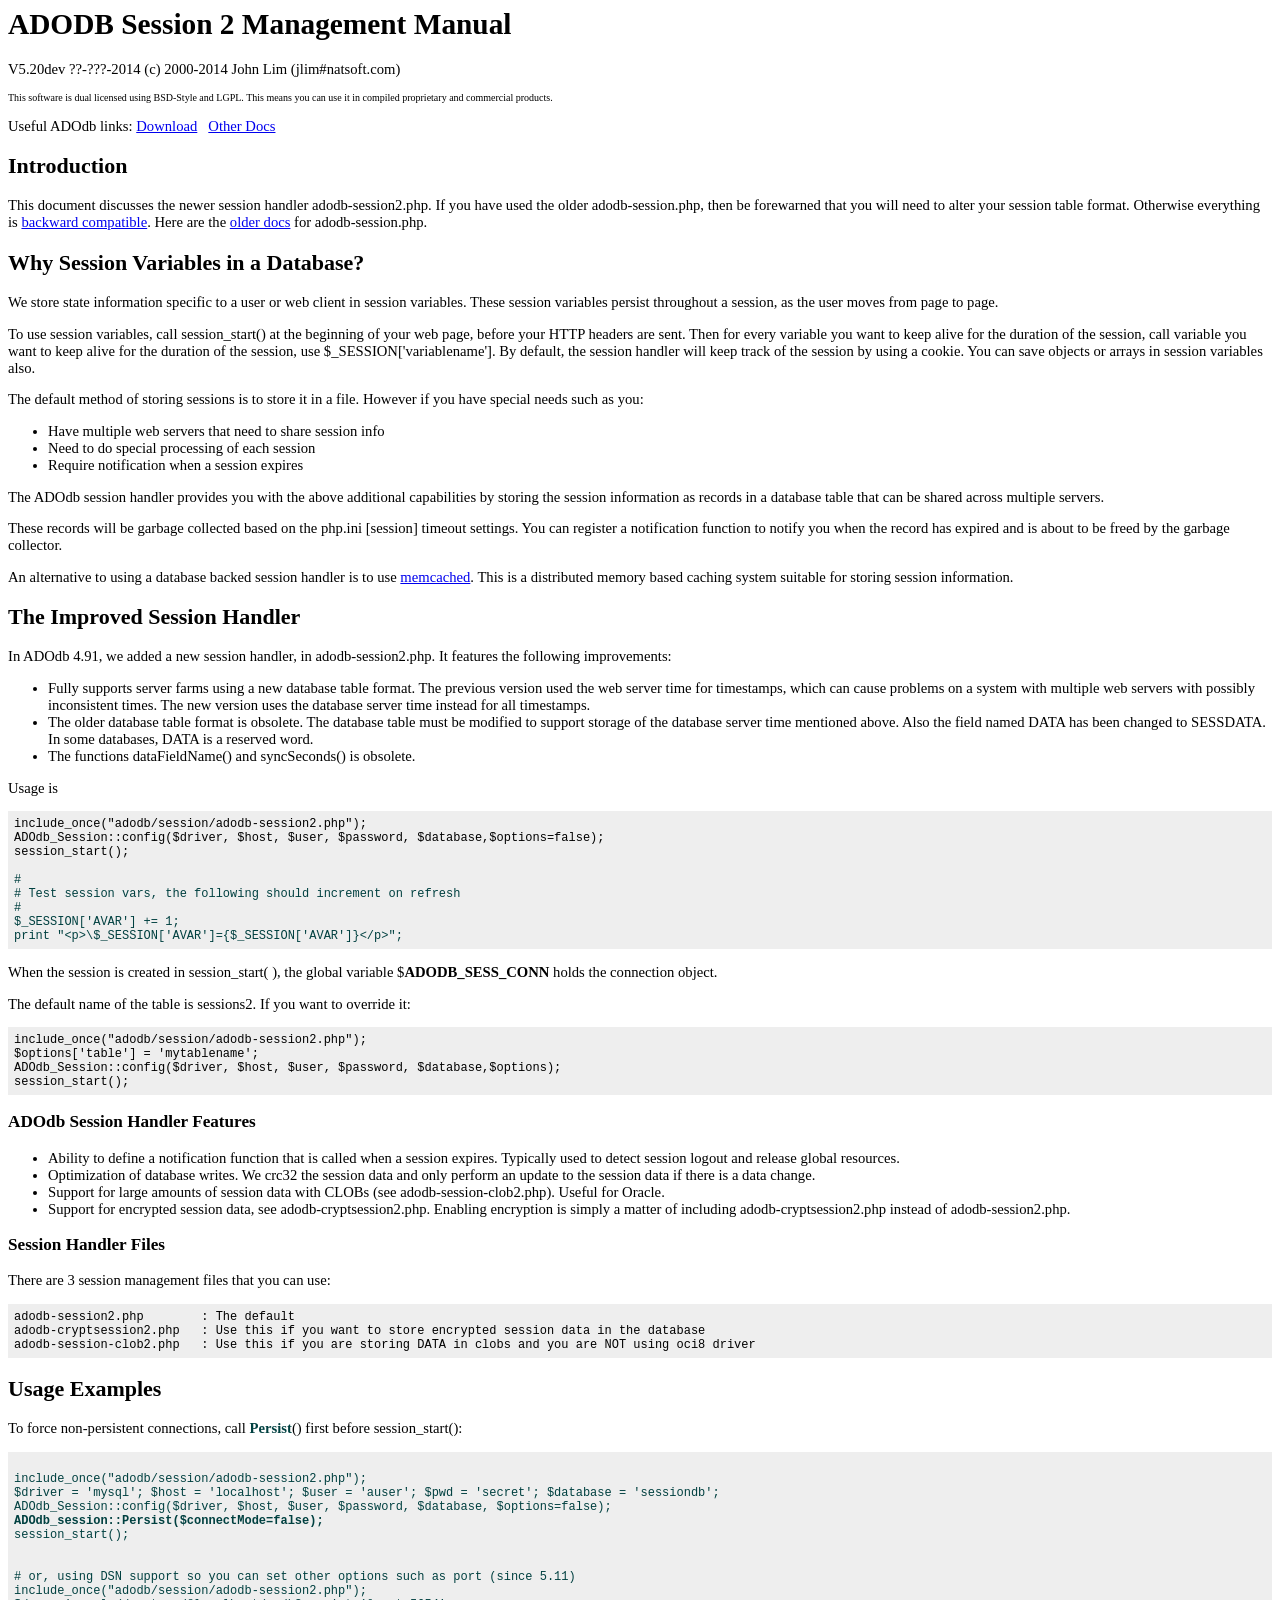
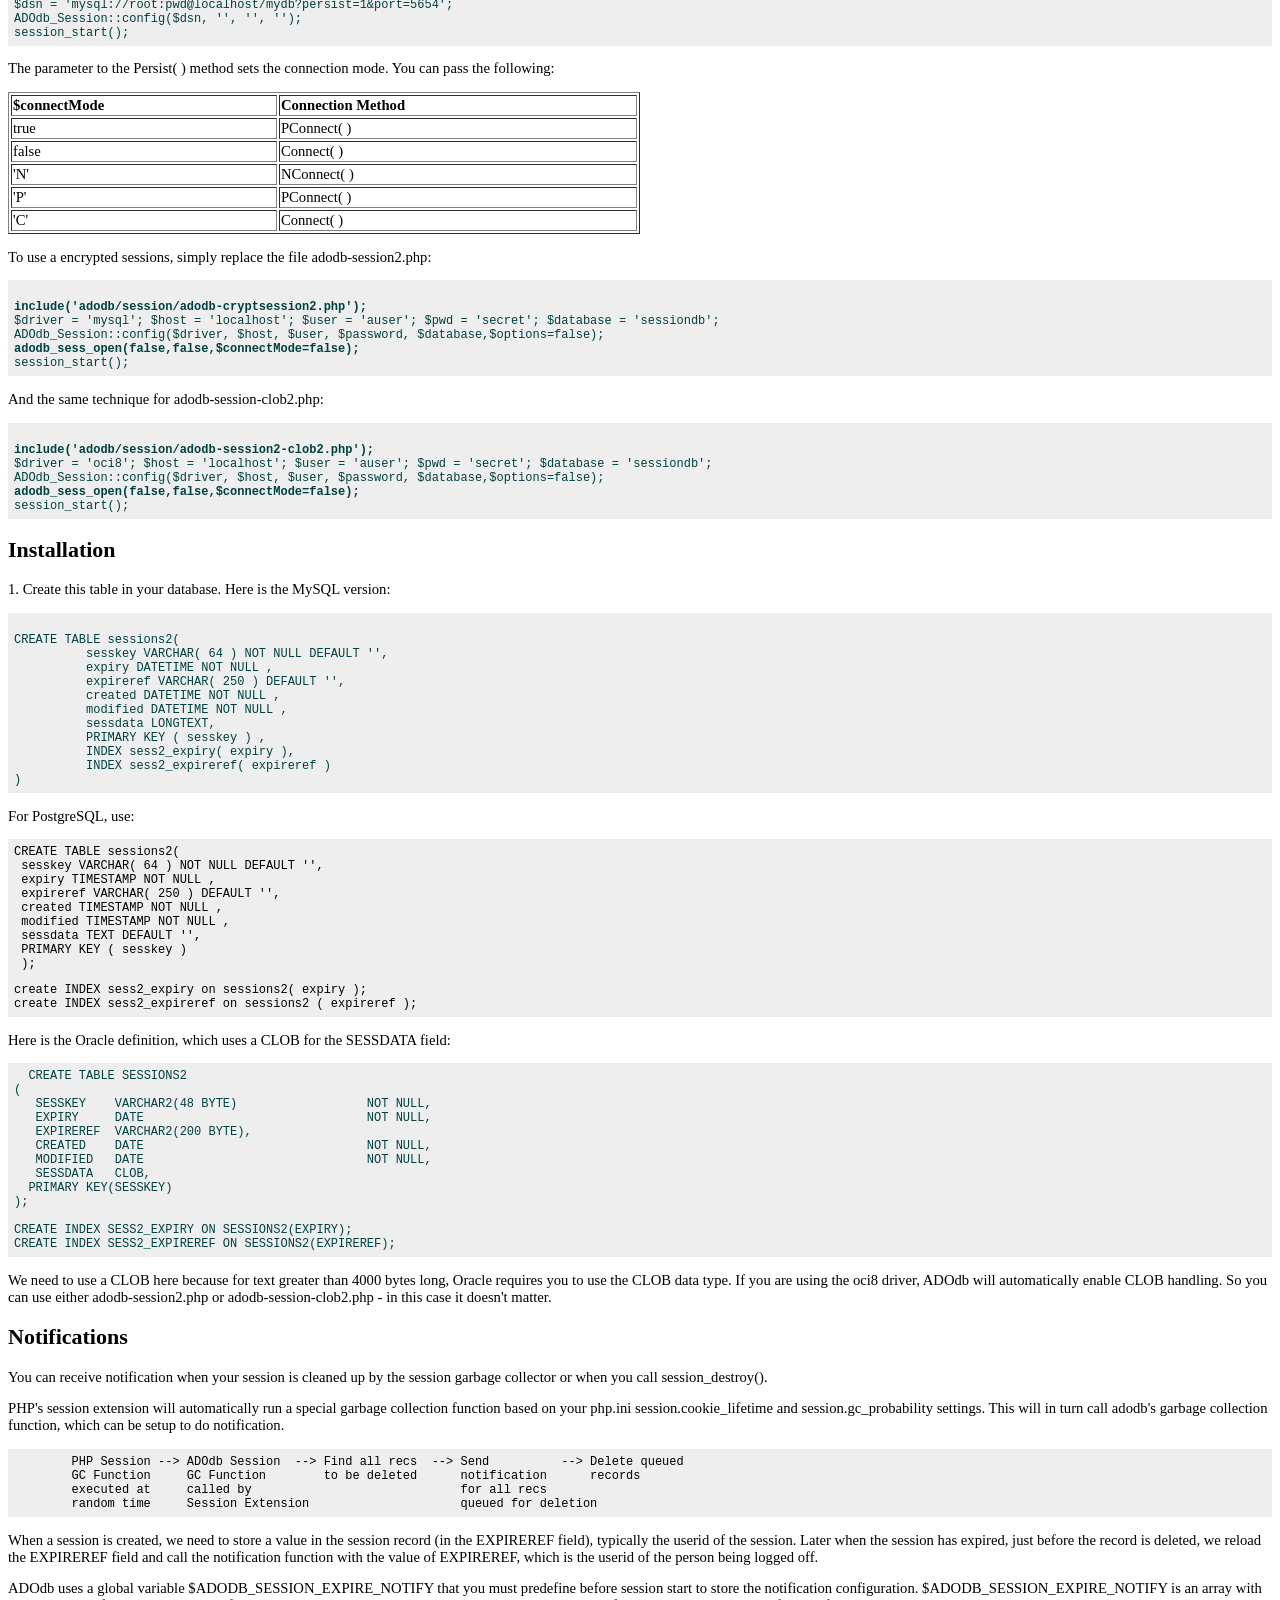
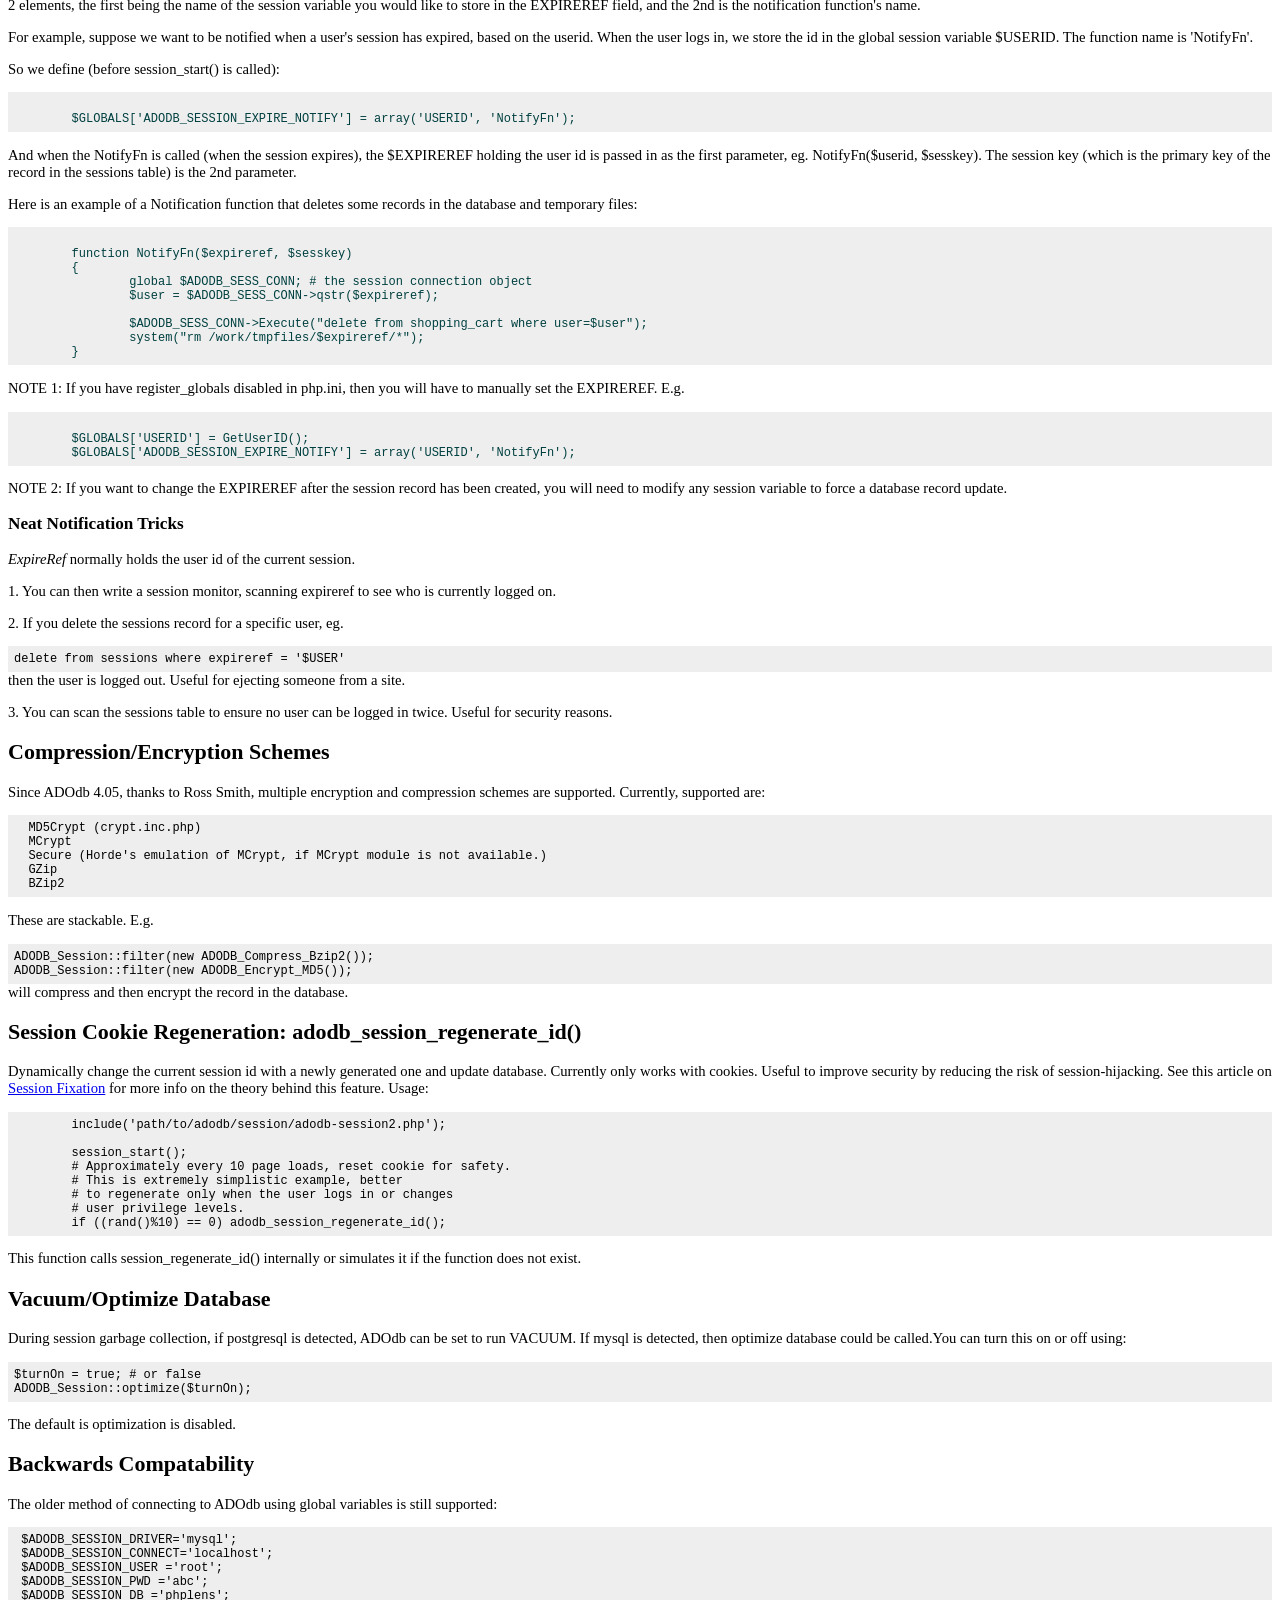
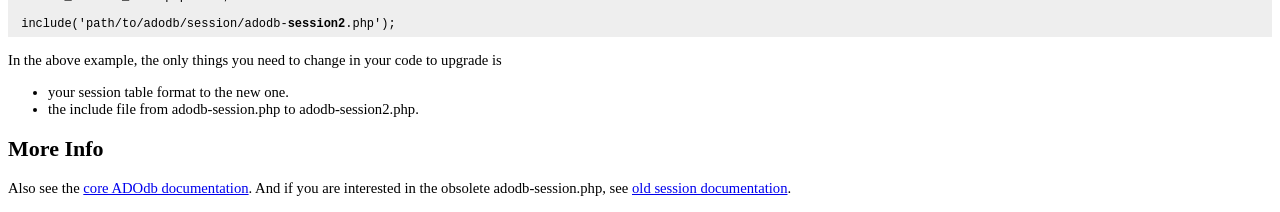
<file: a3/application/libraries/adodb5/docs/docs-session.htm>
<!DOCTYPE HTML PUBLIC "-//W3C//DTD HTML 4.01 Transitional//EN">
<html>
<head>
  <title>ADODB Session Management Manual</title>
  <meta http-equiv="Content-Type"
 content="text/html; charset=iso-8859-1">
  <style type="text/css">
body, td {
/*font-family: Arial, Helvetica, sans-serif;*/
font-size: 11pt;
}
pre {
font-size: 9pt;
background-color: #EEEEEE; padding: .5em; margin: 0px;
}
.toplink {
font-size: 8pt;
}
  </style>
</head>
<body style="background-color: rgb(255, 255, 255);">
<h1>ADODB Session 2 Management Manual</h1>
<p>
V5.20dev  ??-???-2014  (c) 2000-2014 John Lim (jlim#natsoft.com)
</p>
<p> <font size="1">This software is dual licensed using BSD-Style and
LGPL. This means you can use it in compiled proprietary and commercial
products. </font>
<p>Useful ADOdb links: <a href="http://adodb.sourceforge.net/#download">Download</a>
&nbsp; <a href="http://adodb.sourceforge.net/#docs">Other Docs</a>
</p>
<h2>Introduction</h2>
<p> This document discusses the newer session handler adodb-session2.php. If
  you have used the older adodb-session.php, then be forewarned that you will
  need to alter your session table format. Otherwise everything is <a href="#compat">backward
  compatible</a>.
  Here are the <a href="docs-session.old.htm">older
    docs</a> for
  adodb-session.php.</p>
<h2>Why Session Variables in a Database? </h2>
<p>We store state information specific to a user or web
    client in session variables. These session variables persist throughout a
session, as the user moves from page to page. </p>
<p>To use session variables, call session_start() at the beginning of
your web page, before your HTTP headers are sent. Then for every
variable you want to keep alive for the duration of the session, call
variable you want to keep alive for the duration of the session, use $_SESSION['variablename'].
 By default, the session handler will
keep track of the session by using a cookie. You can save objects or
arrays in session variables also.
</p>
<p>The default method of storing sessions is to store it in a file.
However if you have special needs such as you:
</p>
<ul>
  <li>Have multiple web servers that need to share session info</li>
  <li>Need to do special processing of each session</li>
  <li>Require notification when a session expires</li>
</ul>
<p>The ADOdb session handler provides you with the above
additional capabilities by storing the session information as records
in a database table that can be shared across multiple servers. </p>
<p>These records will be garbage collected based on the php.ini [session] timeout settings.
You can register a notification function to notify you when the record has expired and
is about to be freed by the garbage collector.</p>
<p>An alternative to using a database backed session handler is to use <a href="http://www.danga.com/memcached/">memcached</a>.
  This is a distributed memory based caching system suitable for storing session
  information.
  </p>
<h2> The Improved Session Handler</h2>
<p>In ADOdb 4.91, we added a new session handler, in adodb-session2.php.
It features the following improvements:
<ul>
<li>Fully supports server farms using a new database table format. The
  previous version used the web server time for timestamps, which can cause problems
  on a system with multiple web servers with possibly inconsistent
  times. The new version uses the database server time instead for all timestamps.
<li>The older database table format is obsolete. The database table must be modified
  to support storage of the database server time mentioned above. Also the field
  named DATA has been changed to SESSDATA. In some databases, DATA is a reserved
  word.
<li>The functions dataFieldName() and syncSeconds() is obsolete.
</ul>

<p>Usage is

<pre>
include_once("adodb/session/adodb-session2.php");
ADOdb_Session::config($driver, $host, $user, $password, $database,$options=false);
session_start();

<font
 color="#004040">#<br># Test session vars, the following should increment on refresh<br>#<br>$_SESSION['AVAR'] += 1;<br>print "&lt;p&gt;\$_SESSION['AVAR']={$_SESSION['AVAR']}&lt;/p&gt;";</font>
</pre>

<p>When the session is created in session_start( ), the global variable $<b>ADODB_SESS_CONN</b> holds
the connection object.
<p>The default name of the table is sessions2. If you want to override it:

<pre>
include_once("adodb/session/adodb-session2.php");
$options['table'] = 'mytablename';
ADOdb_Session::config($driver, $host, $user, $password, $database,$options);
session_start();
</pre>


<h3>ADOdb Session Handler Features</h3>
<ul>
  <li>Ability to define a notification function that is called when a
session expires. Typically
used to detect session logout and release global resources. </li>
  <li>Optimization of database writes. We crc32 the session data and
only perform an update
to the session data if there is a data change. </li>
  <li>Support for large amounts of session data with CLOBs (see
adodb-session-clob2.php). Useful
for Oracle. </li>
  <li>Support for encrypted session data, see
adodb-cryptsession2.php. Enabling encryption is simply a matter of
including adodb-cryptsession2.php instead of adodb-session2.php. </li>
</ul>
<h3>Session Handler Files </h3>
<p>There are 3 session management files that you can use:
</p>
<pre>adodb-session2.php        : The default<br>adodb-cryptsession2.php   : Use this if you want to store encrypted session data in the database<br>adodb-session-clob2.php   : Use this if you are storing DATA in clobs and you are NOT using oci8 driver</pre>
<h2><strong>Usage Examples</strong></h2>
<p>To force non-persistent connections, call <font color="#004040"><b>Persist</b></font>() first before session_start():


<pre>
 <font color="#004040">
include_once("adodb/session/adodb-session2.php");
$driver = 'mysql'; $host = 'localhost'; $user = 'auser'; $pwd = 'secret'; $database = 'sessiondb';
ADOdb_Session::config($driver, $host, $user, $password, $database, $options=false);<b><br>ADOdb_session::Persist($connectMode=false);</b>
session_start();<br>

# or, using DSN support so you can set other options such as port (since 5.11)
include_once("adodb/session/adodb-session2.php");
$dsn = 'mysql://root:pwd@localhost/mydb?persist=1&port=5654';
ADOdb_Session::config($dsn, '', '', '');
session_start();
</font></pre>
<p> The parameter to the Persist( ) method sets the connection mode. You can
  pass the following:</p>
<table width="50%" border="1">
  <tr>
    <td><b>$connectMode</b></td>
    <td><b>Connection Method</b></td>
  </tr>
  <tr>
    <td>true</td>
    <td><p>PConnect( )</p></td>
  </tr>
  <tr>
    <td>false</td>
    <td>Connect( )</td>
  </tr>
  <tr>
    <td>'N'</td>
    <td>NConnect( )</td>
  </tr>
  <tr>
    <td>'P'</td>
    <td>PConnect( )</td>
  </tr>
  <tr>
    <td>'C'</td>
    <td>Connect( )</td>
  </tr>
</table>
<p>To use a encrypted sessions, simply replace the file adodb-session2.php:</p>
 <pre> <font
 color="#004040"><b><br>include('adodb/session/adodb-cryptsession2.php');</b><br>$driver = 'mysql'; $host = 'localhost'; $user = 'auser'; $pwd = 'secret'; $database = 'sessiondb';
ADOdb_Session::config($driver, $host, $user, $password, $database,$options=false);<b><br>adodb_sess_open(false,false,$connectMode=false);</b>
session_start();<br></font></pre>
 <p>And the same technique for adodb-session-clob2.php:</p>
 <pre>  <font
 color="#004040"><br><b>include('adodb/session/adodb-session2-clob2.php');</b><br>$driver = 'oci8'; $host = 'localhost'; $user = 'auser'; $pwd = 'secret'; $database = 'sessiondb';
ADOdb_Session::config($driver, $host, $user, $password, $database,$options=false);<b><br>adodb_sess_open(false,false,$connectMode=false);</b>
session_start();</font></pre>
 <h2>Installation</h2>
<p>1. Create this table in your database. Here is the MySQL version:
<pre> <a
 name="sessiontab"></a> <font color="#004040">
CREATE TABLE sessions2(
	  sesskey VARCHAR( 64 ) NOT NULL DEFAULT '',
  	  expiry DATETIME NOT NULL ,
	  expireref VARCHAR( 250 ) DEFAULT '',
	  created DATETIME NOT NULL ,
	  modified DATETIME NOT NULL ,
	  sessdata LONGTEXT,
	  PRIMARY KEY ( sesskey ) ,
	  INDEX sess2_expiry( expiry ),
	  INDEX sess2_expireref( expireref )
)</font></pre>

 <p> For PostgreSQL, use:
 <pre>CREATE TABLE sessions2(
 sesskey VARCHAR( 64 ) NOT NULL DEFAULT '',
 expiry TIMESTAMP NOT NULL ,
 expireref VARCHAR( 250 ) DEFAULT '',
 created TIMESTAMP NOT NULL ,
 modified TIMESTAMP NOT NULL ,
 sessdata TEXT DEFAULT '',
 PRIMARY KEY ( sesskey )
 );
</pre>
 <pre>create INDEX sess2_expiry on sessions2( expiry );
create INDEX sess2_expireref on sessions2 ( expireref );</pre>
 <p>Here is the Oracle definition, which uses a CLOB for the SESSDATA field:
 <pre>
  <font
 color="#004040">CREATE TABLE SESSIONS2<br>(<br>   SESSKEY    VARCHAR2(48 BYTE)                  NOT NULL,<br>   EXPIRY     DATE                               NOT NULL,<br>   EXPIREREF  VARCHAR2(200 BYTE),<br>   CREATED    DATE                               NOT NULL,<br>   MODIFIED   DATE                               NOT NULL,<br>   SESSDATA   CLOB,<br>  PRIMARY KEY(SESSKEY)<br>);
<br>CREATE INDEX SESS2_EXPIRY ON SESSIONS2(EXPIRY);
CREATE INDEX SESS2_EXPIREREF ON SESSIONS2(EXPIREREF);</font></pre>
<p> We need to use a CLOB here because for text greater than 4000 bytes long,
  Oracle requires you to use the CLOB data type. If you are using the oci8 driver,
  ADOdb will automatically enable CLOB handling. So you can use either adodb-session2.php
  or adodb-session-clob2.php - in this case it doesn't matter. <br>
<h2>Notifications</h2>
<p>You can receive notification when your session is cleaned up by the session garbage collector or
when you call session_destroy().
<p>PHP's session extension will automatically run a special garbage collection function based on
your php.ini session.cookie_lifetime and session.gc_probability settings. This will in turn call
adodb's garbage collection function, which can be setup to do notification.
<p>
<pre>
	PHP Session --> ADOdb Session  --> Find all recs  --> Send          --> Delete queued
	GC Function     GC Function        to be deleted      notification      records
	executed at     called by                             for all recs
	random time     Session Extension                     queued for deletion
</pre>
<p>When a session is created, we need to store a value in the session record (in the EXPIREREF field), typically
the userid of the session. Later when the session has expired,  just before the record is deleted,
we reload the EXPIREREF field and call the notification function with the value of EXPIREREF, which
is the userid of the person being logged off.
<p>ADOdb uses a global variable $ADODB_SESSION_EXPIRE_NOTIFY that you must predefine before session
start to store the notification configuration.
$ADODB_SESSION_EXPIRE_NOTIFY is an array with 2 elements, the
first being the name of the session variable you would like to store in
the EXPIREREF field, and the 2nd is the notification function's name. </p>
<p>For example, suppose we want to be notified when a user's session has expired,
based on the userid. When the user logs in, we store the id in the global session variable
$USERID. The function name is 'NotifyFn'.
<p>
So we define (before session_start() is called): </p>
<pre><font color="#004040">
	$GLOBALS['ADODB_SESSION_EXPIRE_NOTIFY'] = array('USERID', 'NotifyFn');
</font></pre>
<p>And when the NotifyFn is called (when the session expires), the
$EXPIREREF holding the user id is passed in as the first parameter, eg. NotifyFn($userid, $sesskey). The
session key (which is the primary key of the record in the sessions
table) is the 2nd parameter.</p>
<p> Here is an example of a Notification function that deletes some
records in the database and temporary files: </p>
<pre><font color="#004040">
	function NotifyFn($expireref, $sesskey)
	{
		global $ADODB_SESS_CONN; # the session connection object
		$user = $ADODB_SESS_CONN-&gt;qstr($expireref);

		$ADODB_SESS_CONN-&gt;Execute("delete from shopping_cart where user=$user");
		system("rm /work/tmpfiles/$expireref/*");
	}
</font></pre>
<p> NOTE 1: If you have register_globals disabled in php.ini, then you
will have to manually set the EXPIREREF. E.g. </p>
<pre> <font color="#004040">
	$GLOBALS['USERID'] = GetUserID();
	$GLOBALS['ADODB_SESSION_EXPIRE_NOTIFY'] = array('USERID', 'NotifyFn');</font>
</pre>
<p> NOTE 2: If you want to change the EXPIREREF after the session
record has been created, you will need to modify any session variable
to force a database record update.
</p>
<h3>Neat Notification Tricks</h3>
<p><i>ExpireRef</i> normally holds the user id of the current session.
</p>
<p>1. You can then write a session monitor, scanning expireref to see
who is currently logged on.
</p>
<p>2. If you delete the sessions record for a specific user, eg.
</p>
<pre>delete from sessions where expireref = '$USER'<br></pre>
then the user is logged out. Useful for ejecting someone from a
site.
<p>3. You can scan the sessions table to ensure no user
can be logged in twice. Useful for security reasons.
</p>
<h2>Compression/Encryption Schemes</h2>
Since ADOdb 4.05, thanks to Ross Smith, multiple encryption and
compression schemes are supported. Currently, supported are:
<p>
<pre>  MD5Crypt (crypt.inc.php)<br>  MCrypt<br>  Secure (Horde's emulation of MCrypt, if MCrypt module is not available.)<br>  GZip<br>  BZip2<br></pre>
<p>These are stackable. E.g.
<pre>ADODB_Session::filter(new ADODB_Compress_Bzip2());<br>ADODB_Session::filter(new ADODB_Encrypt_MD5());<br></pre>
will compress and then encrypt the record in the database.
<h2>Session Cookie Regeneration: adodb_session_regenerate_id()</h2>
<p>Dynamically change the current session id with a newly generated one and update
  database. Currently only works with cookies. Useful to improve security by
  reducing the risk of session-hijacking. See this article on <a href=http://shiflett.org/articles/security-corner-feb2004>Session
  Fixation</a> for more info
on the theory behind this feature. Usage:<pre>
	include('path/to/adodb/session/adodb-session2.php');

	session_start();
	# Approximately every 10 page loads, reset cookie for safety.
	# This is extremely simplistic example, better
	# to regenerate only when the user logs in or changes
	# user privilege levels.
	if ((rand()%10) == 0) adodb_session_regenerate_id();
</pre>
<p>This function calls session_regenerate_id() internally or simulates it if the function does not exist.
<h2>Vacuum/Optimize Database</h2>
<p>During session garbage collection, if postgresql is detected,
  ADOdb can be set to run VACUUM. If mysql is detected, then optimize database
  could be called.You can turn this on or off using:</p>
<pre>$turnOn = true; # or false
ADODB_Session::optimize($turnOn);
</pre>
<p>The default  is optimization is disabled.</p>
<h2><a name=compat></a>Backwards Compatability </h2>
<p>The older method of connecting to ADOdb using global variables is still supported:</p>
<pre> $ADODB_SESSION_DRIVER='mysql';
 $ADODB_SESSION_CONNECT='localhost';
 $ADODB_SESSION_USER ='root';
 $ADODB_SESSION_PWD ='abc';
 $ADODB_SESSION_DB ='phplens';

 include('path/to/adodb/session/adodb-<strong>session2</strong>.php'); </pre>
<p>In the above example, the only things you need to change in your code to upgrade
  is </p>
<ul>
  <li>your session table format to the new one.</li>
  <li>the include file from adodb-session.php to adodb-session2.php. </li>
</ul>
<h2>More Info</h2>
<p>Also see the <a href="docs-adodb.htm">core ADOdb documentation</a>. And if
  you are interested in the obsolete adodb-session.php, see <a href="docs-session.old.htm">old
    session documentation</a>. </p>
</body>
</html>
</file>
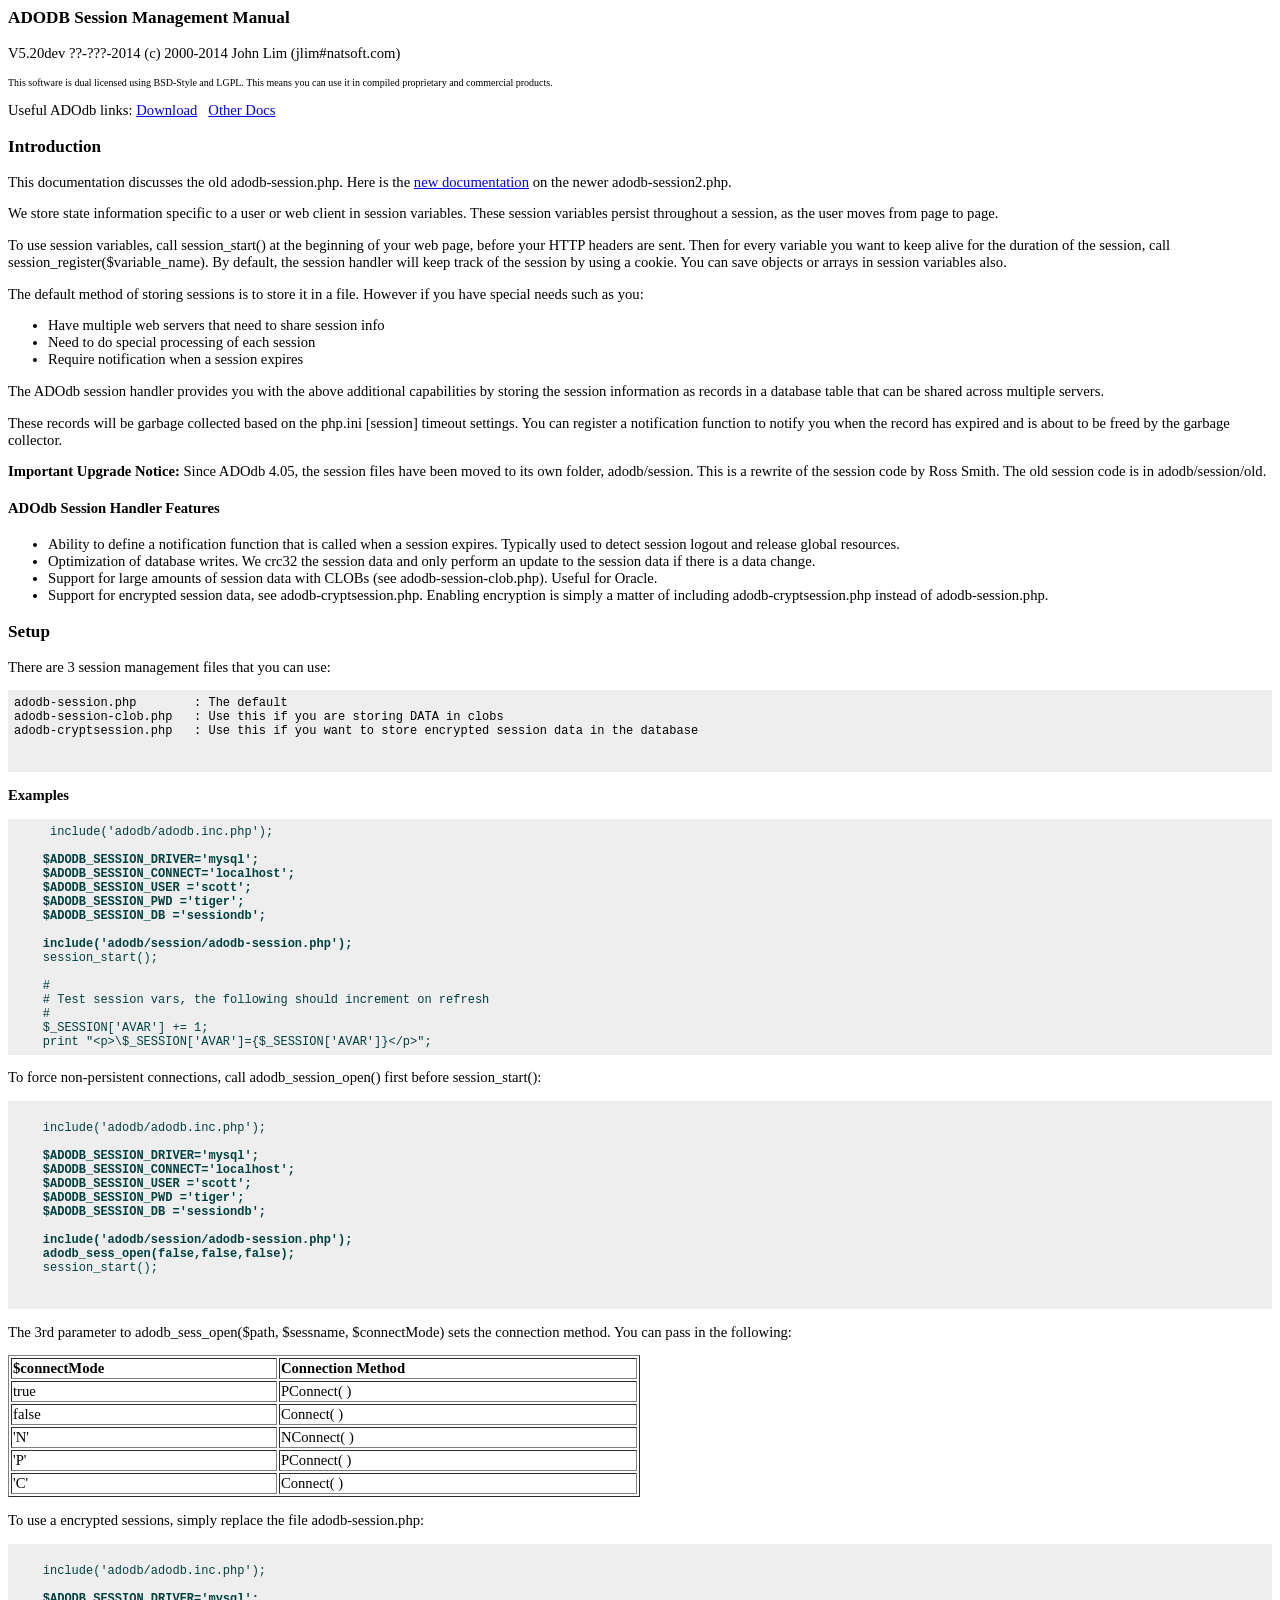
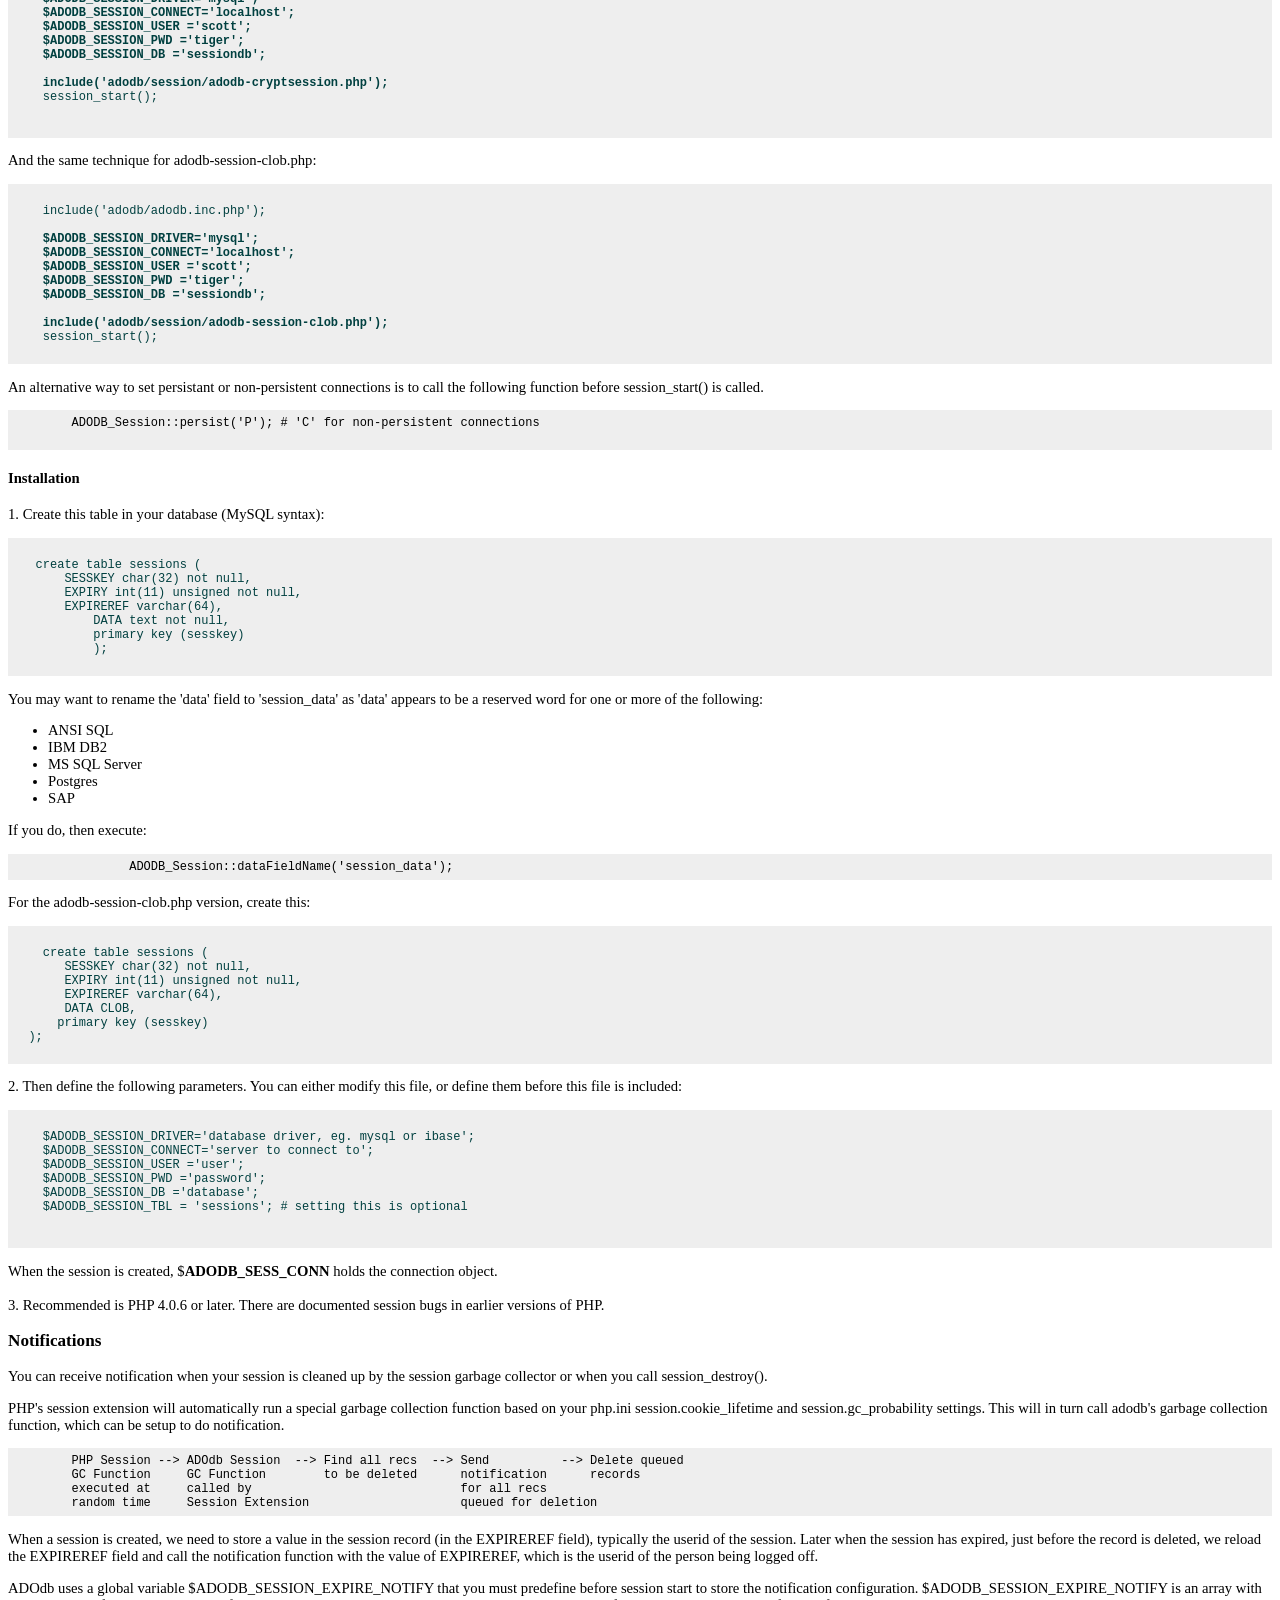
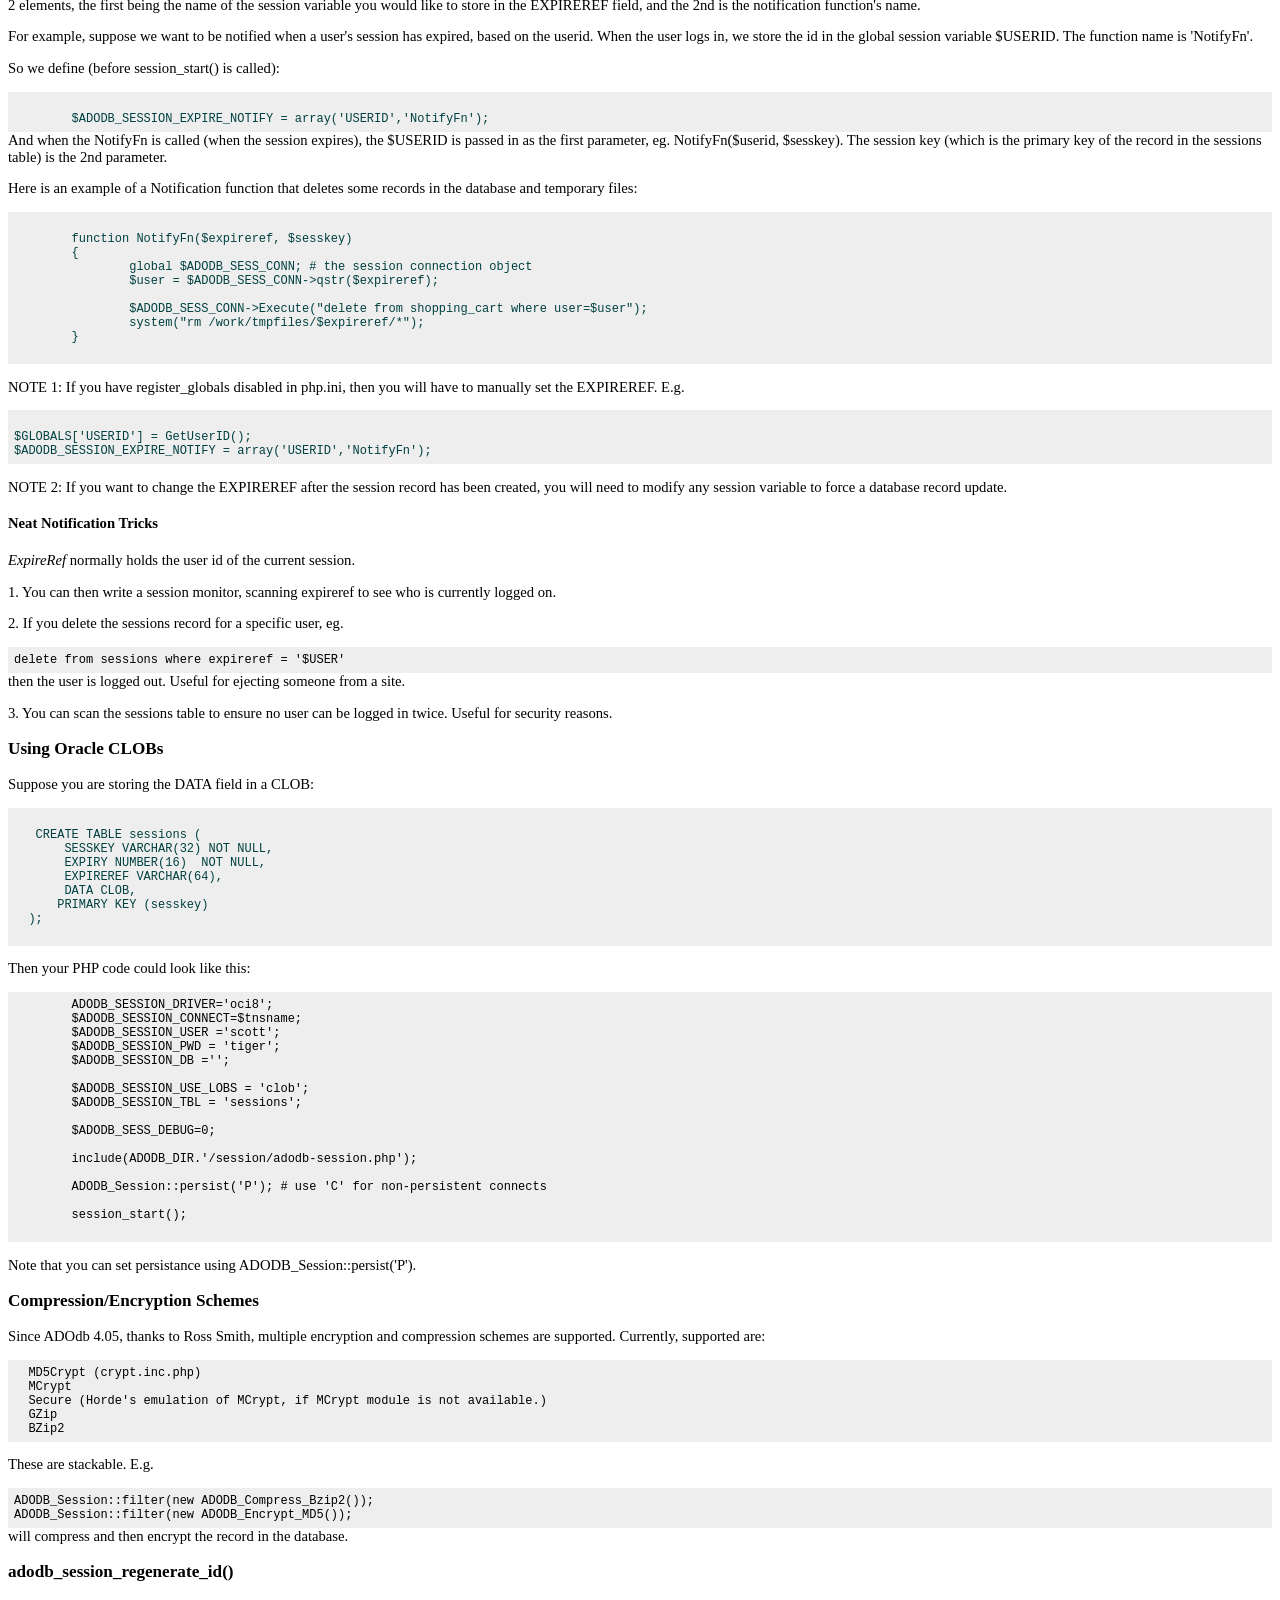
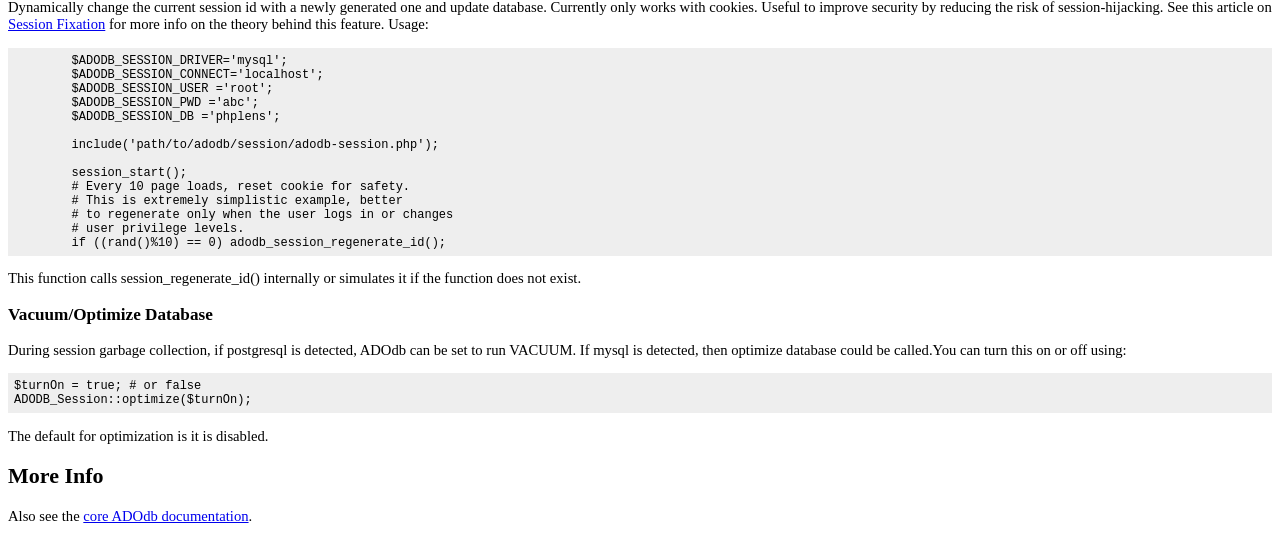
<file: a3/application/libraries/adodb5/docs/docs-session.old.htm>
<!DOCTYPE HTML PUBLIC "-//W3C//DTD HTML 4.01 Transitional//EN">
<html>
<head>
  <title>ADODB Old Session Management Manual</title>
  <meta http-equiv="Content-Type"
 content="text/html; charset=iso-8859-1">
  <style type="text/css">
body, td {
/*font-family: Arial, Helvetica, sans-serif;*/
font-size: 11pt;
}
pre {
font-size: 9pt;
background-color: #EEEEEE; padding: .5em; margin: 0px;
}
.toplink {
font-size: 8pt;
}
  </style>
</head>
<body style="background-color: rgb(255, 255, 255);">
<h3>ADODB Session Management Manual</h3>
<p>
V5.20dev  ??-???-2014  (c) 2000-2014 John Lim (jlim#natsoft.com)
</p>
<p> <font size="1">This software is dual licensed using BSD-Style and
LGPL. This means you can use it in compiled proprietary and commercial
products. </font>
<p>Useful ADOdb links: <a href="http://adodb.sourceforge.net/#download">Download</a>
&nbsp; <a href="http://adodb.sourceforge.net/#docs">Other Docs</a>
</p>
<h3>Introduction</h3>
<p>This documentation discusses the old adodb-session.php.
Here is the <a href=docs-session.htm>new documentation</a> on the newer adodb-session2.php.
<p> We store state information specific to a user or web client in
session variables. These session variables persist throughout a
session, as the user moves from page to page. </p>
<p>To use session variables, call session_start() at the beginning of
your web page, before your HTTP headers are sent. Then for every
variable you want to keep alive for the duration of the session, call
session_register($variable_name). By default, the session handler will
keep track of the session by using a cookie. You can save objects or
arrays in session variables also.
</p>
<p>The default method of storing sessions is to store it in a file.
However if you have special needs such as you:
</p>
<ul>
  <li>Have multiple web servers that need to share session info</li>
  <li>Need to do special processing of each session</li>
  <li>Require notification when a session expires</li>
</ul>
<p>The ADOdb session handler provides you with the above
additional capabilities by storing the session information as records
in a database table that can be shared across multiple servers. </p>
<p>These records will be garbage collected based on the php.ini [session] timeout settings.
You can register a notification function to notify you when the record has expired and
is about to be freed by the garbage collector.</p>
<p><b>Important Upgrade Notice:</b> Since ADOdb 4.05, the session files
have been moved to its own folder, adodb/session. This is a rewrite
of the session code by Ross Smith. The old session code is in
adodb/session/old. </p>
<h4>ADOdb Session Handler Features</h4>
<ul>
  <li>Ability to define a notification function that is called when a
session expires. Typically
used to detect session logout and release global resources. </li>
  <li>Optimization of database writes. We crc32 the session data and
only perform an update
to the session data if there is a data change. </li>
  <li>Support for large amounts of session data with CLOBs (see
adodb-session-clob.php). Useful
for Oracle. </li>
  <li>Support for encrypted session data, see
adodb-cryptsession.php. Enabling encryption is simply a matter of
including adodb-cryptsession.php instead of adodb-session.php. </li>
</ul>
<h3>Setup</h3>
<p>There are 3 session management files that you can use:
</p>
<pre>adodb-session.php        : The default<br>adodb-session-clob.php   : Use this if you are storing DATA in clobs<br>adodb-cryptsession.php   : Use this if you want to store encrypted session data in the database<br><br>
</pre>
<p><strong>Examples</strong>
<p><pre>
 <font
 color="#004040">    include('adodb/adodb.inc.php');<br>    <br><b>    $ADODB_SESSION_DRIVER='mysql';<br>    $ADODB_SESSION_CONNECT='localhost';<br>    $ADODB_SESSION_USER ='scott';<br>    $ADODB_SESSION_PWD ='tiger';<br>    $ADODB_SESSION_DB ='sessiondb';</b><br>    <br>    <b>include('adodb/session/adodb-session.php');</b><br>    session_start();<br>    <br>    #<br>    # Test session vars, the following should increment on refresh<br>    #<br>    $_SESSION['AVAR'] += 1;<br>    print "&lt;p&gt;\$_SESSION['AVAR']={$_SESSION['AVAR']}&lt;/p&gt;";<br></font></pre>

<p>To force non-persistent connections, call adodb_session_open() first before session_start():
<p>
 <pre>
 <font color="#004040"><br>    include('adodb/adodb.inc.php');<br>    <br><b>    $ADODB_SESSION_DRIVER='mysql';<br>    $ADODB_SESSION_CONNECT='localhost';<br>    $ADODB_SESSION_USER ='scott';<br>    $ADODB_SESSION_PWD ='tiger';<br>    $ADODB_SESSION_DB ='sessiondb';</b><br>    <br>    <b>include('adodb/session/adodb-session.php');<br>    adodb_sess_open(false,false,false);</b><br>    session_start();<br> </font>
 </pre>
<p> The 3rd parameter to adodb_sess_open($path, $sessname, $connectMode)  sets the connection method. You can pass in the following:</p>
<table width="50%" border="1">
  <tr>
    <td><b>$connectMode</b></td>
    <td><b>Connection Method</b></td>
  </tr>
  <tr>
    <td>true</td>
    <td><p>PConnect( )</p></td>
  </tr>
  <tr>
    <td>false</td>
    <td>Connect( )</td>
  </tr>
  <tr>
    <td>'N'</td>
    <td>NConnect( )</td>
  </tr>
  <tr>
    <td>'P'</td>
    <td>PConnect( )</td>
  </tr>
  <tr>
    <td>'C'</td>
    <td>Connect( )</td>
  </tr>
</table>
<p>To use a encrypted sessions, simply replace the file adodb-session.php:</p>
 <pre> <font
 color="#004040"><br>    include('adodb/adodb.inc.php');<br>    <br><b>    $ADODB_SESSION_DRIVER='mysql';<br>    $ADODB_SESSION_CONNECT='localhost';<br>    $ADODB_SESSION_USER ='scott';<br>    $ADODB_SESSION_PWD ='tiger';<br>    $ADODB_SESSION_DB ='sessiondb';<br>    <br>    include('adodb/session/adodb-cryptsession.php');</b><br>    session_start();</font><br>
 </pre>
 <p>And the same technique for adodb-session-clob.php:</p>
 <pre>  <font
 color="#004040"><br>    include('adodb/adodb.inc.php');<br>    <br><b>    $ADODB_SESSION_DRIVER='mysql';<br>    $ADODB_SESSION_CONNECT='localhost';<br>    $ADODB_SESSION_USER ='scott';<br>    $ADODB_SESSION_PWD ='tiger';<br>    $ADODB_SESSION_DB ='sessiondb';<br>    <br>    include('adodb/session/adodb-session-clob.php');</b><br>    session_start();</font>
 </pre>
 <p>An alternative way to set persistant or non-persistent connections is to call the following function before session_start() is called.
 <pre>
 	ADODB_Session::persist('P'); # 'C' for non-persistent connections
 </pre>
 <h4>Installation</h4>
<p>1. Create this table in your database (MySQL syntax):
<p><pre> <a
 name="sessiontab"></a> <font color="#004040">
   create table sessions (
       SESSKEY char(32) not null,
       EXPIRY int(11) unsigned not null,
       EXPIREREF varchar(64),
	   DATA text not null,
	   primary key (sesskey)
	   );</font>
 </pre>

 <p>You may want to rename the 'data' field to 'session_data' as
	'data' appears to be a reserved word for one or more of the following:
	<ul>
	<li>	ANSI SQL
	<li>	IBM DB2
	<li>	MS SQL Server
	<li>	Postgres
	<li>	SAP
		</ul>
<p>
	If you do, then execute:
<pre>
		ADODB_Session::dataFieldName('session_data');
</pre>
 <p> For the adodb-session-clob.php version, create this:
<p>  <pre>
    <font
 color="#004040"><br>    create table sessions (<br>       SESSKEY char(32) not null,<br>       EXPIRY int(11) unsigned not null,<br>       EXPIREREF varchar(64),<br>       DATA CLOB,<br>      primary key (sesskey)<br>  );</font>
 </pre>
 <p>2. Then define the following parameters. You can either modify this file, or define them before this file is included:
 <pre>      <font
 color="#004040"><br>    $ADODB_SESSION_DRIVER='database driver, eg. mysql or ibase';<br>    $ADODB_SESSION_CONNECT='server to connect to';<br>    $ADODB_SESSION_USER ='user';<br>    $ADODB_SESSION_PWD ='password';<br>    $ADODB_SESSION_DB ='database';<br>    $ADODB_SESSION_TBL = 'sessions'; # setting this is optional<br>	</font>
 </pre><p>
     When the session is created, $<b>ADODB_SESS_CONN</b> holds the connection object.<br>    <br>  3. Recommended is PHP 4.0.6 or later. There are documented session bugs in earlier versions of PHP.
<h3>Notifications</h3>
<p>You can receive notification when your session is cleaned up by the session garbage collector or
when you call session_destroy().
<p>PHP's session extension will automatically run a special garbage collection function based on
your php.ini session.cookie_lifetime and session.gc_probability settings. This will in turn call
adodb's garbage collection function, which can be setup to do notification.
<p>
<pre>
	PHP Session --> ADOdb Session  --> Find all recs  --> Send          --> Delete queued
	GC Function     GC Function        to be deleted      notification      records
	executed at     called by                             for all recs
	random time     Session Extension                     queued for deletion
</pre>
<p>When a session is created, we need to store a value in the session record (in the EXPIREREF field), typically
the userid of the session. Later when the session has expired,  just before the record is deleted,
we reload the EXPIREREF field and call the notification function with the value of EXPIREREF, which
is the userid of the person being logged off.
<p>ADOdb uses a global variable $ADODB_SESSION_EXPIRE_NOTIFY that you must predefine before session
start to store the notification configuration.
$ADODB_SESSION_EXPIRE_NOTIFY is an array with 2 elements, the
first being the name of the session variable you would like to store in
the EXPIREREF field, and the 2nd is the notification function's name. </p>
<p>For example, suppose we want to be notified when a user's session has expired,
based on the userid. When the user logs in, we store the id in the global session variable
$USERID. The function name is 'NotifyFn'.
<p>
So we define (before session_start() is called): </p>
<pre> <font color="#004040">
	$ADODB_SESSION_EXPIRE_NOTIFY = array('USERID','NotifyFn');
</font></pre>
And when the NotifyFn is called (when the session expires), the
$USERID is passed in as the first parameter, eg. NotifyFn($userid, $sesskey). The
session key (which is the primary key of the record in the sessions
table) is the 2nd parameter.
<p> Here is an example of a Notification function that deletes some
records in the database and temporary files: </p>
<pre><font color="#004040">
	function NotifyFn($expireref, $sesskey)
	{
		global $ADODB_SESS_CONN; # the session connection object
		$user = $ADODB_SESS_CONN-&gt;qstr($expireref);

		$ADODB_SESS_CONN-&gt;Execute("delete from shopping_cart where user=$user");
		system("rm /work/tmpfiles/$expireref/*");
	}</font>
			  </pre>
<p> NOTE 1: If you have register_globals disabled in php.ini, then you
will have to manually set the EXPIREREF. E.g. </p>
<pre> <font color="#004040">
$GLOBALS['USERID'] = GetUserID();
$ADODB_SESSION_EXPIRE_NOTIFY = array('USERID','NotifyFn');</font>
</pre>
<p> NOTE 2: If you want to change the EXPIREREF after the session
record has been created, you will need to modify any session variable
to force a database record update.
</p>
<h4>Neat Notification Tricks</h4>
<p><i>ExpireRef</i> normally holds the user id of the current session.
</p>
<p>1. You can then write a session monitor, scanning expireref to see
who is currently logged on.
</p>
<p>2. If you delete the sessions record for a specific user, eg.
</p>
<pre>delete from sessions where expireref = '$USER'<br></pre>
then the user is logged out. Useful for ejecting someone from a
site.
<p>3. You can scan the sessions table to ensure no user
can be logged in twice. Useful for security reasons.
</p>
<h3>Using Oracle CLOBs</h3>
<p>Suppose you are storing the DATA field in a CLOB:
 <pre><font color="#004040">
   CREATE TABLE sessions (
       SESSKEY VARCHAR(32) NOT NULL,
       EXPIRY NUMBER(16)  NOT NULL,
       EXPIREREF VARCHAR(64),
       DATA CLOB,
      PRIMARY KEY (sesskey)
  );</font>
 </pre>
 <p>Then your PHP code could look like this:
	 <pre>
	ADODB_SESSION_DRIVER='oci8';
	$ADODB_SESSION_CONNECT=$tnsname;
	$ADODB_SESSION_USER ='scott';
	$ADODB_SESSION_PWD = 'tiger';
	$ADODB_SESSION_DB ='';

	$ADODB_SESSION_USE_LOBS = 'clob';
	$ADODB_SESSION_TBL = 'sessions';

	$ADODB_SESS_DEBUG=0;

	include(ADODB_DIR.'/session/adodb-session.php');

	ADODB_Session::persist('P'); # use 'C' for non-persistent connects

	session_start();
 </pre>
 <p>Note that you can set persistance using ADODB_Session::persist('P').

<h3>Compression/Encryption Schemes</h3>
Since ADOdb 4.05, thanks to Ross Smith, multiple encryption and
compression schemes are supported. Currently, supported are:
<p>
<pre>  MD5Crypt (crypt.inc.php)<br>  MCrypt<br>  Secure (Horde's emulation of MCrypt, if MCrypt module is not available.)<br>  GZip<br>  BZip2<br></pre>
<p>These are stackable. E.g.
<p><pre>ADODB_Session::filter(new ADODB_Compress_Bzip2());<br>ADODB_Session::filter(new ADODB_Encrypt_MD5());<br></pre>
will compress and then encrypt the record in the database.
<h3>adodb_session_regenerate_id()</h3>
<p>Dynamically change the current session id with a newly generated one and update database. Currently only
works with cookies. Useful to improve security by reducing the risk of session-hijacking.
See this article on <a href=http://shiflett.org/articles/security-corner-feb2004>Session Fixation</a> for more info
on the theory behind this feature. Usage:
<pre>
	$ADODB_SESSION_DRIVER='mysql';
	$ADODB_SESSION_CONNECT='localhost';
	$ADODB_SESSION_USER ='root';
	$ADODB_SESSION_PWD ='abc';
	$ADODB_SESSION_DB ='phplens';

	include('path/to/adodb/session/adodb-session.php');

	session_start();
	# Every 10 page loads, reset cookie for safety.
	# This is extremely simplistic example, better
	# to regenerate only when the user logs in or changes
	# user privilege levels.
	if ((rand()%10) == 0) adodb_session_regenerate_id();
</pre>
<p>This function calls session_regenerate_id() internally or simulates it if the function does not exist.
<h3>Vacuum/Optimize Database</h3>
<p>During session garbage collection, if postgresql is detected,
  ADOdb can be set to run VACUUM. If mysql is detected, then optimize database
  could be called.You can turn this on or off using:</p>
<pre>$turnOn = true; # or false
ADODB_Session::optimize($turnOn);
</pre>
<p>The default for optimization is it is disabled.</p>
<h2>More Info</h2>
<p>Also see the <a href="docs-adodb.htm">core ADOdb documentation</a>.
</p>
</body>
</html>
</file>
